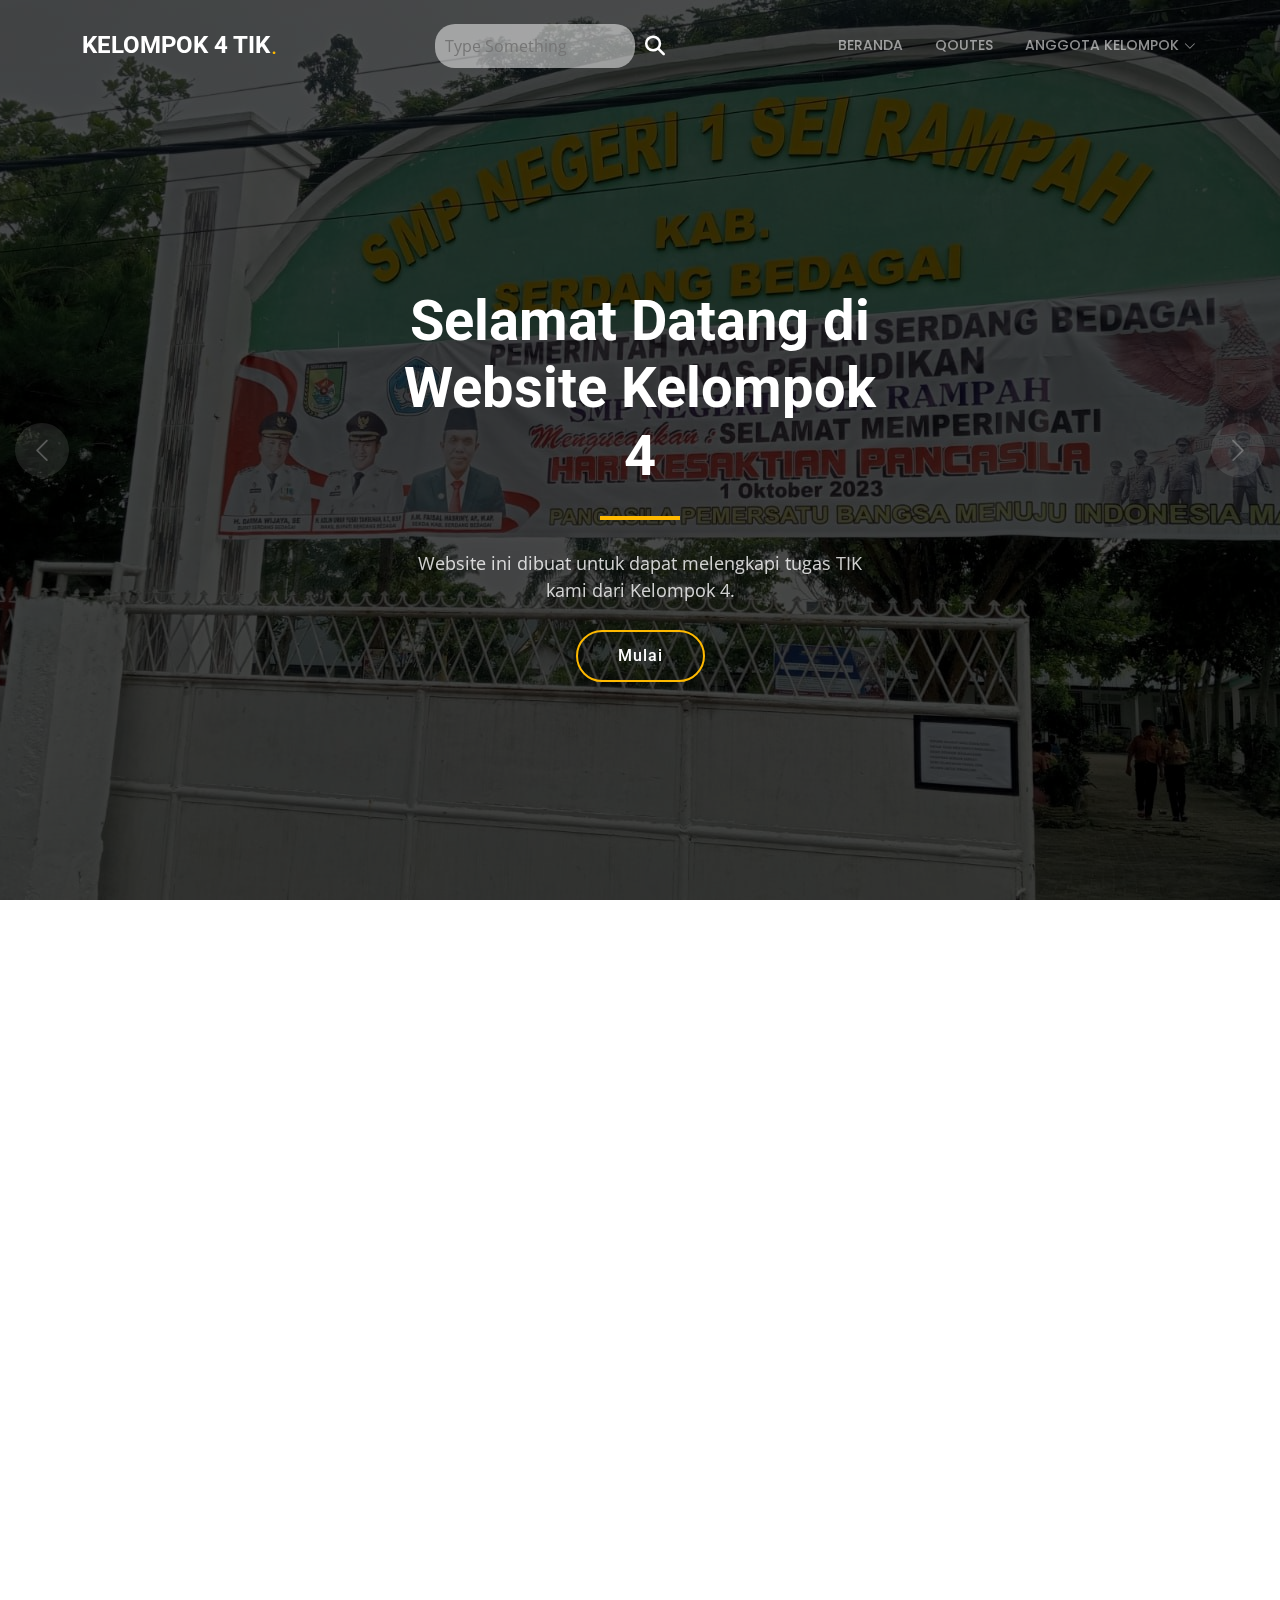
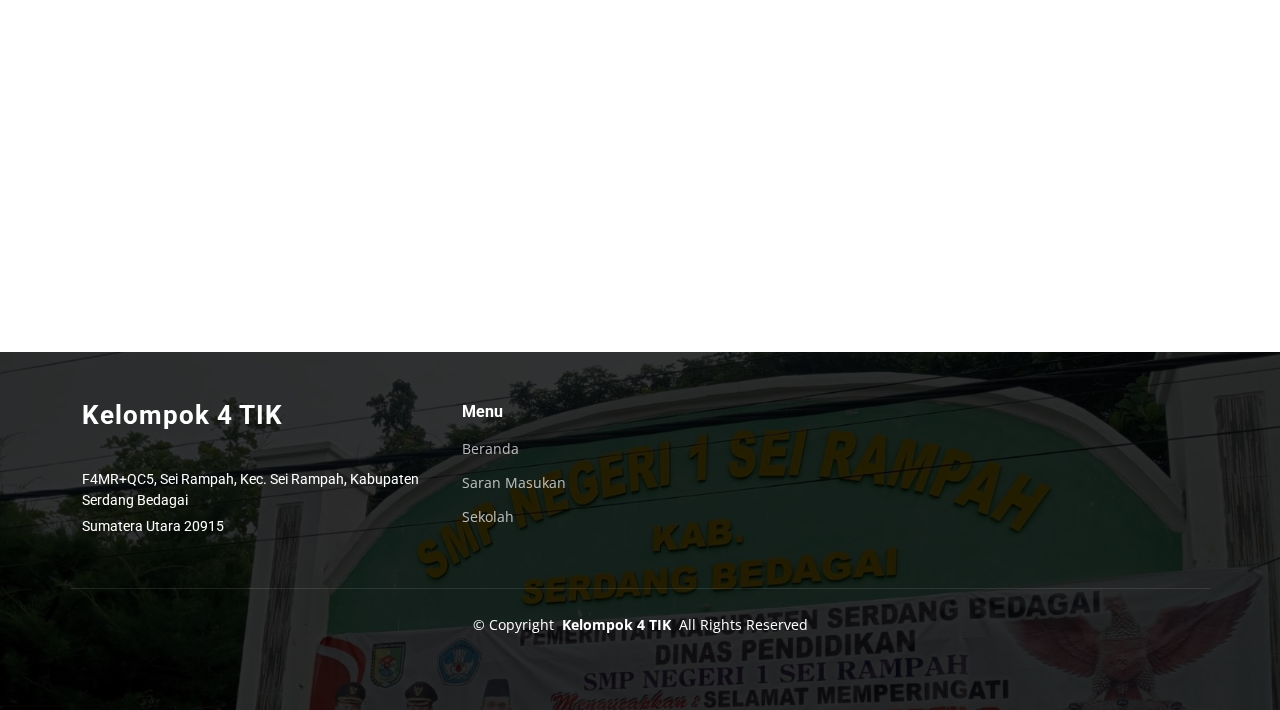
<file: index.html>
<!DOCTYPE html>
<html lang="en">

<head>
  <meta charset="utf-8">
  <meta content="width=device-width, initial-scale=1.0" name="viewport">
  <title>Tugas TIK Kelompok 4</title>
  <meta content="" name="description">
  <meta content="" name="keywords">

  <!-- Favicons -->
  <link href="assets/img/Buku_icon.jpg" rel="icon">
  <link href="assets/img/apple-touch-icon.png" rel="apple-touch-icon">

  <!-- Fonts -->
  <link href="https://fonts.googleapis.com" rel="preconnect">
  <link href="https://fonts.gstatic.com" rel="preconnect" crossorigin>
  <link href="https://fonts.googleapis.com/css2?family=Roboto:ital,wght@0,100;0,300;0,400;0,500;0,700;0,900;1,100;1,300;1,400;1,500;1,700;1,900&family=Open+Sans:ital,wght@0,300;0,400;0,500;0,600;0,700;0,800;1,300;1,400;1,500;1,600;1,700;1,800&family=Poppins:ital,wght@0,100;0,200;0,300;0,400;0,500;0,600;0,700;0,800;0,900;1,100;1,200;1,300;1,400;1,500;1,600;1,700;1,800;1,900&display=swap" rel="stylesheet">

  <!-- Vendor CSS Files -->
  <link href="assets/vendor/bootstrap/css/bootstrap.min.css" rel="stylesheet">
  <link href="assets/vendor/bootstrap-icons/bootstrap-icons.css" rel="stylesheet">
  <link href="assets/vendor/aos/aos.css" rel="stylesheet">
  <link href="assets/vendor/fontawesome-free/css/all.min.css" rel="stylesheet">
  <link href="assets/vendor/glightbox/css/glightbox.min.css" rel="stylesheet">
  <link href="assets/vendor/swiper/swiper-bundle.min.css" rel="stylesheet">

  <!-- Main CSS File -->
  <link href="assets/css/main.css" rel="stylesheet">

  <style>
    #search {
    display: flex; /* Membuat elemen form menjadi flex container */
    align-items: center; /* Menyusun elemen secara vertikal di tengah */
      }

      #search input[type="text"] {
          background-color: rgba(255, 255, 255, 0.5); /* Memberikan latar belakang transparan */
          border: none; /* Menghapus border input */
          border-radius: 20px; /* Memberikan sudut bulat pada input */
          padding: 10px; /* Memberikan ruang di sekitar teks input */
          margin-right: 10px; /* Memberikan jarak antara input dan ikon pencarian */
      }

      #search i.fa {
          color: white; /* Memberikan warna putih pada ikon pencarian */
          font-size: 20px; /* Menyesuaikan ukuran ikon pencarian */
      }

      /* Tambahkan gaya CSS untuk responsivitas formulir */
      #search input[type="text"] {
            width: 100%; /* Form akan mengisi lebar container */
            max-width: 200px; /* Maksimum lebar form */
            transition: max-width 0.4s ease; /* Animasi perubahan lebar */
        }

        /* Tambahkan gaya CSS untuk toggle dropdown pada navigasi */
        .toggle-dropdown {
            transition: transform 0.3s ease; /* Animasi perubahan ikon */
        }

        /* Tambahkan gaya CSS untuk tampilan mobile */
        @media only screen and (max-width: 768px) {
            .container-xl {
                padding: 0 10px; /* Padding lebih sedikit pada tampilan mobile */
            }
            #search input[type="text"] {
                max-width: 150px; /* Perkecil lebar form pada tampilan mobile */
            }
            .toggle-dropdown {
                transform: rotate(180deg); /* Putar ikon dropdown */
            }
            .navmenu ul ul {
                display: none; /* Sembunyikan submenu pada tampilan mobile */
            }
            .navmenu ul li.dropdown.active ul {
                display: block; /* Tampilkan submenu yang aktif */
            }
        }
  </style>
</head>

<body class="index-page">

  <header id="header" class="header d-flex align-items-center fixed-top">
    <div class="container-fluid container-xl position-relative d-flex align-items-center justify-content-between">

      <a href="index.html" class="logo d-flex align-items-center">
        <!-- Uncomment the line below if you also wish to use an image logo -->
        <!-- <img src="assets/img/logo.png" alt=""> -->
        <h1 class="sitename">KELOMPOK 4 TIK</h1> <span>.</span>
        
      </a>

      <form id="search" action="#">
        <input type="text" placeholder="Type Something" id='searchText' name="searchKeyword" onkeypress="handle" />
        <i class="fa fa-search"></i>
      </form>

      <nav id="navmenu" class="navmenu">
        <ul>
          <li><a href="index.html" class="">Beranda</a></li>
          <li><a href="#qoutes">Qoutes</a></li>
          <li class="dropdown"><a href="#"><span>Anggota Kelompok</span> <i class="bi bi-chevron-down toggle-dropdown"></i></a>
            <ul>
              <li><a href="keysa.html">Keysa Nazwa Syakila</a></li>
                  <li><a href="nazwa.html">Nazwa Fatia Sari</a></li>
                  <li><a href="icha.html">Icha Aulia Janah</a></li>
                  <li><a href="liza.html">Liza Marwani</a></li>
                  <li><a href="jesica.html">Jesica Marito Sagala</a></li>
                  <li><a href="dafa.html">Aryang Daffa Muzakki</a></li>
                  <li><a href="junimart.html">Junimart Mirachel Lumban Gaol</a></li>
                  <li><a href="marvel.html">Marvel Majus Manullang</a></li>
            </ul>
          </li>
        </ul>
        <i class="mobile-nav-toggle d-xl-none bi bi-list"></i>
      </nav>

    </div>
  </header>

  <main class="main">

    <!-- Hero Section -->
    <section id="hero" class="hero section">

      <div class="info d-flex align-items-center">
        <div class="container">
          <div class="row justify-content-center" data-aos="fade-up" data-aos-delay="100">
            <div class="col-lg-6 text-center">
              <h2>Selamat Datang di Website Kelompok 4</h2>
              <p>Website ini dibuat untuk dapat melengkapi tugas TIK kami dari Kelompok 4.</p>
              <a href="#get-started" class="btn-get-started">Mulai</a>
            </div>
          </div>
        </div>
      </div>

      <div id="hero-carousel" class="carousel slide" data-bs-ride="carousel" data-bs-interval="5000">

        <div class="carousel-item">
          <img src="assets/img/hero-carousel/foto1.jpg" alt="">
        </div>

        <div class="carousel-item active">
          <img src="assets/img/hero-carousel/foto2.jpg" alt="">
        </div>

        <div class="carousel-item">
          <img src="assets/img/hero-carousel/foto3.jpg" alt="">
        </div>

        <a class="carousel-control-prev" href="#hero-carousel" role="button" data-bs-slide="prev">
          <span class="carousel-control-prev-icon bi bi-chevron-left" aria-hidden="true"></span>
        </a>

        <a class="carousel-control-next" href="#hero-carousel" role="button" data-bs-slide="next">
          <span class="carousel-control-next-icon bi bi-chevron-right" aria-hidden="true"></span>
        </a>

      </div>

    </section><!-- /Hero Section -->

    <!-- Get Started Section -->
      <section id="get-started" class="get-started section">
        <div class="container">
          <div class="row justify-content-center gy-4"> <!-- Mengubah justify-content-between menjadi justify-content-center -->
            <div class="col-lg-6 d-flex align-items-center text-center" data-aos="zoom-out" data-aos-delay="100"> <!-- Menambahkan kelas text-center di sini -->
              <div class="content">
                <h3>Kelompok 4</h3>
                <p>Selamat datang di website resmi Kelompok 4 TIK! Kami adalah tim yang bersemangat dalam menjelajahi dunia 
                  teknologi informasi dan komunikasi. Dengan dedikasi kami, kami bertekad untuk memberikan kontribusi positif 
                  melalui proyek-proyek inovatif kami. Temukan lebih banyak tentang kami, layanan kami, dan anggota tim kami 
                  yang berbakat di sini. Bersama-sama, mari kita jelajahi potensi tak terbatas dari dunia digital yang terus berkembang!
                </p>
              </div>
            </div>
          </div>
        </div>
      </section><!-- /Get Started Section -->


    <!-- Testimonials Section -->
    <section id="qoutes" class="testimonials section">

      <!-- Section Title -->
      <div class="container section-title" data-aos="fade-up">
        <h2>Qoutes Kelompok 4</h2>
        <p>Berikut Qoutes dari Kami Kelompok 4</p>
      </div><!-- End Section Title -->

      <div class="container" data-aos="fade-up" data-aos-delay="100">

        <div class="swiper">
          <script type="application/json" class="swiper-config">
            {
              "loop": true,
              "speed": 600,
              "autoplay": {
                "delay": 5000
              },
              "slidesPerView": "auto",
              "pagination": {
                "el": ".swiper-pagination",
                "type": "bullets",
                "clickable": true
              },
              "breakpoints": {
                "320": {
                  "slidesPerView": 1,
                  "spaceBetween": 40
                },
                "1200": {
                  "slidesPerView": 2,
                  "spaceBetween": 20
                }
              }
            }
          </script>
          <div class="swiper-wrapper">

            <div class="swiper-slide">
              <div class="testimonial-wrap">
                <div class="testimonial-item">
                  <img src="assets/img/testimonials/marvel.jpg" class="testimonial-img" alt="">
                  <h3>Marvel Majus Manullang</h3>
                  <h4>Team Kelompok 4</h4>
                  <div class="stars">
                    <i class="bi bi-star-fill"></i><i class="bi bi-star-fill"></i><i class="bi bi-star-fill"></i><i class="bi bi-star-fill"></i><i class="bi bi-star-fill"></i>
                  </div>
                  <p>
                    <i class="bi bi-quote quote-icon-left"></i>
                    <span>Jangan pernah menyerah dalam menggapai impianmu, karena impianlah yang mendorongmu untuk terus maju.</span>
                    <i class="bi bi-quote quote-icon-right"></i>
                  </p>
                </div>
              </div>
            </div><!-- End testimonial item -->

            <div class="swiper-slide">
              <div class="testimonial-wrap">
                <div class="testimonial-item">
                  <img src="assets/img/testimonials/Junimart.jpg" class="testimonial-img" alt="">
                  <h3>Junimart Mirachel Lumban Gaol</h3>
                  <h4>Team Kelompok 4</h4>
                  <div class="stars">
                    <i class="bi bi-star-fill"></i><i class="bi bi-star-fill"></i><i class="bi bi-star-fill"></i><i class="bi bi-star-fill"></i><i class="bi bi-star-fill"></i>
                  </div>
                  <p>
                    <i class="bi bi-quote quote-icon-left"></i>
                    <span>Kegagalan adalah suatu pelajaran berharga yang mengajarkan kita untuk lebih kuat dan pantang menyerah.</span>
                    <i class="bi bi-quote quote-icon-right"></i>
                  </p>
                </div>
              </div>
            </div><!-- End testimonial item -->

            <div class="swiper-slide">
              <div class="testimonial-wrap">
                <div class="testimonial-item">
                  <img src="assets/img/testimonials/daffa.jpg" class="testimonial-img" alt="">
                  <h3>Aryang Daffa Muzakki</h3>
                  <h4>Team Kelompok 4</h4>
                  <div class="stars">
                    <i class="bi bi-star-fill"></i><i class="bi bi-star-fill"></i><i class="bi bi-star-fill"></i><i class="bi bi-star-fill"></i><i class="bi bi-star-fill"></i>
                  </div>
                  <p>
                    <i class="bi bi-quote quote-icon-left"></i>
                    <span>Jika kamu berani bermimpi, kamu juga harus berani menggapai mimpi tersebut dengan tindakan nyata.</span>
                    <i class="bi bi-quote quote-icon-right"></i>
                  </p>
                </div>
              </div>
            </div><!-- End testimonial item -->

            <div class="swiper-slide">
              <div class="testimonial-wrap">
                <div class="testimonial-item">
                  <img src="assets/img/testimonials/jesica.jpg" class="testimonial-img" alt="">
                  <h3>Jesica Marito Sagala</h3>
                  <h4>Team Kelompok 4</h4>
                  <div class="stars">
                    <i class="bi bi-star-fill"></i><i class="bi bi-star-fill"></i><i class="bi bi-star-fill"></i><i class="bi bi-star-fill"></i><i class="bi bi-star-fill"></i>
                  </div>
                  <p>
                    <i class="bi bi-quote quote-icon-left"></i>
                    <span>Hidup ini seperti sebuah sepeda, agar tetap seimbang, kamu harus terus bergerak maju.</span>
                    <i class="bi bi-quote quote-icon-right"></i>
                  </p>
                </div>
              </div>
            </div><!-- End testimonial item -->

            <div class="swiper-slide">
              <div class="testimonial-wrap">
                <div class="testimonial-item">
                  <img src="assets/img/testimonials/liza.jpg" class="testimonial-img" alt="">
                  <h3>Liza Marwani</h3>
                  <h4>Team Kelompok 4</h4>
                  <div class="stars">
                    <i class="bi bi-star-fill"></i><i class="bi bi-star-fill"></i><i class="bi bi-star-fill"></i><i class="bi bi-star-fill"></i><i class="bi bi-star-fill"></i>
                  </div>
                  <p>
                    <i class="bi bi-quote quote-icon-left"></i>
                    <span>Kesuksesan bukanlah kunci kebahagiaan. Kebahagiaanlah kunci kesuksesan. Jika kamu mencintai apa yang kamu lakukan, kamu akan sukses.</span>
                    <i class="bi bi-quote quote-icon-right"></i>
                  </p>
                </div>
              </div>
            </div><!-- End testimonial item -->

            <div class="swiper-slide">
              <div class="testimonial-wrap">
                <div class="testimonial-item">
                  <img src="assets/img/testimonials/icha.jpg" class="testimonial-img" alt="">
                  <h3>Icha Aulia Janah</h3>
                  <h4>Team Kelompok 4</h4>
                  <div class="stars">
                    <i class="bi bi-star-fill"></i><i class="bi bi-star-fill"></i><i class="bi bi-star-fill"></i><i class="bi bi-star-fill"></i><i class="bi bi-star-fill"></i>
                  </div>
                  <p>
                    <i class="bi bi-quote quote-icon-left"></i>
                    <span>Setiap langkah kecil yang kamu ambil hari ini, akan membawamu lebih dekat kepada impianmu.</span>
                    <i class="bi bi-quote quote-icon-right"></i>
                  </p>
                </div>
              </div>
            </div><!-- End testimonial item -->

            <div class="swiper-slide">
              <div class="testimonial-wrap">
                <div class="testimonial-item">
                  <img src="assets/img/testimonials/nazwa.jpg" class="testimonial-img" alt="">
                  <h3>Nazwa Fatia Sari</h3>
                  <h4>Team Kelompok 4</h4>
                  <div class="stars">
                    <i class="bi bi-star-fill"></i><i class="bi bi-star-fill"></i><i class="bi bi-star-fill"></i><i class="bi bi-star-fill"></i><i class="bi bi-star-fill"></i>
                  </div>
                  <p>
                    <i class="bi bi-quote quote-icon-left"></i>
                    <span>Jangan pernah menilai seseorang dari kesuksesannya, tetapi lihatlah bagaimana dia bangkit setelah jatuh.</span>
                    <i class="bi bi-quote quote-icon-right"></i>
                  </p>
                </div>
              </div>
            </div><!-- End testimonial item -->

            <div class="swiper-slide">
              <div class="testimonial-wrap">
                <div class="testimonial-item">
                  <img src="assets/img/testimonials/keysa.jpg" class="testimonial-img" alt="">
                  <h3>Keysa Nazwa Syakila</h3>
                  <h4>Team Kelompok 4</h4>
                  <div class="stars">
                    <i class="bi bi-star-fill"></i><i class="bi bi-star-fill"></i><i class="bi bi-star-fill"></i><i class="bi bi-star-fill"></i><i class="bi bi-star-fill"></i>
                  </div>
                  <p>
                    <i class="bi bi-quote quote-icon-left"></i>
                    <span>Ketika satu pintu tertutup, pintu lain akan terbuka. Tetapi terkadang kita terlalu fokus pada pintu yang tertutup sehingga tidak melihat pintu yang terbuka.</span>
                    <i class="bi bi-quote quote-icon-right"></i>
                  </p>
                </div>
              </div>
            </div><!-- End testimonial item -->

          </div>
          <div class="swiper-pagination"></div>
        </div>

      </div>

    </section><!-- /Testimonials Section -->

  </main>

  <footer id="footer" class="footer">

    <div class="container footer-top">
      <div class="row gy-4">
        <div class="col-lg-4 col-md-6 footer-about">
          <a href="index.html" class="logo d-flex align-items-center">
            <span class="sitename">Kelompok 4 TIK</span>
          </a>
          <div class="footer-contact pt-3">
            <p>F4MR+QC5, Sei Rampah, Kec. Sei Rampah, Kabupaten Serdang Bedagai</p>
            <p>Sumatera Utara 20915</p>
          </div>
        </div>

        <div class="col-lg-2 col-md-3 footer-links">
          <h4>Menu</h4>
          <ul>
            <li><a href="#">Beranda</a></li>
            <li><a href="#get-started">Saran Masukan</a></li>
            <li><a href="#">Sekolah</a></li>
          </ul>
        </div>

      </div>
    </div>

    <div class="container copyright text-center mt-4">
      <p>© <span>Copyright</span> <strong class="px-1 sitename">Kelompok 4 TIK</strong> <span>All Rights Reserved</span></p>
    </div>

  </footer>

  <!-- Scroll Top -->
  <a href="#" id="scroll-top" class="scroll-top d-flex align-items-center justify-content-center"><i class="bi bi-arrow-up-short"></i></a>

  <!-- Preloader -->
  <div id="preloader"></div>

  <!-- Vendor JS Files -->
  <script src="assets/vendor/bootstrap/js/bootstrap.bundle.min.js"></script>
  <script src="assets/vendor/php-email-form/validate.js"></script>
  <script src="assets/vendor/aos/aos.js"></script>
  <script src="assets/vendor/glightbox/js/glightbox.min.js"></script>
  <script src="assets/vendor/imagesloaded/imagesloaded.pkgd.min.js"></script>
  <script src="assets/vendor/isotope-layout/isotope.pkgd.min.js"></script>
  <script src="assets/vendor/swiper/swiper-bundle.min.js"></script>
  <script src="assets/vendor/purecounter/purecounter_vanilla.js"></script>

  <!-- Main JS File -->
  <script src="assets/js/main.js"></script>

</body>

</html>
</file>
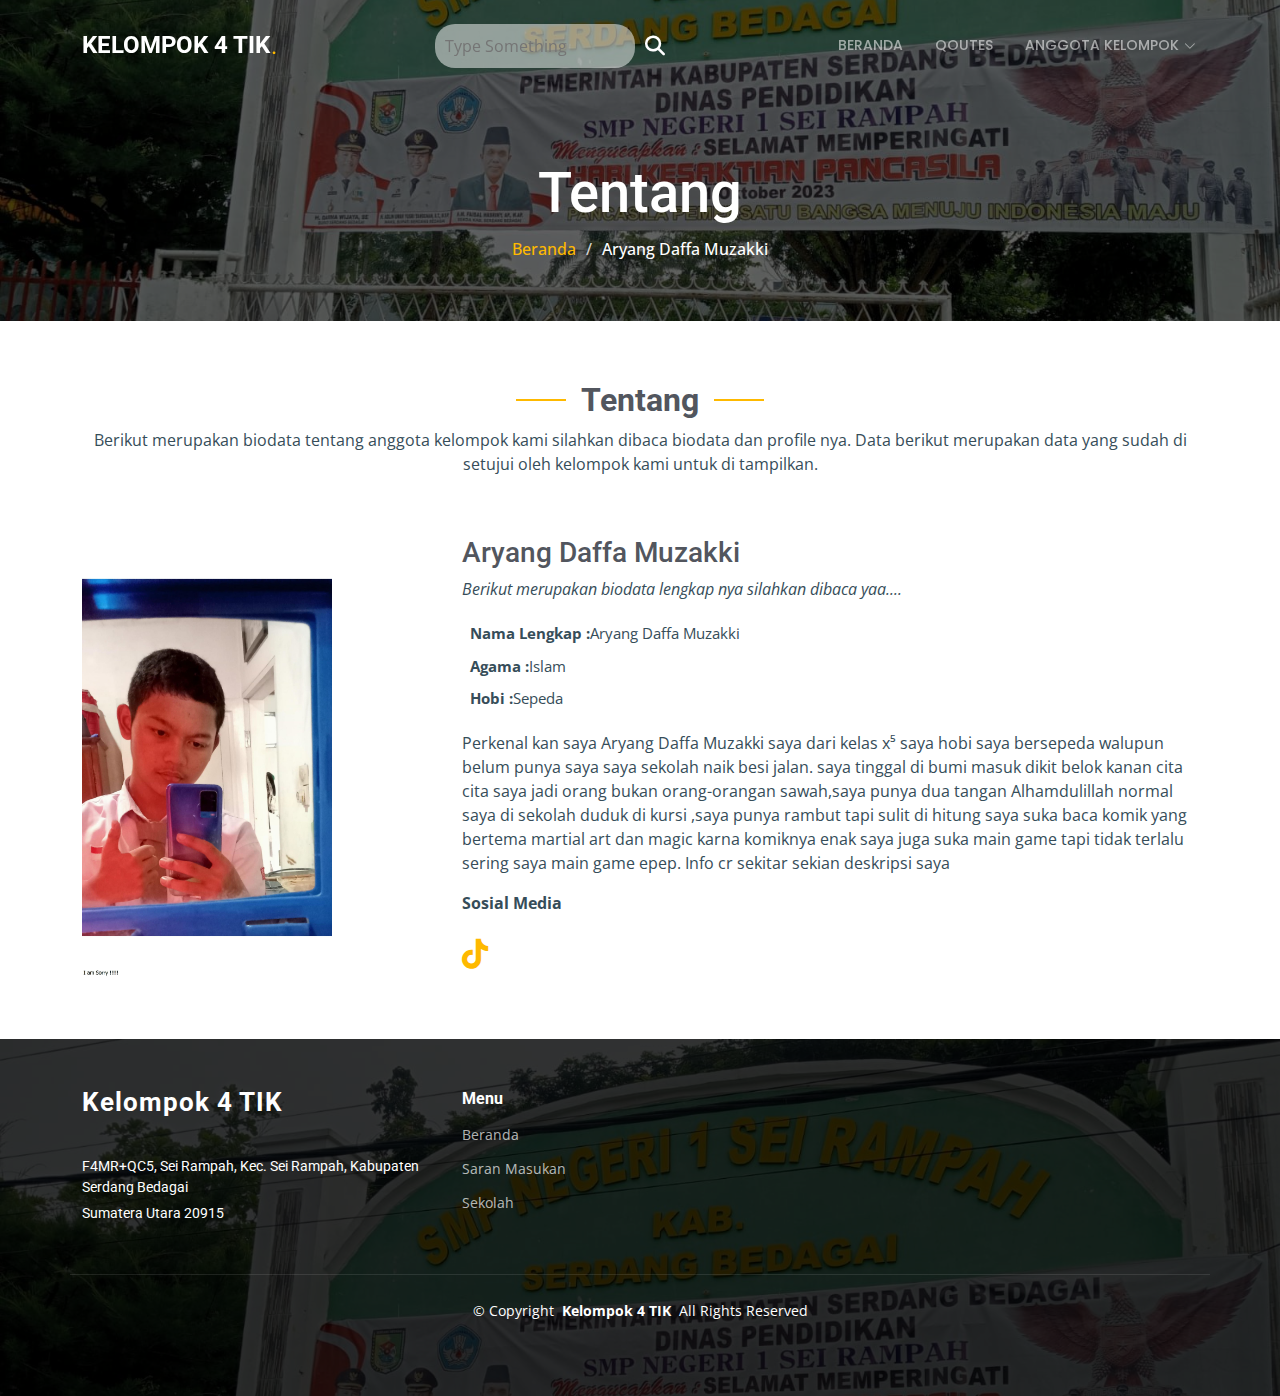
<file: dafa.html>
<!DOCTYPE html>
<html lang="en">

<head>
  <meta charset="utf-8">
  <meta content="width=device-width, initial-scale=1.0" name="viewport">
  <title>Profil</title>
  <meta content="" name="description">
  <meta content="" name="keywords">

  <!-- Favicons -->
  <link href="assets/img/Buku_icon.jpg" rel="icon">
  <link href="assets/img/apple-touch-icon.png" rel="apple-touch-icon">

  <!-- Fonts -->
  <link href="https://fonts.googleapis.com" rel="preconnect">
  <link href="https://fonts.gstatic.com" rel="preconnect" crossorigin>
  <link href="https://fonts.googleapis.com/css2?family=Roboto:ital,wght@0,100;0,300;0,400;0,500;0,700;0,900;1,100;1,300;1,400;1,500;1,700;1,900&family=Open+Sans:ital,wght@0,300;0,400;0,500;0,600;0,700;0,800;1,300;1,400;1,500;1,600;1,700;1,800&family=Poppins:ital,wght@0,100;0,200;0,300;0,400;0,500;0,600;0,700;0,800;0,900;1,100;1,200;1,300;1,400;1,500;1,600;1,700;1,800;1,900&display=swap" rel="stylesheet">

  <!-- Vendor CSS Files -->
  <link href="assets/vendor/bootstrap/css/bootstrap.min.css" rel="stylesheet">
  <link href="assets/vendor/bootstrap-icons/bootstrap-icons.css" rel="stylesheet">
  <link href="assets/vendor/aos/aos.css" rel="stylesheet">
  <link href="assets/vendor/fontawesome-free/css/all.min.css" rel="stylesheet">
  <link href="assets/vendor/glightbox/css/glightbox.min.css" rel="stylesheet">
  <link href="assets/vendor/swiper/swiper-bundle.min.css" rel="stylesheet">

  <!-- Main CSS File -->
  <link href="assets/css/main.css" rel="stylesheet">

  <style>
    #search {
    display: flex; /* Membuat elemen form menjadi flex container */
    align-items: center; /* Menyusun elemen secara vertikal di tengah */
      }

      #search input[type="text"] {
          background-color: rgba(255, 255, 255, 0.5); /* Memberikan latar belakang transparan */
          border: none; /* Menghapus border input */
          border-radius: 20px; /* Memberikan sudut bulat pada input */
          padding: 10px; /* Memberikan ruang di sekitar teks input */
          margin-right: 10px; /* Memberikan jarak antara input dan ikon pencarian */
      }

      #search i.fa {
          color: white; /* Memberikan warna putih pada ikon pencarian */
          font-size: 20px; /* Menyesuaikan ukuran ikon pencarian */
      }

      /* Tambahkan gaya CSS untuk responsivitas formulir */
      #search input[type="text"] {
            width: 100%; /* Form akan mengisi lebar container */
            max-width: 200px; /* Maksimum lebar form */
            transition: max-width 0.4s ease; /* Animasi perubahan lebar */
        }

        /* Tambahkan gaya CSS untuk toggle dropdown pada navigasi */
        .toggle-dropdown {
            transition: transform 0.3s ease; /* Animasi perubahan ikon */
        }

        /* Tambahkan gaya CSS untuk tampilan mobile */
        @media only screen and (max-width: 768px) {
            .container-xl {
                padding: 0 10px; /* Padding lebih sedikit pada tampilan mobile */
            }
            #search input[type="text"] {
                max-width: 150px; /* Perkecil lebar form pada tampilan mobile */
            }
            .toggle-dropdown {
                transform: rotate(180deg); /* Putar ikon dropdown */
            }
            .navmenu ul ul {
                display: none; /* Sembunyikan submenu pada tampilan mobile */
            }
            .navmenu ul li.dropdown.active ul {
                display: block; /* Tampilkan submenu yang aktif */
            }
        }
  </style>
</head>

<body class="index-page">

  <header id="header" class="header d-flex align-items-center fixed-top">
    <div class="container-fluid container-xl position-relative d-flex align-items-center justify-content-between">

      <a href="index.html" class="logo d-flex align-items-center">
        <!-- Uncomment the line below if you also wish to use an image logo -->
        <!-- <img src="assets/img/logo.png" alt=""> -->
        <h1 class="sitename">KELOMPOK 4 TIK</h1> <span>.</span>
        
      </a>

      <form id="search" action="#">
        <input type="text" placeholder="Type Something" id='searchText' name="searchKeyword" onkeypress="handle" />
        <i class="fa fa-search"></i>
      </form>

      <nav id="navmenu" class="navmenu">
        <ul>
          <li><a href="index.html" class="">Beranda</a></li>
          <li><a href="index.html">Qoutes</a></li>
          <li class="dropdown"><a href="#"><span>Anggota Kelompok</span> <i class="bi bi-chevron-down toggle-dropdown"></i></a>
            <ul>
              <li><a href="keysa.html">Keysa Nazwa Syakila</a></li>
                  <li><a href="nazwa.html">Nazwa Fatia Sari</a></li>
                  <li><a href="icha.html">Icha Aulia Janah</a></li>
                  <li><a href="liza.html">Liza Marwani</a></li>
                  <li><a href="jesica.html">Jesica Marito Sagala</a></li>
                  <li><a href="dafa.html">Aryang Daffa Muzakki</a></li>
                  <li><a href="junimart.html">Junimart Mirachel Lumban Gaol</a></li>
                  <li><a href="marvel.html">Marvel Majus Manullang</a></li>
            </ul>
          </li>
        </ul>
        <i class="mobile-nav-toggle d-xl-none bi bi-list"></i>
      </nav>

    </div>
  </header>

  <main class="main">

    <!-- Page Title -->
    <div class="page-title" data-aos="fade" style="background-image: url(assets/img/footer.jpg);">
      <div class="container position-relative">
        <h1>Tentang</h1>
        <nav class="breadcrumbs">
          <ol>
            <li><a href="index.html">Beranda</a></li>
            <li class="current">Aryang Daffa Muzakki</li>
          </ol>
        </nav>
      </div>
    </div><!-- End Page Title -->

    <!-- ======= About Section ======= -->
    <section id="about" class="about">
        <div class="container" data-aos="fade-up">
  
          <div class="section-title">
            <h2>Tentang</h2>
            <p>Berikut merupakan biodata tentang anggota kelompok kami silahkan dibaca biodata dan profile nya. Data berikut merupakan data yang sudah di setujui oleh kelompok kami untuk di tampilkan.</p>
          </div>
  
          <div class="row">
            <div class="col-lg-4">
                <img src="assets/img/testimonials/daffa.jpg" class="img-fluid" alt="" style="width: 250px; height: auto;">
            </div>
            <div class="col-lg-8 pt-4 pt-lg-0 content">
              <h3>Aryang Daffa Muzakki</h3>
              <p class="fst-italic">
                Berikut merupakan biodata lengkap nya silahkan dibaca yaa....
              </p>
              <div class="row">
                <div class="col-lg-6">
                  <ul>
                    <li><i class="bi bi-rounded-right"></i> <strong>Nama Lengkap :</strong> Aryang Daffa Muzakki</li>
                    <li><i class="bi bi-rounded-right"></i> <strong>Agama :</strong> Islam</li>
                    <li><i class="bi bi-rounded-right"></i> <strong>Hobi :</strong> Sepeda</li>
                  </ul>
                </div>
              </div>
              <p>
                Perkenal kan saya Aryang Daffa Muzakki saya dari kelas x⁵ saya hobi saya bersepeda walupun belum punya saya saya sekolah naik besi jalan. saya tinggal di bumi masuk dikit belok kanan cita cita saya jadi orang bukan orang-orangan sawah,saya punya dua tangan Alhamdulillah normal saya di sekolah duduk di kursi ,saya punya rambut tapi sulit di hitung saya suka baca komik yang bertema martial art dan magic karna komiknya enak 
                saya juga suka main game tapi tidak terlalu sering saya main game epep. Info cr sekitar
                sekian deskripsi saya
              </p>
              <strong>Sosial Media</strong> <br> <br>
              <a href="https://www.tiktok.com/@daffayahgitu3?_t=8n1w3gleyGI&_r=1" target="_blank">
                <i class="fab fa-tiktok" style="font-size: 30px;"></i>
              </a>              
            </div>
          </div>
  
        </div>
      </section><!-- End About Section -->

    
  </main>

  <footer id="footer" class="footer">

    <div class="container footer-top">
      <div class="row gy-4">
        <div class="col-lg-4 col-md-6 footer-about">
          <a href="index.html" class="logo d-flex align-items-center">
            <span class="sitename">Kelompok 4 TIK</span>
          </a>
          <div class="footer-contact pt-3">
            <p>F4MR+QC5, Sei Rampah, Kec. Sei Rampah, Kabupaten Serdang Bedagai</p>
            <p>Sumatera Utara 20915</p>
          </div>
        </div>

        <div class="col-lg-2 col-md-3 footer-links">
          <h4>Menu</h4>
          <ul>
            <li><a href="#">Beranda</a></li>
            <li><a href="#get-started">Saran Masukan</a></li>
            <li><a href="#">Sekolah</a></li>
          </ul>
        </div>

      </div>
    </div>

    <div class="container copyright text-center mt-4">
      <p>© <span>Copyright</span> <strong class="px-1 sitename">Kelompok 4 TIK</strong> <span>All Rights Reserved</span></p>
    </div>

  </footer>

  <!-- Scroll Top -->
  <a href="#" id="scroll-top" class="scroll-top d-flex align-items-center justify-content-center"><i class="bi bi-arrow-up-short"></i></a>

  <!-- Preloader -->
  <div id="preloader"></div>

  <!-- Vendor JS Files -->
  <script src="assets/vendor/bootstrap/js/bootstrap.bundle.min.js"></script>
  <script src="assets/vendor/php-email-form/validate.js"></script>
  <script src="assets/vendor/aos/aos.js"></script>
  <script src="assets/vendor/glightbox/js/glightbox.min.js"></script>
  <script src="assets/vendor/imagesloaded/imagesloaded.pkgd.min.js"></script>
  <script src="assets/vendor/isotope-layout/isotope.pkgd.min.js"></script>
  <script src="assets/vendor/swiper/swiper-bundle.min.js"></script>
  <script src="assets/vendor/purecounter/purecounter_vanilla.js"></script>

  <!-- Main JS File -->
  <script src="assets/js/main.js"></script>

</body>

</html>
</file>
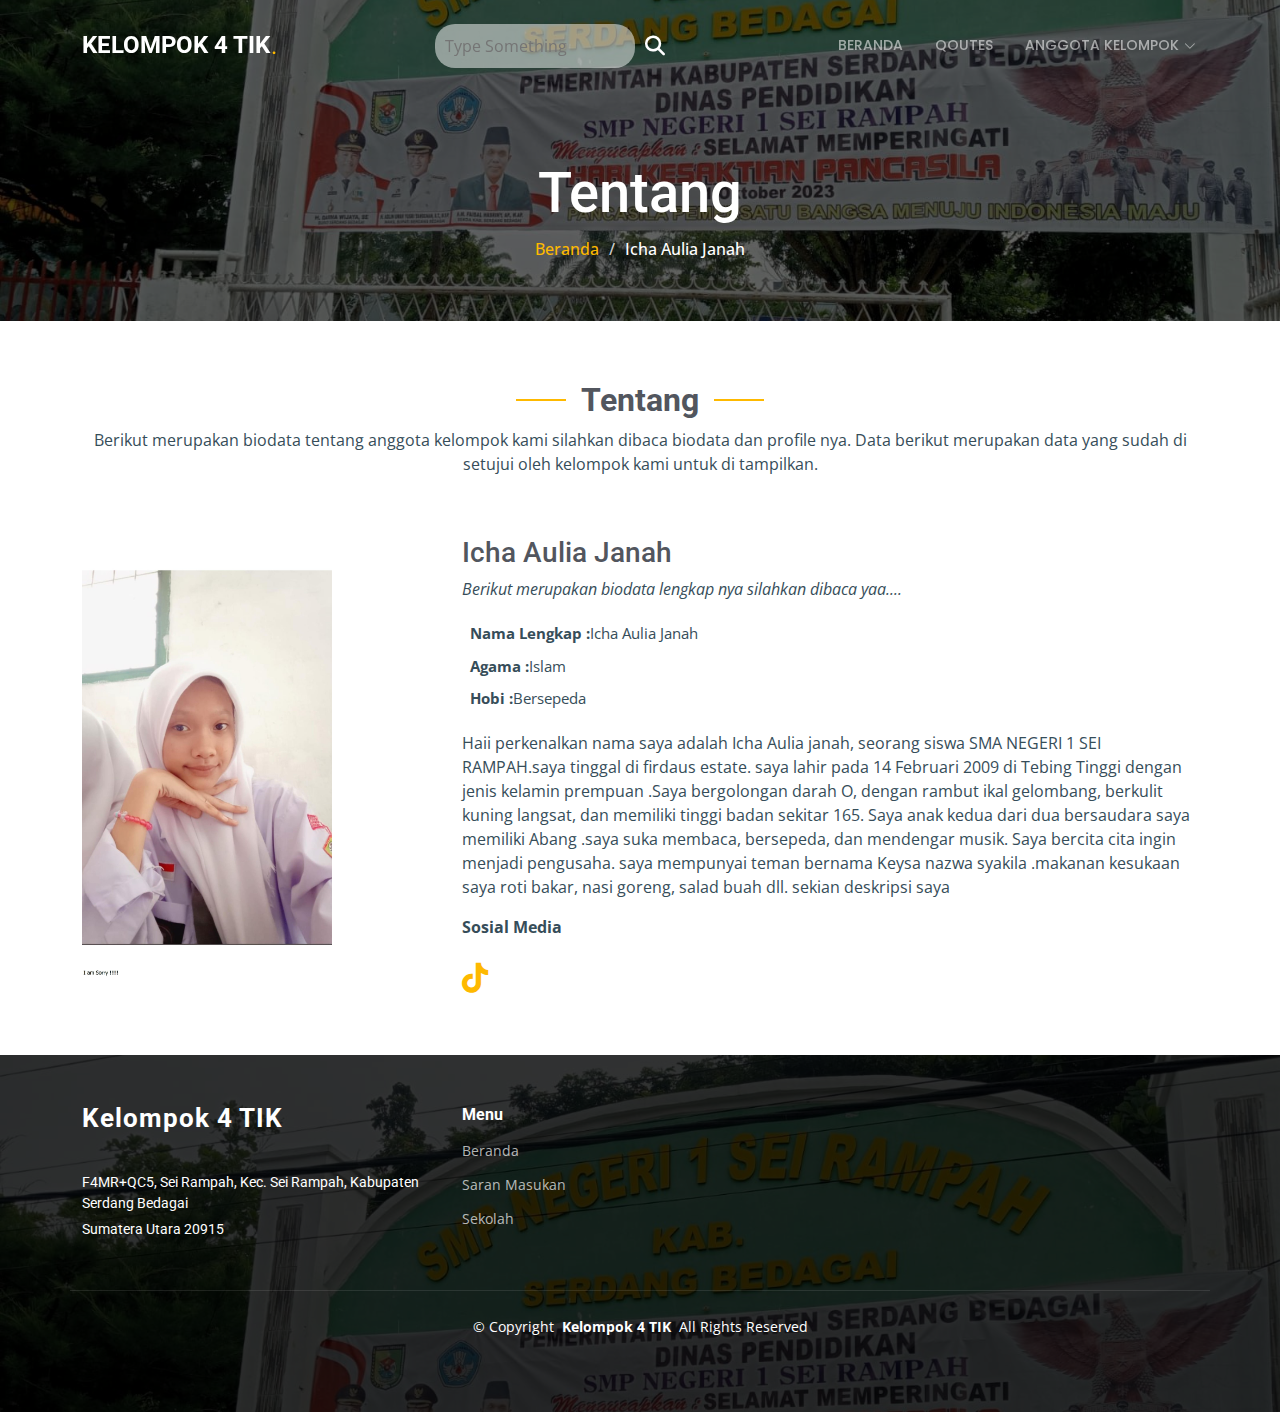
<file: icha.html>
<!DOCTYPE html>
<html lang="en">

<head>
  <meta charset="utf-8">
  <meta content="width=device-width, initial-scale=1.0" name="viewport">
  <title>Profil</title>
  <meta content="" name="description">
  <meta content="" name="keywords">

  <!-- Favicons -->
  <link href="assets/img/Buku_icon.jpg" rel="icon">
  <link href="assets/img/apple-touch-icon.png" rel="apple-touch-icon">

  <!-- Fonts -->
  <link href="https://fonts.googleapis.com" rel="preconnect">
  <link href="https://fonts.gstatic.com" rel="preconnect" crossorigin>
  <link href="https://fonts.googleapis.com/css2?family=Roboto:ital,wght@0,100;0,300;0,400;0,500;0,700;0,900;1,100;1,300;1,400;1,500;1,700;1,900&family=Open+Sans:ital,wght@0,300;0,400;0,500;0,600;0,700;0,800;1,300;1,400;1,500;1,600;1,700;1,800&family=Poppins:ital,wght@0,100;0,200;0,300;0,400;0,500;0,600;0,700;0,800;0,900;1,100;1,200;1,300;1,400;1,500;1,600;1,700;1,800;1,900&display=swap" rel="stylesheet">

  <!-- Vendor CSS Files -->
  <link href="assets/vendor/bootstrap/css/bootstrap.min.css" rel="stylesheet">
  <link href="assets/vendor/bootstrap-icons/bootstrap-icons.css" rel="stylesheet">
  <link href="assets/vendor/aos/aos.css" rel="stylesheet">
  <link href="assets/vendor/fontawesome-free/css/all.min.css" rel="stylesheet">
  <link href="assets/vendor/glightbox/css/glightbox.min.css" rel="stylesheet">
  <link href="assets/vendor/swiper/swiper-bundle.min.css" rel="stylesheet">

  <!-- Main CSS File -->
  <link href="assets/css/main.css" rel="stylesheet">

  <style>
    #search {
    display: flex; /* Membuat elemen form menjadi flex container */
    align-items: center; /* Menyusun elemen secara vertikal di tengah */
      }

      #search input[type="text"] {
          background-color: rgba(255, 255, 255, 0.5); /* Memberikan latar belakang transparan */
          border: none; /* Menghapus border input */
          border-radius: 20px; /* Memberikan sudut bulat pada input */
          padding: 10px; /* Memberikan ruang di sekitar teks input */
          margin-right: 10px; /* Memberikan jarak antara input dan ikon pencarian */
      }

      #search i.fa {
          color: white; /* Memberikan warna putih pada ikon pencarian */
          font-size: 20px; /* Menyesuaikan ukuran ikon pencarian */
      }

      /* Tambahkan gaya CSS untuk responsivitas formulir */
      #search input[type="text"] {
            width: 100%; /* Form akan mengisi lebar container */
            max-width: 200px; /* Maksimum lebar form */
            transition: max-width 0.4s ease; /* Animasi perubahan lebar */
        }

        /* Tambahkan gaya CSS untuk toggle dropdown pada navigasi */
        .toggle-dropdown {
            transition: transform 0.3s ease; /* Animasi perubahan ikon */
        }

        /* Tambahkan gaya CSS untuk tampilan mobile */
        @media only screen and (max-width: 768px) {
            .container-xl {
                padding: 0 10px; /* Padding lebih sedikit pada tampilan mobile */
            }
            #search input[type="text"] {
                max-width: 150px; /* Perkecil lebar form pada tampilan mobile */
            }
            .toggle-dropdown {
                transform: rotate(180deg); /* Putar ikon dropdown */
            }
            .navmenu ul ul {
                display: none; /* Sembunyikan submenu pada tampilan mobile */
            }
            .navmenu ul li.dropdown.active ul {
                display: block; /* Tampilkan submenu yang aktif */
            }
        }
  </style>
</head>

<body class="index-page">

  <header id="header" class="header d-flex align-items-center fixed-top">
    <div class="container-fluid container-xl position-relative d-flex align-items-center justify-content-between">

      <a href="index.html" class="logo d-flex align-items-center">
        <!-- Uncomment the line below if you also wish to use an image logo -->
        <!-- <img src="assets/img/logo.png" alt=""> -->
        <h1 class="sitename">KELOMPOK 4 TIK</h1> <span>.</span>
        
      </a>

      <form id="search" action="#">
        <input type="text" placeholder="Type Something" id='searchText' name="searchKeyword" onkeypress="handle" />
        <i class="fa fa-search"></i>
      </form>

      <nav id="navmenu" class="navmenu">
        <ul>
          <li><a href="index.html" class="">Beranda</a></li>
          <li><a href="index.html">Qoutes</a></li>
          <li class="dropdown"><a href="#"><span>Anggota Kelompok</span> <i class="bi bi-chevron-down toggle-dropdown"></i></a>
            <ul>
              <li><a href="keysa.html">Keysa Nazwa Syakila</a></li>
                  <li><a href="nazwa.html">Nazwa Fatia Sari</a></li>
                  <li><a href="icha.html">Icha Aulia Janah</a></li>
                  <li><a href="liza.html">Liza Marwani</a></li>
                  <li><a href="jesica.html">Jesica Marito Sagala</a></li>
                  <li><a href="dafa.html">Aryang Daffa Muzakki</a></li>
                  <li><a href="junimart.html">Junimart Mirachel Lumban Gaol</a></li>
                  <li><a href="marvel.html">Marvel Majus Manullang</a></li>
            </ul>
          </li>
        </ul>
        <i class="mobile-nav-toggle d-xl-none bi bi-list"></i>
      </nav>

    </div>
  </header>

  <main class="main">

    <!-- Page Title -->
    <div class="page-title" data-aos="fade" style="background-image: url(assets/img/footer.jpg);">
      <div class="container position-relative">
        <h1>Tentang</h1>
        <nav class="breadcrumbs">
          <ol>
            <li><a href="index.html">Beranda</a></li>
            <li class="current">Icha Aulia Janah</li>
          </ol>
        </nav>
      </div>
    </div><!-- End Page Title -->

    <!-- ======= About Section ======= -->
    <section id="about" class="about">
        <div class="container" data-aos="fade-up">
  
          <div class="section-title">
            <h2>Tentang</h2>
            <p>Berikut merupakan biodata tentang anggota kelompok kami silahkan dibaca biodata dan profile nya. Data berikut merupakan data yang sudah di setujui oleh kelompok kami untuk di tampilkan.</p>
          </div>
  
          <div class="row">
            <div class="col-lg-4">
                <img src="assets/img/testimonials/icha.jpg" class="img-fluid" alt="" style="width: 250px; height: auto;">
            </div>
            <div class="col-lg-8 pt-4 pt-lg-0 content">
              <h3>Icha Aulia Janah</h3>
              <p class="fst-italic">
                Berikut merupakan biodata lengkap nya silahkan dibaca yaa....
              </p>
              <div class="row">
                <div class="col-lg-6">
                  <ul>
                    <li><i class="bi bi-rounded-right"></i> <strong>Nama Lengkap :</strong> Icha Aulia Janah</li>
                    <li><i class="bi bi-rounded-right"></i> <strong>Agama :</strong> Islam</li>
                    <li><i class="bi bi-rounded-right"></i> <strong>Hobi :</strong> Bersepeda</li>
                  </ul>
                </div>
              </div>
              <p>
                Haii perkenalkan nama saya adalah Icha Aulia janah, seorang siswa SMA NEGERI 1 SEI RAMPAH.saya tinggal di firdaus estate. saya lahir pada 14 Februari 2009 di Tebing Tinggi dengan jenis kelamin prempuan .Saya bergolongan darah O, dengan rambut ikal gelombang, berkulit kuning langsat, dan memiliki tinggi badan sekitar 165. Saya anak kedua dari dua bersaudara saya memiliki Abang .saya suka membaca, bersepeda, dan mendengar musik. Saya bercita cita ingin menjadi pengusaha.  saya mempunyai teman bernama Keysa nazwa syakila .makanan kesukaan saya roti bakar, nasi goreng, salad buah dll.
                sekian deskripsi saya
              </p>
              <strong>Sosial Media</strong> <br> <br>
              <a href="https://www.tiktok.com/@chaalu02?_t=8mgwzbmGvfW&_r=1" target="_blank">
                <i class="fab fa-tiktok" style="font-size: 30px;"></i>
              </a>              
            </div>
          </div>
  
        </div>
      </section><!-- End About Section -->

    
  </main>

  <footer id="footer" class="footer">

    <div class="container footer-top">
      <div class="row gy-4">
        <div class="col-lg-4 col-md-6 footer-about">
          <a href="index.html" class="logo d-flex align-items-center">
            <span class="sitename">Kelompok 4 TIK</span>
          </a>
          <div class="footer-contact pt-3">
            <p>F4MR+QC5, Sei Rampah, Kec. Sei Rampah, Kabupaten Serdang Bedagai</p>
            <p>Sumatera Utara 20915</p>
          </div>
        </div>

        <div class="col-lg-2 col-md-3 footer-links">
          <h4>Menu</h4>
          <ul>
            <li><a href="#">Beranda</a></li>
            <li><a href="#get-started">Saran Masukan</a></li>
            <li><a href="#">Sekolah</a></li>
          </ul>
        </div>

      </div>
    </div>

    <div class="container copyright text-center mt-4">
      <p>© <span>Copyright</span> <strong class="px-1 sitename">Kelompok 4 TIK</strong> <span>All Rights Reserved</span></p>
    </div>

  </footer>

  <!-- Scroll Top -->
  <a href="#" id="scroll-top" class="scroll-top d-flex align-items-center justify-content-center"><i class="bi bi-arrow-up-short"></i></a>

  <!-- Preloader -->
  <div id="preloader"></div>

  <!-- Vendor JS Files -->
  <script src="assets/vendor/bootstrap/js/bootstrap.bundle.min.js"></script>
  <script src="assets/vendor/php-email-form/validate.js"></script>
  <script src="assets/vendor/aos/aos.js"></script>
  <script src="assets/vendor/glightbox/js/glightbox.min.js"></script>
  <script src="assets/vendor/imagesloaded/imagesloaded.pkgd.min.js"></script>
  <script src="assets/vendor/isotope-layout/isotope.pkgd.min.js"></script>
  <script src="assets/vendor/swiper/swiper-bundle.min.js"></script>
  <script src="assets/vendor/purecounter/purecounter_vanilla.js"></script>

  <!-- Main JS File -->
  <script src="assets/js/main.js"></script>

</body>

</html>
</file>
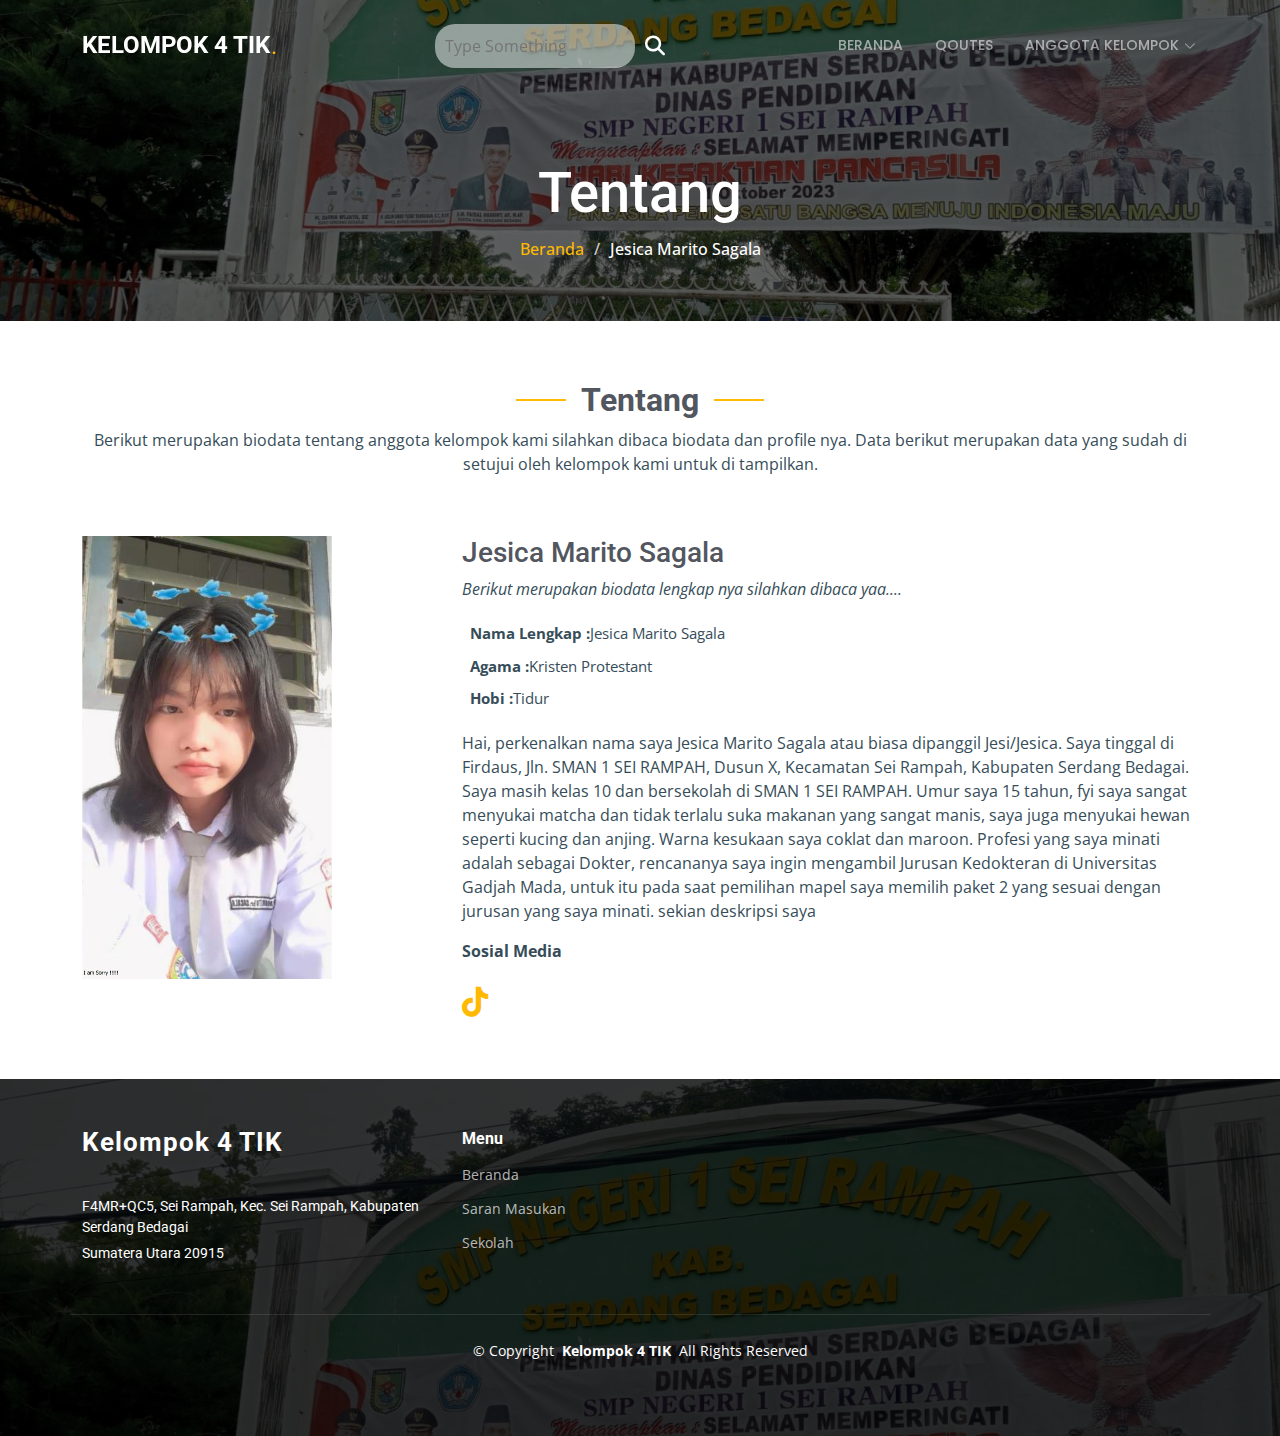
<file: jesica.html>
<!DOCTYPE html>
<html lang="en">

<head>
  <meta charset="utf-8">
  <meta content="width=device-width, initial-scale=1.0" name="viewport">
  <title>Profil</title>
  <meta content="" name="description">
  <meta content="" name="keywords">

  <!-- Favicons -->
  <link href="assets/img/Buku_icon.jpg" rel="icon">
  <link href="assets/img/apple-touch-icon.png" rel="apple-touch-icon">

  <!-- Fonts -->
  <link href="https://fonts.googleapis.com" rel="preconnect">
  <link href="https://fonts.gstatic.com" rel="preconnect" crossorigin>
  <link href="https://fonts.googleapis.com/css2?family=Roboto:ital,wght@0,100;0,300;0,400;0,500;0,700;0,900;1,100;1,300;1,400;1,500;1,700;1,900&family=Open+Sans:ital,wght@0,300;0,400;0,500;0,600;0,700;0,800;1,300;1,400;1,500;1,600;1,700;1,800&family=Poppins:ital,wght@0,100;0,200;0,300;0,400;0,500;0,600;0,700;0,800;0,900;1,100;1,200;1,300;1,400;1,500;1,600;1,700;1,800;1,900&display=swap" rel="stylesheet">

  <!-- Vendor CSS Files -->
  <link href="assets/vendor/bootstrap/css/bootstrap.min.css" rel="stylesheet">
  <link href="assets/vendor/bootstrap-icons/bootstrap-icons.css" rel="stylesheet">
  <link href="assets/vendor/aos/aos.css" rel="stylesheet">
  <link href="assets/vendor/fontawesome-free/css/all.min.css" rel="stylesheet">
  <link href="assets/vendor/glightbox/css/glightbox.min.css" rel="stylesheet">
  <link href="assets/vendor/swiper/swiper-bundle.min.css" rel="stylesheet">

  <!-- Main CSS File -->
  <link href="assets/css/main.css" rel="stylesheet">

  <style>
    #search {
    display: flex; /* Membuat elemen form menjadi flex container */
    align-items: center; /* Menyusun elemen secara vertikal di tengah */
      }

      #search input[type="text"] {
          background-color: rgba(255, 255, 255, 0.5); /* Memberikan latar belakang transparan */
          border: none; /* Menghapus border input */
          border-radius: 20px; /* Memberikan sudut bulat pada input */
          padding: 10px; /* Memberikan ruang di sekitar teks input */
          margin-right: 10px; /* Memberikan jarak antara input dan ikon pencarian */
      }

      #search i.fa {
          color: white; /* Memberikan warna putih pada ikon pencarian */
          font-size: 20px; /* Menyesuaikan ukuran ikon pencarian */
      }

      /* Tambahkan gaya CSS untuk responsivitas formulir */
      #search input[type="text"] {
            width: 100%; /* Form akan mengisi lebar container */
            max-width: 200px; /* Maksimum lebar form */
            transition: max-width 0.4s ease; /* Animasi perubahan lebar */
        }

        /* Tambahkan gaya CSS untuk toggle dropdown pada navigasi */
        .toggle-dropdown {
            transition: transform 0.3s ease; /* Animasi perubahan ikon */
        }

        /* Tambahkan gaya CSS untuk tampilan mobile */
        @media only screen and (max-width: 768px) {
            .container-xl {
                padding: 0 10px; /* Padding lebih sedikit pada tampilan mobile */
            }
            #search input[type="text"] {
                max-width: 150px; /* Perkecil lebar form pada tampilan mobile */
            }
            .toggle-dropdown {
                transform: rotate(180deg); /* Putar ikon dropdown */
            }
            .navmenu ul ul {
                display: none; /* Sembunyikan submenu pada tampilan mobile */
            }
            .navmenu ul li.dropdown.active ul {
                display: block; /* Tampilkan submenu yang aktif */
            }
        }
  </style>
</head>

<body class="index-page">

  <header id="header" class="header d-flex align-items-center fixed-top">
    <div class="container-fluid container-xl position-relative d-flex align-items-center justify-content-between">

      <a href="index.html" class="logo d-flex align-items-center">
        <!-- Uncomment the line below if you also wish to use an image logo -->
        <!-- <img src="assets/img/logo.png" alt=""> -->
        <h1 class="sitename">KELOMPOK 4 TIK</h1> <span>.</span>
        
      </a>

      <form id="search" action="#">
        <input type="text" placeholder="Type Something" id='searchText' name="searchKeyword" onkeypress="handle" />
        <i class="fa fa-search"></i>
      </form>

      <nav id="navmenu" class="navmenu">
        <ul>
          <li><a href="index.html" class="">Beranda</a></li>
          <li><a href="index.html">Qoutes</a></li>
          <li class="dropdown"><a href="#"><span>Anggota Kelompok</span> <i class="bi bi-chevron-down toggle-dropdown"></i></a>
            <ul>
              <li><a href="keysa.html">Keysa Nazwa Syakila</a></li>
                  <li><a href="nazwa.html">Nazwa Fatia Sari</a></li>
                  <li><a href="icha.html">Icha Aulia Janah</a></li>
                  <li><a href="liza.html">Liza Marwani</a></li>
                  <li><a href="jesica.html">Jesica Marito Sagala</a></li>
                  <li><a href="dafa.html">Aryang Daffa Muzakki</a></li>
                  <li><a href="junimart.html">Junimart Mirachel Lumban Gaol</a></li>
                  <li><a href="marvel.html">Marvel Majus Manullang</a></li>
            </ul>
          </li>
        </ul>
        <i class="mobile-nav-toggle d-xl-none bi bi-list"></i>
      </nav>

    </div>
  </header>

  <main class="main">

    <!-- Page Title -->
    <div class="page-title" data-aos="fade" style="background-image: url(assets/img/footer.jpg);">
      <div class="container position-relative">
        <h1>Tentang</h1>
        <nav class="breadcrumbs">
          <ol>
            <li><a href="index.html">Beranda</a></li>
            <li class="current">Jesica Marito Sagala</li>
          </ol>
        </nav>
      </div>
    </div><!-- End Page Title -->

    <!-- ======= About Section ======= -->
    <section id="about" class="about">
        <div class="container" data-aos="fade-up">
  
          <div class="section-title">
            <h2>Tentang</h2>
            <p>Berikut merupakan biodata tentang anggota kelompok kami silahkan dibaca biodata dan profile nya. Data berikut merupakan data yang sudah di setujui oleh kelompok kami untuk di tampilkan.</p>
          </div>
  
          <div class="row">
            <div class="col-lg-4">
                <img src="assets/img/testimonials/jesica.jpg" class="img-fluid" alt="" style="width: 250px; height: auto;">
            </div>
            <div class="col-lg-8 pt-4 pt-lg-0 content">
              <h3>Jesica Marito Sagala</h3>
              <p class="fst-italic">
                Berikut merupakan biodata lengkap nya silahkan dibaca yaa....
              </p>
              <div class="row">
                <div class="col-lg-6">
                  <ul>
                    <li><i class="bi bi-rounded-right"></i> <strong>Nama Lengkap :</strong> Jesica Marito Sagala</li>
                    <li><i class="bi bi-rounded-right"></i> <strong>Agama :</strong> Kristen Protestant</li>
                    <li><i class="bi bi-rounded-right"></i> <strong>Hobi :</strong> Tidur</li>
                  </ul>
                </div>
              </div>
              <p>
                Hai, perkenalkan nama saya Jesica Marito Sagala atau biasa dipanggil Jesi/Jesica. Saya tinggal di Firdaus, Jln. SMAN 1 SEI RAMPAH, Dusun X, Kecamatan Sei Rampah, Kabupaten Serdang Bedagai. Saya masih kelas 10 dan bersekolah di SMAN 1 SEI RAMPAH. Umur saya 15 tahun, fyi saya sangat menyukai matcha dan tidak terlalu suka makanan yang sangat manis, saya juga menyukai hewan seperti kucing dan anjing. Warna kesukaan saya coklat dan maroon. Profesi yang saya minati adalah sebagai Dokter, rencananya saya ingin mengambil Jurusan Kedokteran di Universitas Gadjah Mada, untuk itu pada saat pemilihan mapel saya memilih paket 2 yang sesuai dengan jurusan yang saya minati.
                sekian deskripsi saya
              </p>
              <strong>Sosial Media</strong> <br> <br>
              <a href="https://www.tiktok.com/@marsgzy._?_t=8n1u0B1pQpk&_r=1" target="_blank">
                <i class="fab fa-tiktok" style="font-size: 30px;"></i>
              </a>              
            </div>
          </div>
  
        </div>
      </section><!-- End About Section -->

    
  </main>

  <footer id="footer" class="footer">

    <div class="container footer-top">
      <div class="row gy-4">
        <div class="col-lg-4 col-md-6 footer-about">
          <a href="index.html" class="logo d-flex align-items-center">
            <span class="sitename">Kelompok 4 TIK</span>
          </a>
          <div class="footer-contact pt-3">
            <p>F4MR+QC5, Sei Rampah, Kec. Sei Rampah, Kabupaten Serdang Bedagai</p>
            <p>Sumatera Utara 20915</p>
          </div>
        </div>

        <div class="col-lg-2 col-md-3 footer-links">
          <h4>Menu</h4>
          <ul>
            <li><a href="#">Beranda</a></li>
            <li><a href="#get-started">Saran Masukan</a></li>
            <li><a href="#">Sekolah</a></li>
          </ul>
        </div>

      </div>
    </div>

    <div class="container copyright text-center mt-4">
      <p>© <span>Copyright</span> <strong class="px-1 sitename">Kelompok 4 TIK</strong> <span>All Rights Reserved</span></p>
    </div>

  </footer>

  <!-- Scroll Top -->
  <a href="#" id="scroll-top" class="scroll-top d-flex align-items-center justify-content-center"><i class="bi bi-arrow-up-short"></i></a>

  <!-- Preloader -->
  <div id="preloader"></div>

  <!-- Vendor JS Files -->
  <script src="assets/vendor/bootstrap/js/bootstrap.bundle.min.js"></script>
  <script src="assets/vendor/php-email-form/validate.js"></script>
  <script src="assets/vendor/aos/aos.js"></script>
  <script src="assets/vendor/glightbox/js/glightbox.min.js"></script>
  <script src="assets/vendor/imagesloaded/imagesloaded.pkgd.min.js"></script>
  <script src="assets/vendor/isotope-layout/isotope.pkgd.min.js"></script>
  <script src="assets/vendor/swiper/swiper-bundle.min.js"></script>
  <script src="assets/vendor/purecounter/purecounter_vanilla.js"></script>

  <!-- Main JS File -->
  <script src="assets/js/main.js"></script>

</body>

</html>
</file>
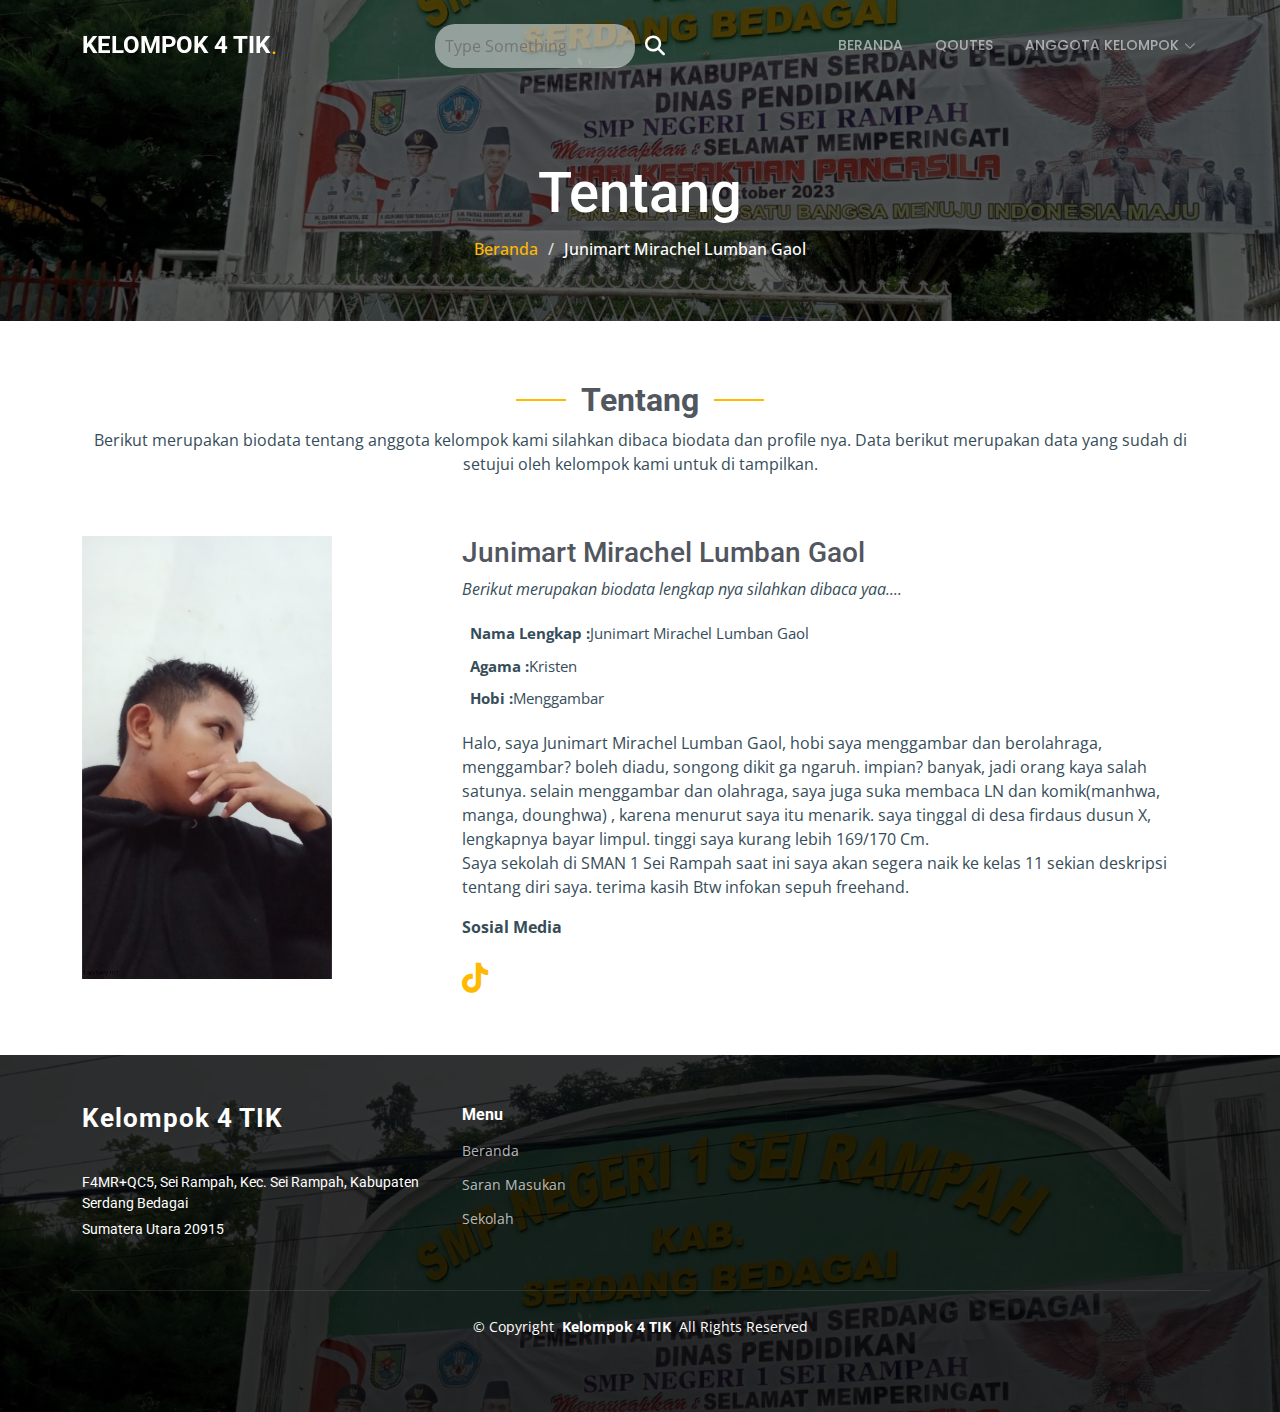
<file: junimart.html>
<!DOCTYPE html>
<html lang="en">

<head>
  <meta charset="utf-8">
  <meta content="width=device-width, initial-scale=1.0" name="viewport">
  <title>Profil</title>
  <meta content="" name="description">
  <meta content="" name="keywords">

  <!-- Favicons -->
  <link href="assets/img/Buku_icon.jpg" rel="icon">
  <link href="assets/img/apple-touch-icon.png" rel="apple-touch-icon">

  <!-- Fonts -->
  <link href="https://fonts.googleapis.com" rel="preconnect">
  <link href="https://fonts.gstatic.com" rel="preconnect" crossorigin>
  <link href="https://fonts.googleapis.com/css2?family=Roboto:ital,wght@0,100;0,300;0,400;0,500;0,700;0,900;1,100;1,300;1,400;1,500;1,700;1,900&family=Open+Sans:ital,wght@0,300;0,400;0,500;0,600;0,700;0,800;1,300;1,400;1,500;1,600;1,700;1,800&family=Poppins:ital,wght@0,100;0,200;0,300;0,400;0,500;0,600;0,700;0,800;0,900;1,100;1,200;1,300;1,400;1,500;1,600;1,700;1,800;1,900&display=swap" rel="stylesheet">

  <!-- Vendor CSS Files -->
  <link href="assets/vendor/bootstrap/css/bootstrap.min.css" rel="stylesheet">
  <link href="assets/vendor/bootstrap-icons/bootstrap-icons.css" rel="stylesheet">
  <link href="assets/vendor/aos/aos.css" rel="stylesheet">
  <link href="assets/vendor/fontawesome-free/css/all.min.css" rel="stylesheet">
  <link href="assets/vendor/glightbox/css/glightbox.min.css" rel="stylesheet">
  <link href="assets/vendor/swiper/swiper-bundle.min.css" rel="stylesheet">

  <!-- Main CSS File -->
  <link href="assets/css/main.css" rel="stylesheet">

  <style>
    #search {
    display: flex; /* Membuat elemen form menjadi flex container */
    align-items: center; /* Menyusun elemen secara vertikal di tengah */
      }

      #search input[type="text"] {
          background-color: rgba(255, 255, 255, 0.5); /* Memberikan latar belakang transparan */
          border: none; /* Menghapus border input */
          border-radius: 20px; /* Memberikan sudut bulat pada input */
          padding: 10px; /* Memberikan ruang di sekitar teks input */
          margin-right: 10px; /* Memberikan jarak antara input dan ikon pencarian */
      }

      #search i.fa {
          color: white; /* Memberikan warna putih pada ikon pencarian */
          font-size: 20px; /* Menyesuaikan ukuran ikon pencarian */
      }

      /* Tambahkan gaya CSS untuk responsivitas formulir */
      #search input[type="text"] {
            width: 100%; /* Form akan mengisi lebar container */
            max-width: 200px; /* Maksimum lebar form */
            transition: max-width 0.4s ease; /* Animasi perubahan lebar */
        }

        /* Tambahkan gaya CSS untuk toggle dropdown pada navigasi */
        .toggle-dropdown {
            transition: transform 0.3s ease; /* Animasi perubahan ikon */
        }

        /* Tambahkan gaya CSS untuk tampilan mobile */
        @media only screen and (max-width: 768px) {
            .container-xl {
                padding: 0 10px; /* Padding lebih sedikit pada tampilan mobile */
            }
            #search input[type="text"] {
                max-width: 150px; /* Perkecil lebar form pada tampilan mobile */
            }
            .toggle-dropdown {
                transform: rotate(180deg); /* Putar ikon dropdown */
            }
            .navmenu ul ul {
                display: none; /* Sembunyikan submenu pada tampilan mobile */
            }
            .navmenu ul li.dropdown.active ul {
                display: block; /* Tampilkan submenu yang aktif */
            }
        }
  </style>
</head>

<body class="index-page">

  <header id="header" class="header d-flex align-items-center fixed-top">
    <div class="container-fluid container-xl position-relative d-flex align-items-center justify-content-between">

      <a href="index.html" class="logo d-flex align-items-center">
        <!-- Uncomment the line below if you also wish to use an image logo -->
        <!-- <img src="assets/img/logo.png" alt=""> -->
        <h1 class="sitename">KELOMPOK 4 TIK</h1> <span>.</span>
        
      </a>

      <form id="search" action="#">
        <input type="text" placeholder="Type Something" id='searchText' name="searchKeyword" onkeypress="handle" />
        <i class="fa fa-search"></i>
      </form>

      <nav id="navmenu" class="navmenu">
        <ul>
          <li><a href="index.html" class="">Beranda</a></li>
          <li><a href="index.html">Qoutes</a></li>
          <li class="dropdown"><a href="#"><span>Anggota Kelompok</span> <i class="bi bi-chevron-down toggle-dropdown"></i></a>
            <ul>
              <li><a href="keysa.html">Keysa Nazwa Syakila</a></li>
                  <li><a href="nazwa.html">Nazwa Fatia Sari</a></li>
                  <li><a href="icha.html">Icha Aulia Janah</a></li>
                  <li><a href="liza.html">Liza Marwani</a></li>
                  <li><a href="jesica.html">Jesica Marito Sagala</a></li>
                  <li><a href="dafa.html">Aryang Daffa Muzakki</a></li>
                  <li><a href="junimart.html">Junimart Mirachel Lumban Gaol</a></li>
                  <li><a href="marvel.html">Marvel Majus Manullang</a></li>
            </ul>
          </li>
        </ul>
        <i class="mobile-nav-toggle d-xl-none bi bi-list"></i>
      </nav>

    </div>
  </header>

  <main class="main">

    <!-- Page Title -->
    <div class="page-title" data-aos="fade" style="background-image: url(assets/img/footer.jpg);">
      <div class="container position-relative">
        <h1>Tentang</h1>
        <nav class="breadcrumbs">
          <ol>
            <li><a href="index.html">Beranda</a></li>
            <li class="current">Junimart Mirachel Lumban Gaol</li>
          </ol>
        </nav>
      </div>
    </div><!-- End Page Title -->

    <!-- ======= About Section ======= -->
    <section id="about" class="about">
        <div class="container" data-aos="fade-up">
  
          <div class="section-title">
            <h2>Tentang</h2>
            <p>Berikut merupakan biodata tentang anggota kelompok kami silahkan dibaca biodata dan profile nya. Data berikut merupakan data yang sudah di setujui oleh kelompok kami untuk di tampilkan.</p>
          </div>
  
          <div class="row">
            <div class="col-lg-4">
                <img src="assets/img/testimonials/Junimart.jpg" class="img-fluid" alt="" style="width: 250px; height: auto;">
            </div>
            <div class="col-lg-8 pt-4 pt-lg-0 content">
              <h3>Junimart Mirachel Lumban Gaol</h3>
              <p class="fst-italic">
                Berikut merupakan biodata lengkap nya silahkan dibaca yaa....
              </p>
              <div class="row">
                <div class="col-lg-6">
                  <ul>
                    <li><i class="bi bi-rounded-right"></i> <strong>Nama Lengkap :</strong> Junimart Mirachel Lumban Gaol</li>
                    <li><i class="bi bi-rounded-right"></i> <strong>Agama :</strong> Kristen </li>
                    <li><i class="bi bi-rounded-right"></i> <strong>Hobi :</strong> Menggambar</li>
                  </ul>
                </div>
              </div>
              <p>
                Halo, saya Junimart Mirachel Lumban Gaol, hobi saya menggambar dan berolahraga, menggambar? boleh diadu, songong dikit ga ngaruh.
                impian? banyak, jadi orang kaya salah satunya.
                selain menggambar dan olahraga, saya juga suka membaca LN dan komik(manhwa, manga, dounghwa) , karena menurut saya itu menarik.
                saya tinggal di desa firdaus dusun X, lengkapnya bayar limpul.
                tinggi saya kurang lebih 169/170 Cm. <br>
                Saya sekolah di SMAN 1 Sei Rampah
                saat ini saya akan segera naik ke kelas 11
                sekian deskripsi tentang diri saya. terima kasih
                Btw infokan sepuh freehand.
              </p>
              <strong>Sosial Media</strong> <br> <br>
              <a href="https://www.tiktok.com/@ekel4953?_t=8n1pkmjzC3l&_r=1" target="_blank">
                <i class="fab fa-tiktok" style="font-size: 30px;"></i>
              </a>              
            </div>
          </div>
  
        </div>
      </section><!-- End About Section -->

    
  </main>

  <footer id="footer" class="footer">

    <div class="container footer-top">
      <div class="row gy-4">
        <div class="col-lg-4 col-md-6 footer-about">
          <a href="index.html" class="logo d-flex align-items-center">
            <span class="sitename">Kelompok 4 TIK</span>
          </a>
          <div class="footer-contact pt-3">
            <p>F4MR+QC5, Sei Rampah, Kec. Sei Rampah, Kabupaten Serdang Bedagai</p>
            <p>Sumatera Utara 20915</p>
          </div>
        </div>

        <div class="col-lg-2 col-md-3 footer-links">
          <h4>Menu</h4>
          <ul>
            <li><a href="#">Beranda</a></li>
            <li><a href="#get-started">Saran Masukan</a></li>
            <li><a href="#">Sekolah</a></li>
          </ul>
        </div>

      </div>
    </div>

    <div class="container copyright text-center mt-4">
      <p>© <span>Copyright</span> <strong class="px-1 sitename">Kelompok 4 TIK</strong> <span>All Rights Reserved</span></p>
    </div>

  </footer>

  <!-- Scroll Top -->
  <a href="#" id="scroll-top" class="scroll-top d-flex align-items-center justify-content-center"><i class="bi bi-arrow-up-short"></i></a>

  <!-- Preloader -->
  <div id="preloader"></div>

  <!-- Vendor JS Files -->
  <script src="assets/vendor/bootstrap/js/bootstrap.bundle.min.js"></script>
  <script src="assets/vendor/php-email-form/validate.js"></script>
  <script src="assets/vendor/aos/aos.js"></script>
  <script src="assets/vendor/glightbox/js/glightbox.min.js"></script>
  <script src="assets/vendor/imagesloaded/imagesloaded.pkgd.min.js"></script>
  <script src="assets/vendor/isotope-layout/isotope.pkgd.min.js"></script>
  <script src="assets/vendor/swiper/swiper-bundle.min.js"></script>
  <script src="assets/vendor/purecounter/purecounter_vanilla.js"></script>

  <!-- Main JS File -->
  <script src="assets/js/main.js"></script>

</body>

</html>
</file>
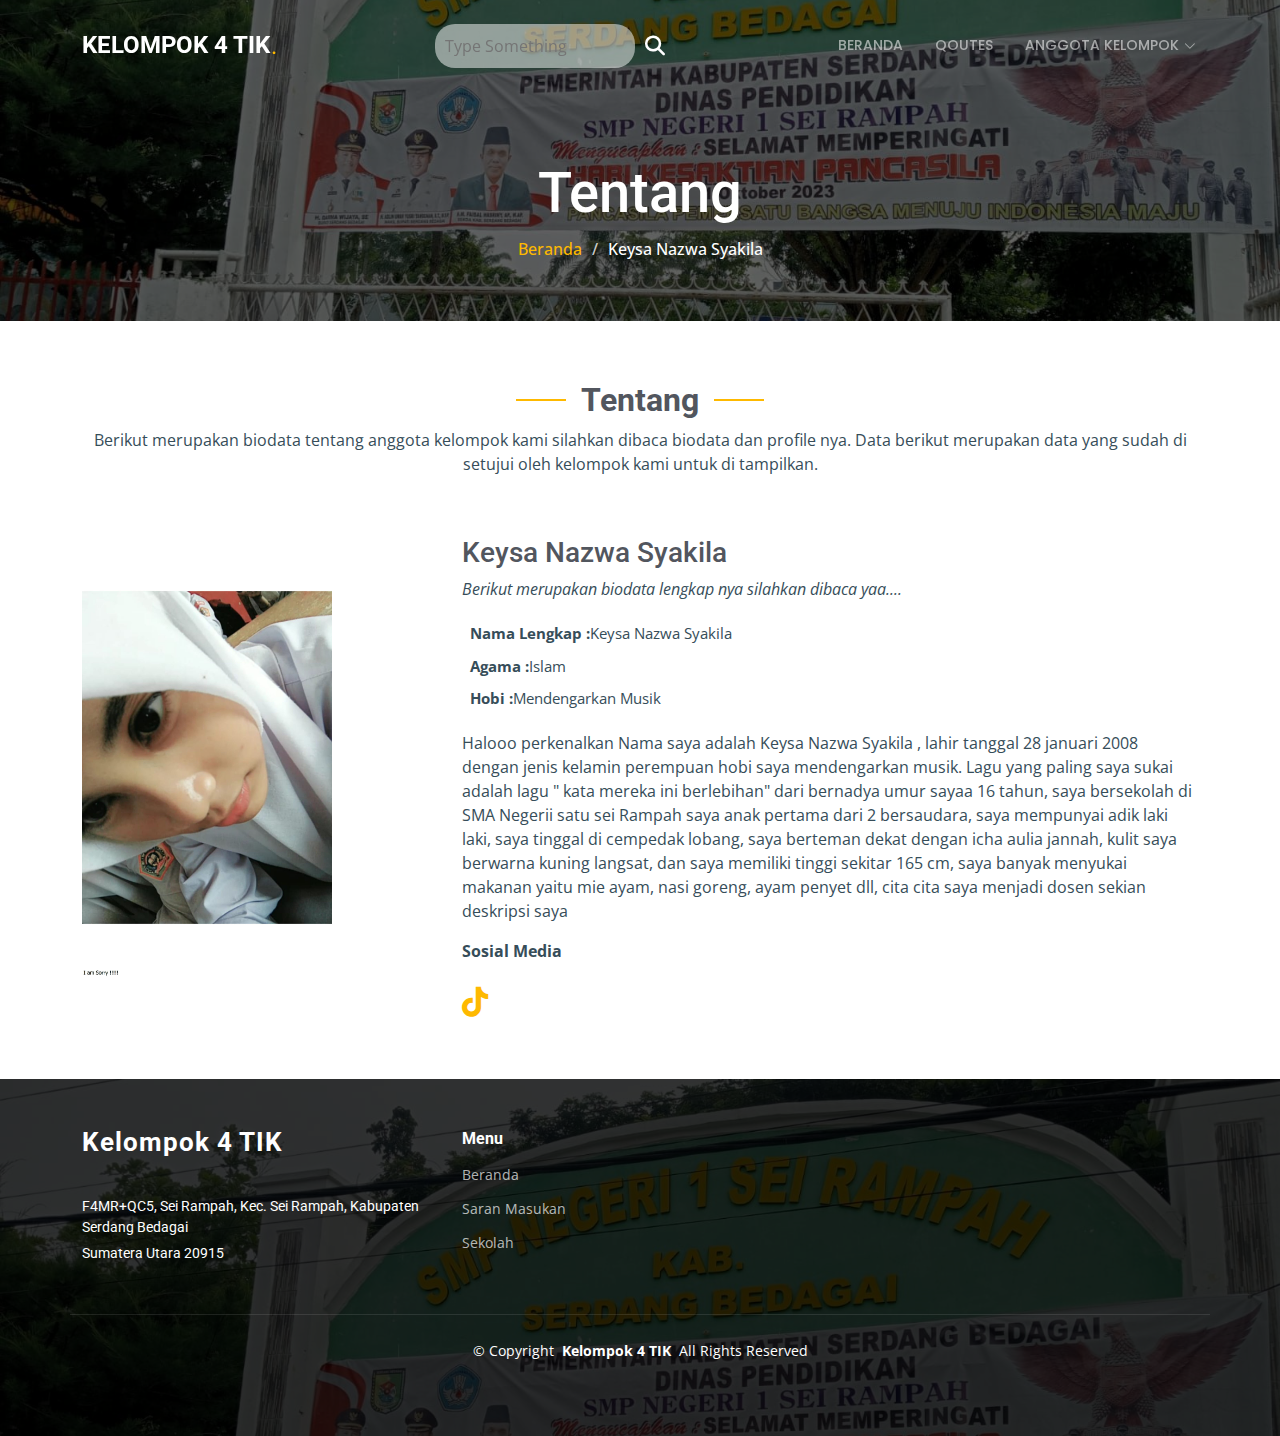
<file: keysa.html>
<!DOCTYPE html>
<html lang="en">

<head>
  <meta charset="utf-8">
  <meta content="width=device-width, initial-scale=1.0" name="viewport">
  <title>Profil</title>
  <meta content="" name="description">
  <meta content="" name="keywords">

  <!-- Favicons -->
  <link href="assets/img/Buku_icon.jpg" rel="icon">
  <link href="assets/img/apple-touch-icon.png" rel="apple-touch-icon">

  <!-- Fonts -->
  <link href="https://fonts.googleapis.com" rel="preconnect">
  <link href="https://fonts.gstatic.com" rel="preconnect" crossorigin>
  <link href="https://fonts.googleapis.com/css2?family=Roboto:ital,wght@0,100;0,300;0,400;0,500;0,700;0,900;1,100;1,300;1,400;1,500;1,700;1,900&family=Open+Sans:ital,wght@0,300;0,400;0,500;0,600;0,700;0,800;1,300;1,400;1,500;1,600;1,700;1,800&family=Poppins:ital,wght@0,100;0,200;0,300;0,400;0,500;0,600;0,700;0,800;0,900;1,100;1,200;1,300;1,400;1,500;1,600;1,700;1,800;1,900&display=swap" rel="stylesheet">

  <!-- Vendor CSS Files -->
  <link href="assets/vendor/bootstrap/css/bootstrap.min.css" rel="stylesheet">
  <link href="assets/vendor/bootstrap-icons/bootstrap-icons.css" rel="stylesheet">
  <link href="assets/vendor/aos/aos.css" rel="stylesheet">
  <link href="assets/vendor/fontawesome-free/css/all.min.css" rel="stylesheet">
  <link href="assets/vendor/glightbox/css/glightbox.min.css" rel="stylesheet">
  <link href="assets/vendor/swiper/swiper-bundle.min.css" rel="stylesheet">

  <!-- Main CSS File -->
  <link href="assets/css/main.css" rel="stylesheet">

  <style>
    #search {
    display: flex; /* Membuat elemen form menjadi flex container */
    align-items: center; /* Menyusun elemen secara vertikal di tengah */
      }

      #search input[type="text"] {
          background-color: rgba(255, 255, 255, 0.5); /* Memberikan latar belakang transparan */
          border: none; /* Menghapus border input */
          border-radius: 20px; /* Memberikan sudut bulat pada input */
          padding: 10px; /* Memberikan ruang di sekitar teks input */
          margin-right: 10px; /* Memberikan jarak antara input dan ikon pencarian */
      }

      #search i.fa {
          color: white; /* Memberikan warna putih pada ikon pencarian */
          font-size: 20px; /* Menyesuaikan ukuran ikon pencarian */
      }

      /* Tambahkan gaya CSS untuk responsivitas formulir */
      #search input[type="text"] {
            width: 100%; /* Form akan mengisi lebar container */
            max-width: 200px; /* Maksimum lebar form */
            transition: max-width 0.4s ease; /* Animasi perubahan lebar */
        }

        /* Tambahkan gaya CSS untuk toggle dropdown pada navigasi */
        .toggle-dropdown {
            transition: transform 0.3s ease; /* Animasi perubahan ikon */
        }

        /* Tambahkan gaya CSS untuk tampilan mobile */
        @media only screen and (max-width: 768px) {
            .container-xl {
                padding: 0 10px; /* Padding lebih sedikit pada tampilan mobile */
            }
            #search input[type="text"] {
                max-width: 150px; /* Perkecil lebar form pada tampilan mobile */
            }
            .toggle-dropdown {
                transform: rotate(180deg); /* Putar ikon dropdown */
            }
            .navmenu ul ul {
                display: none; /* Sembunyikan submenu pada tampilan mobile */
            }
            .navmenu ul li.dropdown.active ul {
                display: block; /* Tampilkan submenu yang aktif */
            }
        }
  </style>
</head>

<body class="index-page">

  <header id="header" class="header d-flex align-items-center fixed-top">
    <div class="container-fluid container-xl position-relative d-flex align-items-center justify-content-between">

      <a href="index.html" class="logo d-flex align-items-center">
        <!-- Uncomment the line below if you also wish to use an image logo -->
        <!-- <img src="assets/img/logo.png" alt=""> -->
        <h1 class="sitename">KELOMPOK 4 TIK</h1> <span>.</span>
        
      </a>

      <form id="search" action="#">
        <input type="text" placeholder="Type Something" id='searchText' name="searchKeyword" onkeypress="handle" />
        <i class="fa fa-search"></i>
      </form>

      <nav id="navmenu" class="navmenu">
        <ul>
          <li><a href="index.html" class="">Beranda</a></li>
          <li><a href="index.html">Qoutes</a></li>
          <li class="dropdown"><a href="#"><span>Anggota Kelompok</span> <i class="bi bi-chevron-down toggle-dropdown"></i></a>
            <ul>
              <li><a href="keysa.html">Keysa Nazwa Syakila</a></li>
                  <li><a href="nazwa.html">Nazwa Fatia Sari</a></li>
                  <li><a href="icha.html">Icha Aulia Janah</a></li>
                  <li><a href="liza.html">Liza Marwani</a></li>
                  <li><a href="jesica.html">Jesica Marito Sagala</a></li>
                  <li><a href="dafa.html">Aryang Daffa Muzakki</a></li>
                  <li><a href="junimart.html">Junimart Mirachel Lumban Gaol</a></li>
                  <li><a href="marvel.html">Marvel Majus Manullang</a></li>
            </ul>
          </li>
        </ul>
        <i class="mobile-nav-toggle d-xl-none bi bi-list"></i>
      </nav>

    </div>
  </header>

  <main class="main">

    <!-- Page Title -->
    <div class="page-title" data-aos="fade" style="background-image: url(assets/img/footer.jpg);">
      <div class="container position-relative">
        <h1>Tentang</h1>
        <nav class="breadcrumbs">
          <ol>
            <li><a href="index.html">Beranda</a></li>
            <li class="current">Keysa Nazwa Syakila</li>
          </ol>
        </nav>
      </div>
    </div><!-- End Page Title -->

    <!-- ======= About Section ======= -->
    <section id="about" class="about">
        <div class="container" data-aos="fade-up">
  
          <div class="section-title">
            <h2>Tentang</h2>
            <p>Berikut merupakan biodata tentang anggota kelompok kami silahkan dibaca biodata dan profile nya. Data berikut merupakan data yang sudah di setujui oleh kelompok kami untuk di tampilkan.</p>
          </div>
  
          <div class="row">
            <div class="col-lg-4">
                <img src="assets/img/testimonials/keysa.jpg" class="img-fluid" alt="" style="width: 250px; height: auto;">
            </div>
            <div class="col-lg-8 pt-4 pt-lg-0 content">
              <h3>Keysa Nazwa Syakila</h3>
              <p class="fst-italic">
                Berikut merupakan biodata lengkap nya silahkan dibaca yaa....
              </p>
              <div class="row">
                <div class="col-lg-6">
                  <ul>
                    <li><i class="bi bi-rounded-right"></i> <strong>Nama Lengkap :</strong> Keysa Nazwa Syakila</li>
                    <li><i class="bi bi-rounded-right"></i> <strong>Agama :</strong> Islam</li>
                    <li><i class="bi bi-rounded-right"></i> <strong>Hobi :</strong> Mendengarkan Musik</li>
                  </ul>
                </div>
              </div>
              <p>
                Halooo perkenalkan Nama saya adalah Keysa Nazwa Syakila , lahir tanggal 28 januari 2008 dengan jenis kelamin  perempuan
                hobi saya mendengarkan musik. Lagu yang paling saya sukai adalah lagu " kata mereka ini berlebihan" dari bernadya
                umur sayaa 16 tahun, saya bersekolah di SMA Negerii satu sei Rampah
                saya anak pertama dari 2 bersaudara, saya mempunyai adik laki laki, saya tinggal di cempedak lobang, saya berteman dekat dengan icha aulia jannah, kulit saya berwarna kuning langsat, dan saya memiliki tinggi sekitar 165 cm, saya banyak menyukai makanan yaitu mie ayam, nasi goreng, ayam penyet dll, cita cita saya menjadi dosen
                sekian deskripsi saya
              </p>
              <strong>Sosial Media</strong> <br> <br>
              <a href="https://www.tiktok.com/@keysaanazwaa?_t=8mgwqDazDbl&_r=1" target="_blank">
                <i class="fab fa-tiktok" style="font-size: 30px;"></i>
              </a>              
            </div>
          </div>
  
        </div>
      </section><!-- End About Section -->

    
  </main>

  <footer id="footer" class="footer">

    <div class="container footer-top">
      <div class="row gy-4">
        <div class="col-lg-4 col-md-6 footer-about">
          <a href="index.html" class="logo d-flex align-items-center">
            <span class="sitename">Kelompok 4 TIK</span>
          </a>
          <div class="footer-contact pt-3">
            <p>F4MR+QC5, Sei Rampah, Kec. Sei Rampah, Kabupaten Serdang Bedagai</p>
            <p>Sumatera Utara 20915</p>
          </div>
        </div>

        <div class="col-lg-2 col-md-3 footer-links">
          <h4>Menu</h4>
          <ul>
            <li><a href="#">Beranda</a></li>
            <li><a href="#get-started">Saran Masukan</a></li>
            <li><a href="#">Sekolah</a></li>
          </ul>
        </div>

      </div>
    </div>

    <div class="container copyright text-center mt-4">
      <p>© <span>Copyright</span> <strong class="px-1 sitename">Kelompok 4 TIK</strong> <span>All Rights Reserved</span></p>
    </div>

  </footer>

  <!-- Scroll Top -->
  <a href="#" id="scroll-top" class="scroll-top d-flex align-items-center justify-content-center"><i class="bi bi-arrow-up-short"></i></a>

  <!-- Preloader -->
  <div id="preloader"></div>

  <!-- Vendor JS Files -->
  <script src="assets/vendor/bootstrap/js/bootstrap.bundle.min.js"></script>
  <script src="assets/vendor/php-email-form/validate.js"></script>
  <script src="assets/vendor/aos/aos.js"></script>
  <script src="assets/vendor/glightbox/js/glightbox.min.js"></script>
  <script src="assets/vendor/imagesloaded/imagesloaded.pkgd.min.js"></script>
  <script src="assets/vendor/isotope-layout/isotope.pkgd.min.js"></script>
  <script src="assets/vendor/swiper/swiper-bundle.min.js"></script>
  <script src="assets/vendor/purecounter/purecounter_vanilla.js"></script>

  <!-- Main JS File -->
  <script src="assets/js/main.js"></script>

</body>

</html>
</file>
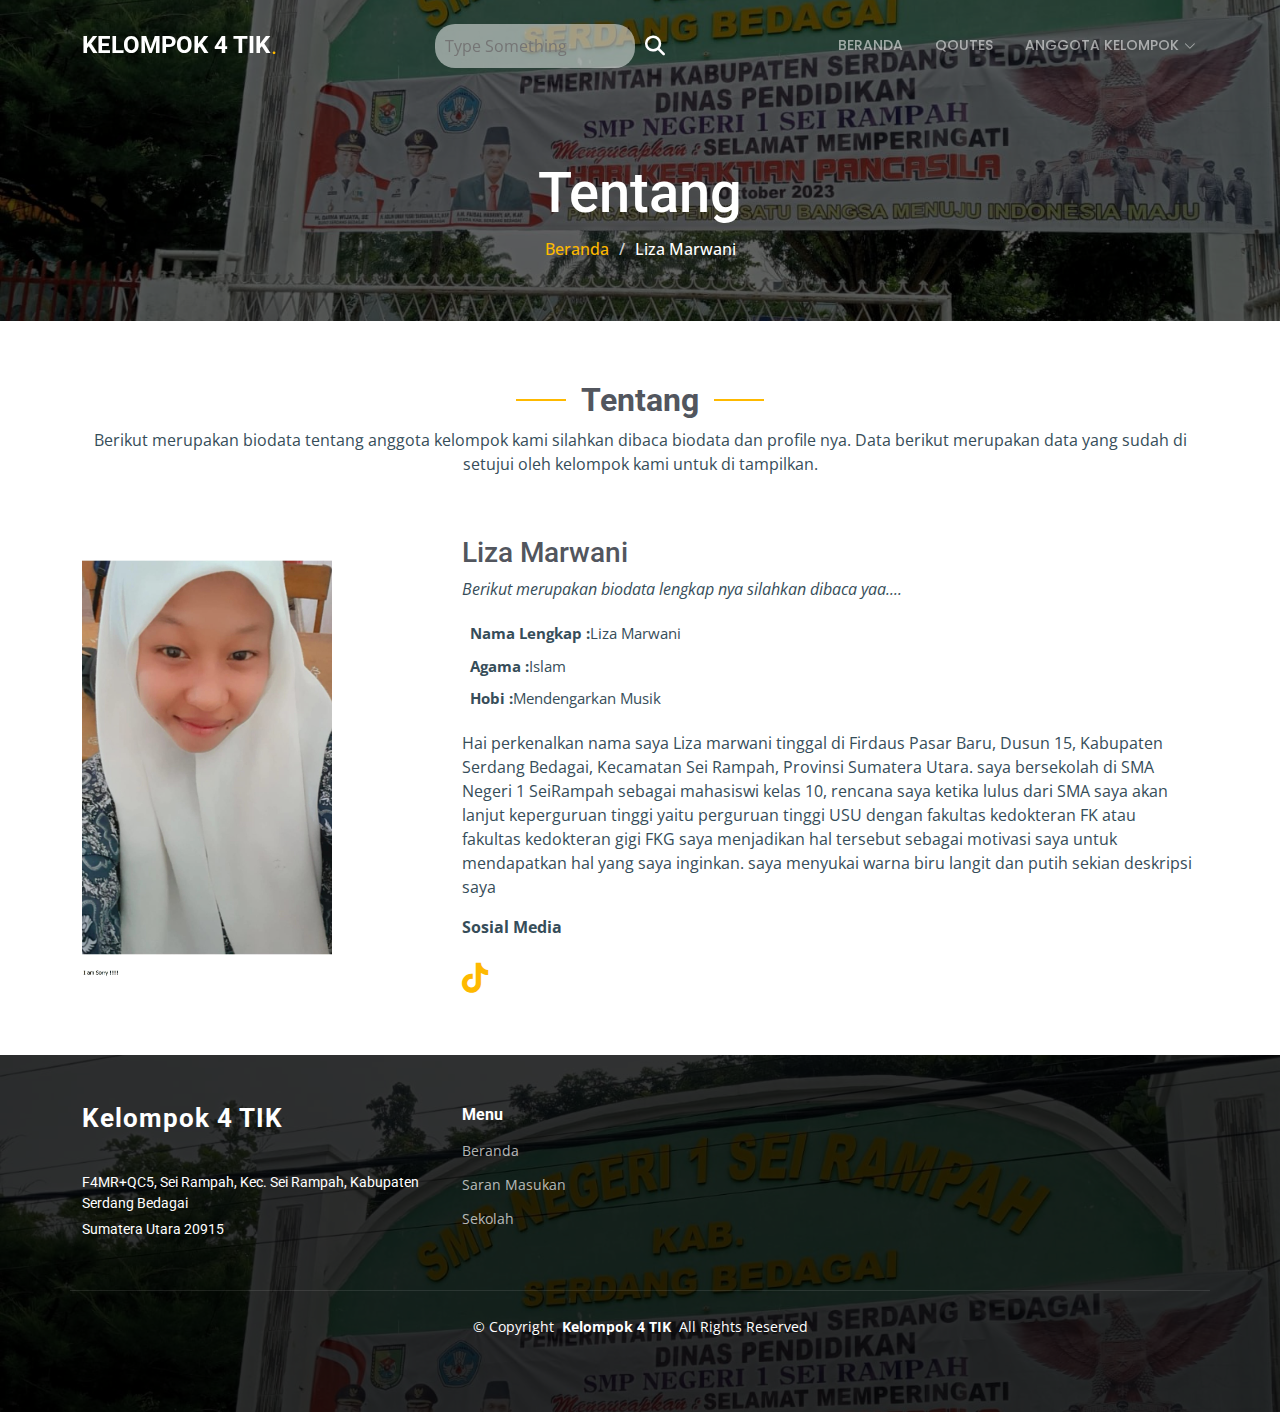
<file: liza.html>
<!DOCTYPE html>
<html lang="en">

<head>
  <meta charset="utf-8">
  <meta content="width=device-width, initial-scale=1.0" name="viewport">
  <title>Profil</title>
  <meta content="" name="description">
  <meta content="" name="keywords">

  <!-- Favicons -->
  <link href="assets/img/Buku_icon.jpg" rel="icon">
  <link href="assets/img/apple-touch-icon.png" rel="apple-touch-icon">

  <!-- Fonts -->
  <link href="https://fonts.googleapis.com" rel="preconnect">
  <link href="https://fonts.gstatic.com" rel="preconnect" crossorigin>
  <link href="https://fonts.googleapis.com/css2?family=Roboto:ital,wght@0,100;0,300;0,400;0,500;0,700;0,900;1,100;1,300;1,400;1,500;1,700;1,900&family=Open+Sans:ital,wght@0,300;0,400;0,500;0,600;0,700;0,800;1,300;1,400;1,500;1,600;1,700;1,800&family=Poppins:ital,wght@0,100;0,200;0,300;0,400;0,500;0,600;0,700;0,800;0,900;1,100;1,200;1,300;1,400;1,500;1,600;1,700;1,800;1,900&display=swap" rel="stylesheet">

  <!-- Vendor CSS Files -->
  <link href="assets/vendor/bootstrap/css/bootstrap.min.css" rel="stylesheet">
  <link href="assets/vendor/bootstrap-icons/bootstrap-icons.css" rel="stylesheet">
  <link href="assets/vendor/aos/aos.css" rel="stylesheet">
  <link href="assets/vendor/fontawesome-free/css/all.min.css" rel="stylesheet">
  <link href="assets/vendor/glightbox/css/glightbox.min.css" rel="stylesheet">
  <link href="assets/vendor/swiper/swiper-bundle.min.css" rel="stylesheet">

  <!-- Main CSS File -->
  <link href="assets/css/main.css" rel="stylesheet">

  <style>
    #search {
    display: flex; /* Membuat elemen form menjadi flex container */
    align-items: center; /* Menyusun elemen secara vertikal di tengah */
      }

      #search input[type="text"] {
          background-color: rgba(255, 255, 255, 0.5); /* Memberikan latar belakang transparan */
          border: none; /* Menghapus border input */
          border-radius: 20px; /* Memberikan sudut bulat pada input */
          padding: 10px; /* Memberikan ruang di sekitar teks input */
          margin-right: 10px; /* Memberikan jarak antara input dan ikon pencarian */
      }

      #search i.fa {
          color: white; /* Memberikan warna putih pada ikon pencarian */
          font-size: 20px; /* Menyesuaikan ukuran ikon pencarian */
      }

      /* Tambahkan gaya CSS untuk responsivitas formulir */
      #search input[type="text"] {
            width: 100%; /* Form akan mengisi lebar container */
            max-width: 200px; /* Maksimum lebar form */
            transition: max-width 0.4s ease; /* Animasi perubahan lebar */
        }

        /* Tambahkan gaya CSS untuk toggle dropdown pada navigasi */
        .toggle-dropdown {
            transition: transform 0.3s ease; /* Animasi perubahan ikon */
        }

        /* Tambahkan gaya CSS untuk tampilan mobile */
        @media only screen and (max-width: 768px) {
            .container-xl {
                padding: 0 10px; /* Padding lebih sedikit pada tampilan mobile */
            }
            #search input[type="text"] {
                max-width: 150px; /* Perkecil lebar form pada tampilan mobile */
            }
            .toggle-dropdown {
                transform: rotate(180deg); /* Putar ikon dropdown */
            }
            .navmenu ul ul {
                display: none; /* Sembunyikan submenu pada tampilan mobile */
            }
            .navmenu ul li.dropdown.active ul {
                display: block; /* Tampilkan submenu yang aktif */
            }
        }
  </style>
</head>

<body class="index-page">

  <header id="header" class="header d-flex align-items-center fixed-top">
    <div class="container-fluid container-xl position-relative d-flex align-items-center justify-content-between">

      <a href="index.html" class="logo d-flex align-items-center">
        <!-- Uncomment the line below if you also wish to use an image logo -->
        <!-- <img src="assets/img/logo.png" alt=""> -->
        <h1 class="sitename">KELOMPOK 4 TIK</h1> <span>.</span>
        
      </a>

      <form id="search" action="#">
        <input type="text" placeholder="Type Something" id='searchText' name="searchKeyword" onkeypress="handle" />
        <i class="fa fa-search"></i>
      </form>

      <nav id="navmenu" class="navmenu">
        <ul>
          <li><a href="index.html" class="">Beranda</a></li>
          <li><a href="index.html">Qoutes</a></li>
          <li class="dropdown"><a href="#"><span>Anggota Kelompok</span> <i class="bi bi-chevron-down toggle-dropdown"></i></a>
            <ul>
              <li><a href="keysa.html">Keysa Nazwa Syakila</a></li>
                  <li><a href="nazwa.html">Nazwa Fatia Sari</a></li>
                  <li><a href="icha.html">Icha Aulia Janah</a></li>
                  <li><a href="liza.html">Liza Marwani</a></li>
                  <li><a href="jesica.html">Jesica Marito Sagala</a></li>
                  <li><a href="dafa.html">Aryang Daffa Muzakki</a></li>
                  <li><a href="junimart.html">Junimart Mirachel Lumban Gaol</a></li>
                  <li><a href="marvel.html">Marvel Majus Manullang</a></li>
            </ul>
          </li>
        </ul>
        <i class="mobile-nav-toggle d-xl-none bi bi-list"></i>
      </nav>

    </div>
  </header>

  <main class="main">

    <!-- Page Title -->
    <div class="page-title" data-aos="fade" style="background-image: url(assets/img/footer.jpg);">
      <div class="container position-relative">
        <h1>Tentang</h1>
        <nav class="breadcrumbs">
          <ol>
            <li><a href="index.html">Beranda</a></li>
            <li class="current">Liza Marwani</li>
          </ol>
        </nav>
      </div>
    </div><!-- End Page Title -->

    <!-- ======= About Section ======= -->
    <section id="about" class="about">
        <div class="container" data-aos="fade-up">
  
          <div class="section-title">
            <h2>Tentang</h2>
            <p>Berikut merupakan biodata tentang anggota kelompok kami silahkan dibaca biodata dan profile nya. Data berikut merupakan data yang sudah di setujui oleh kelompok kami untuk di tampilkan.</p>
          </div>
  
          <div class="row">
            <div class="col-lg-4">
                <img src="assets/img/testimonials/liza.jpg" class="img-fluid" alt="" style="width: 250px; height: auto;">
            </div>
            <div class="col-lg-8 pt-4 pt-lg-0 content">
              <h3>Liza Marwani</h3>
              <p class="fst-italic">
                Berikut merupakan biodata lengkap nya silahkan dibaca yaa....
              </p>
              <div class="row">
                <div class="col-lg-6">
                  <ul>
                    <li><i class="bi bi-rounded-right"></i> <strong>Nama Lengkap :</strong> Liza Marwani</li>
                    <li><i class="bi bi-rounded-right"></i> <strong>Agama :</strong> Islam</li>
                    <li><i class="bi bi-rounded-right"></i> <strong>Hobi :</strong> Mendengarkan Musik</li>
                  </ul>
                </div>
              </div>
              <p>
                Hai perkenalkan nama saya Liza marwani tinggal di Firdaus Pasar Baru, Dusun 15, Kabupaten Serdang Bedagai,  Kecamatan Sei Rampah,  Provinsi Sumatera Utara.   
                saya bersekolah di SMA Negeri 1 SeiRampah sebagai mahasiswi kelas 10, rencana saya ketika lulus dari SMA saya akan lanjut keperguruan tinggi yaitu perguruan 
                tinggi USU dengan fakultas kedokteran FK atau fakultas kedokteran gigi FKG saya menjadikan hal tersebut sebagai motivasi saya untuk mendapatkan hal yang saya 
                inginkan. saya menyukai warna biru langit dan putih
                sekian deskripsi saya
              </p>
              <strong>Sosial Media</strong> <br> <br>
              <a href="https://www.tiktok.com/@zaza47200?_t=8mgwnFyD2Hf&_r=1" target="_blank">
                <i class="fab fa-tiktok" style="font-size: 30px;"></i>
              </a>              
            </div>
          </div>
  
        </div>
      </section><!-- End About Section -->

    
  </main>

  <footer id="footer" class="footer">

    <div class="container footer-top">
      <div class="row gy-4">
        <div class="col-lg-4 col-md-6 footer-about">
          <a href="index.html" class="logo d-flex align-items-center">
            <span class="sitename">Kelompok 4 TIK</span>
          </a>
          <div class="footer-contact pt-3">
            <p>F4MR+QC5, Sei Rampah, Kec. Sei Rampah, Kabupaten Serdang Bedagai</p>
            <p>Sumatera Utara 20915</p>
          </div>
        </div>

        <div class="col-lg-2 col-md-3 footer-links">
          <h4>Menu</h4>
          <ul>
            <li><a href="#">Beranda</a></li>
            <li><a href="#get-started">Saran Masukan</a></li>
            <li><a href="#">Sekolah</a></li>
          </ul>
        </div>

      </div>
    </div>

    <div class="container copyright text-center mt-4">
      <p>© <span>Copyright</span> <strong class="px-1 sitename">Kelompok 4 TIK</strong> <span>All Rights Reserved</span></p>
    </div>

  </footer>

  <!-- Scroll Top -->
  <a href="#" id="scroll-top" class="scroll-top d-flex align-items-center justify-content-center"><i class="bi bi-arrow-up-short"></i></a>

  <!-- Preloader -->
  <div id="preloader"></div>

  <!-- Vendor JS Files -->
  <script src="assets/vendor/bootstrap/js/bootstrap.bundle.min.js"></script>
  <script src="assets/vendor/php-email-form/validate.js"></script>
  <script src="assets/vendor/aos/aos.js"></script>
  <script src="assets/vendor/glightbox/js/glightbox.min.js"></script>
  <script src="assets/vendor/imagesloaded/imagesloaded.pkgd.min.js"></script>
  <script src="assets/vendor/isotope-layout/isotope.pkgd.min.js"></script>
  <script src="assets/vendor/swiper/swiper-bundle.min.js"></script>
  <script src="assets/vendor/purecounter/purecounter_vanilla.js"></script>

  <!-- Main JS File -->
  <script src="assets/js/main.js"></script>

</body>

</html>
</file>
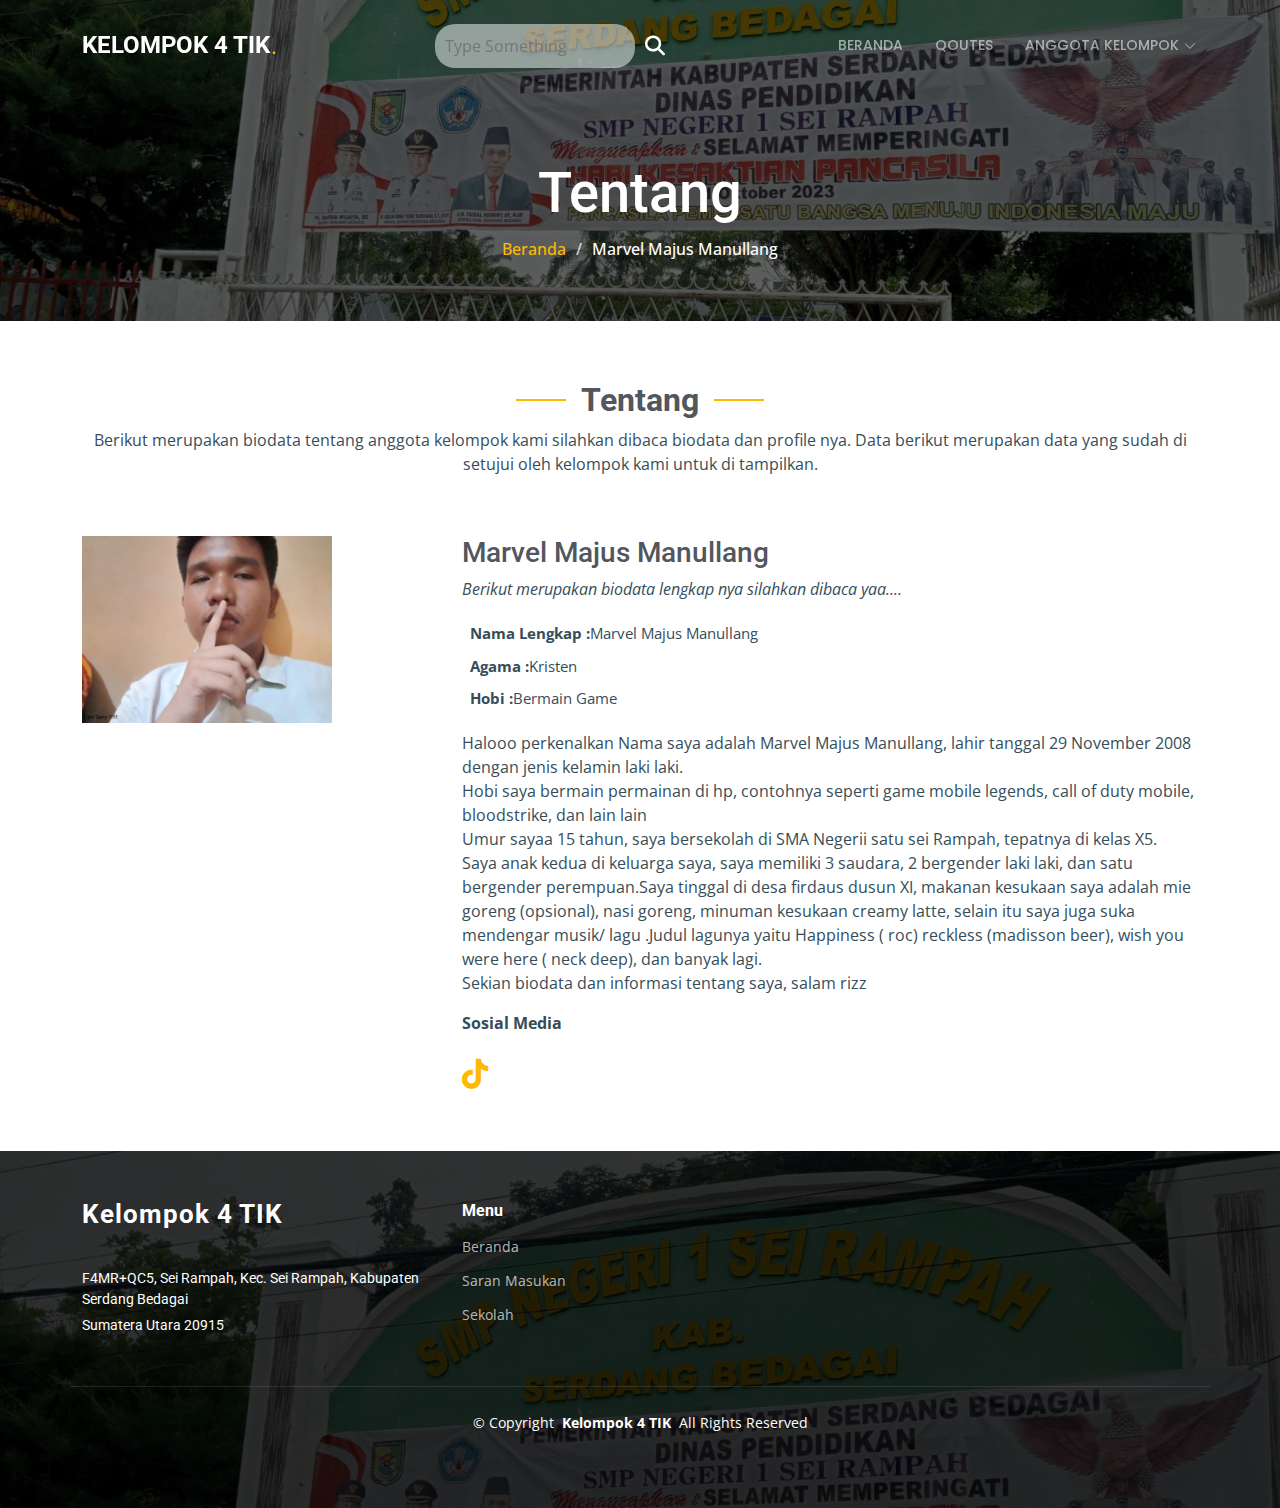
<file: marvel.html>
<!DOCTYPE html>
<html lang="en">

<head>
  <meta charset="utf-8">
  <meta content="width=device-width, initial-scale=1.0" name="viewport">
  <title>Profil</title>
  <meta content="" name="description">
  <meta content="" name="keywords">

  <!-- Favicons -->
  <link href="assets/img/Buku_icon.jpg" rel="icon">
  <link href="assets/img/apple-touch-icon.png" rel="apple-touch-icon">

  <!-- Fonts -->
  <link href="https://fonts.googleapis.com" rel="preconnect">
  <link href="https://fonts.gstatic.com" rel="preconnect" crossorigin>
  <link href="https://fonts.googleapis.com/css2?family=Roboto:ital,wght@0,100;0,300;0,400;0,500;0,700;0,900;1,100;1,300;1,400;1,500;1,700;1,900&family=Open+Sans:ital,wght@0,300;0,400;0,500;0,600;0,700;0,800;1,300;1,400;1,500;1,600;1,700;1,800&family=Poppins:ital,wght@0,100;0,200;0,300;0,400;0,500;0,600;0,700;0,800;0,900;1,100;1,200;1,300;1,400;1,500;1,600;1,700;1,800;1,900&display=swap" rel="stylesheet">

  <!-- Vendor CSS Files -->
  <link href="assets/vendor/bootstrap/css/bootstrap.min.css" rel="stylesheet">
  <link href="assets/vendor/bootstrap-icons/bootstrap-icons.css" rel="stylesheet">
  <link href="assets/vendor/aos/aos.css" rel="stylesheet">
  <link href="assets/vendor/fontawesome-free/css/all.min.css" rel="stylesheet">
  <link href="assets/vendor/glightbox/css/glightbox.min.css" rel="stylesheet">
  <link href="assets/vendor/swiper/swiper-bundle.min.css" rel="stylesheet">

  <!-- Main CSS File -->
  <link href="assets/css/main.css" rel="stylesheet">

  <style>
    #search {
    display: flex; /* Membuat elemen form menjadi flex container */
    align-items: center; /* Menyusun elemen secara vertikal di tengah */
      }

      #search input[type="text"] {
          background-color: rgba(255, 255, 255, 0.5); /* Memberikan latar belakang transparan */
          border: none; /* Menghapus border input */
          border-radius: 20px; /* Memberikan sudut bulat pada input */
          padding: 10px; /* Memberikan ruang di sekitar teks input */
          margin-right: 10px; /* Memberikan jarak antara input dan ikon pencarian */
      }

      #search i.fa {
          color: white; /* Memberikan warna putih pada ikon pencarian */
          font-size: 20px; /* Menyesuaikan ukuran ikon pencarian */
      }

      /* Tambahkan gaya CSS untuk responsivitas formulir */
      #search input[type="text"] {
            width: 100%; /* Form akan mengisi lebar container */
            max-width: 200px; /* Maksimum lebar form */
            transition: max-width 0.4s ease; /* Animasi perubahan lebar */
        }

        /* Tambahkan gaya CSS untuk toggle dropdown pada navigasi */
        .toggle-dropdown {
            transition: transform 0.3s ease; /* Animasi perubahan ikon */
        }

        /* Tambahkan gaya CSS untuk tampilan mobile */
        @media only screen and (max-width: 768px) {
            .container-xl {
                padding: 0 10px; /* Padding lebih sedikit pada tampilan mobile */
            }
            #search input[type="text"] {
                max-width: 150px; /* Perkecil lebar form pada tampilan mobile */
            }
            .toggle-dropdown {
                transform: rotate(180deg); /* Putar ikon dropdown */
            }
            .navmenu ul ul {
                display: none; /* Sembunyikan submenu pada tampilan mobile */
            }
            .navmenu ul li.dropdown.active ul {
                display: block; /* Tampilkan submenu yang aktif */
            }
        }
  </style>
</head>

<body class="index-page">

  <header id="header" class="header d-flex align-items-center fixed-top">
    <div class="container-fluid container-xl position-relative d-flex align-items-center justify-content-between">

      <a href="index.html" class="logo d-flex align-items-center">
        <!-- Uncomment the line below if you also wish to use an image logo -->
        <!-- <img src="assets/img/logo.png" alt=""> -->
        <h1 class="sitename">KELOMPOK 4 TIK</h1> <span>.</span>
        
      </a>

      <form id="search" action="#">
        <input type="text" placeholder="Type Something" id='searchText' name="searchKeyword" onkeypress="handle" />
        <i class="fa fa-search"></i>
      </form>

      <nav id="navmenu" class="navmenu">
        <ul>
          <li><a href="index.html" class="">Beranda</a></li>
          <li><a href="index.html">Qoutes</a></li>
          <li class="dropdown"><a href="#"><span>Anggota Kelompok</span> <i class="bi bi-chevron-down toggle-dropdown"></i></a>
            <ul>
              <li><a href="keysa.html">Keysa Nazwa Syakila</a></li>
                  <li><a href="nazwa.html">Nazwa Fatia Sari</a></li>
                  <li><a href="icha.html">Icha Aulia Janah</a></li>
                  <li><a href="liza.html">Liza Marwani</a></li>
                  <li><a href="jesica.html">Jesica Marito Sagala</a></li>
                  <li><a href="dafa.html">Aryang Daffa Muzakki</a></li>
                  <li><a href="junimart.html">Junimart Mirachel Lumban Gaol</a></li>
                  <li><a href="marvel.html">Marvel Majus Manullang</a></li>
            </ul>
          </li>
        </ul>
        <i class="mobile-nav-toggle d-xl-none bi bi-list"></i>
      </nav>

    </div>
  </header>

  <main class="main">

    <!-- Page Title -->
    <div class="page-title" data-aos="fade" style="background-image: url(assets/img/footer.jpg);">
      <div class="container position-relative">
        <h1>Tentang</h1>
        <nav class="breadcrumbs">
          <ol>
            <li><a href="index.html">Beranda</a></li>
            <li class="current">Marvel Majus Manullang</li>
          </ol>
        </nav>
      </div>
    </div><!-- End Page Title -->

    <!-- ======= About Section ======= -->
    <section id="about" class="about">
        <div class="container" data-aos="fade-up">
  
          <div class="section-title">
            <h2>Tentang</h2>
            <p>Berikut merupakan biodata tentang anggota kelompok kami silahkan dibaca biodata dan profile nya. Data berikut merupakan data yang sudah di setujui oleh kelompok kami untuk di tampilkan.</p>
          </div>
  
          <div class="row">
            <div class="col-lg-4">
                <img src="assets/img/testimonials/marvel.jpg" class="img-fluid" alt="" style="width: 250px; height: auto;">
            </div>
            <div class="col-lg-8 pt-4 pt-lg-0 content">
              <h3>Marvel Majus Manullang</h3>
              <p class="fst-italic">
                Berikut merupakan biodata lengkap nya silahkan dibaca yaa....
              </p>
              <div class="row">
                <div class="col-lg-6">
                  <ul>
                    <li><i class="bi bi-rounded-right"></i> <strong>Nama Lengkap :</strong> Marvel Majus Manullang</li>
                    <li><i class="bi bi-rounded-right"></i> <strong>Agama :</strong> Kristen</li>
                    <li><i class="bi bi-rounded-right"></i> <strong>Hobi :</strong> Bermain Game</li>
                  </ul>
                </div>
              </div>
              <p>
                Halooo perkenalkan Nama saya adalah Marvel Majus Manullang, lahir tanggal 29 November 2008 dengan jenis kelamin  laki laki. <br>
                Hobi saya bermain permainan di hp, contohnya seperti game mobile legends, call of duty mobile, bloodstrike, dan lain lain <br>
                Umur sayaa 15 tahun, saya bersekolah di SMA Negerii satu sei Rampah, tepatnya di kelas X5. <br>
                Saya anak kedua di keluarga saya, saya memiliki 3 saudara, 2 bergender laki laki, dan satu bergender perempuan.Saya tinggal di desa firdaus dusun XI,  makanan kesukaan saya adalah mie goreng (opsional), nasi goreng, minuman kesukaan creamy latte, selain itu saya juga suka mendengar musik/ lagu .Judul lagunya yaitu Happiness ( roc) reckless (madisson beer), wish you were here ( neck deep), dan banyak lagi. <br>
                Sekian biodata dan informasi tentang saya, salam rizz

              </p>
              <strong>Sosial Media</strong> <br> <br>
              <a href="https://www.tiktok.com/@rhyzie_rrvell?_t=8n1pY1Xy6Wg&_r=1" target="_blank">
                <i class="fab fa-tiktok" style="font-size: 30px;"></i>
              </a>              
            </div>
          </div>
  
        </div>
      </section><!-- End About Section -->

    
  </main>

  <footer id="footer" class="footer">

    <div class="container footer-top">
      <div class="row gy-4">
        <div class="col-lg-4 col-md-6 footer-about">
          <a href="index.html" class="logo d-flex align-items-center">
            <span class="sitename">Kelompok 4 TIK</span>
          </a>
          <div class="footer-contact pt-3">
            <p>F4MR+QC5, Sei Rampah, Kec. Sei Rampah, Kabupaten Serdang Bedagai</p>
            <p>Sumatera Utara 20915</p>
          </div>
        </div>

        <div class="col-lg-2 col-md-3 footer-links">
          <h4>Menu</h4>
          <ul>
            <li><a href="#">Beranda</a></li>
            <li><a href="#get-started">Saran Masukan</a></li>
            <li><a href="#">Sekolah</a></li>
          </ul>
        </div>

      </div>
    </div>

    <div class="container copyright text-center mt-4">
      <p>© <span>Copyright</span> <strong class="px-1 sitename">Kelompok 4 TIK</strong> <span>All Rights Reserved</span></p>
    </div>

  </footer>

  <!-- Scroll Top -->
  <a href="#" id="scroll-top" class="scroll-top d-flex align-items-center justify-content-center"><i class="bi bi-arrow-up-short"></i></a>

  <!-- Preloader -->
  <div id="preloader"></div>

  <!-- Vendor JS Files -->
  <script src="assets/vendor/bootstrap/js/bootstrap.bundle.min.js"></script>
  <script src="assets/vendor/php-email-form/validate.js"></script>
  <script src="assets/vendor/aos/aos.js"></script>
  <script src="assets/vendor/glightbox/js/glightbox.min.js"></script>
  <script src="assets/vendor/imagesloaded/imagesloaded.pkgd.min.js"></script>
  <script src="assets/vendor/isotope-layout/isotope.pkgd.min.js"></script>
  <script src="assets/vendor/swiper/swiper-bundle.min.js"></script>
  <script src="assets/vendor/purecounter/purecounter_vanilla.js"></script>

  <!-- Main JS File -->
  <script src="assets/js/main.js"></script>

</body>

</html>
</file>
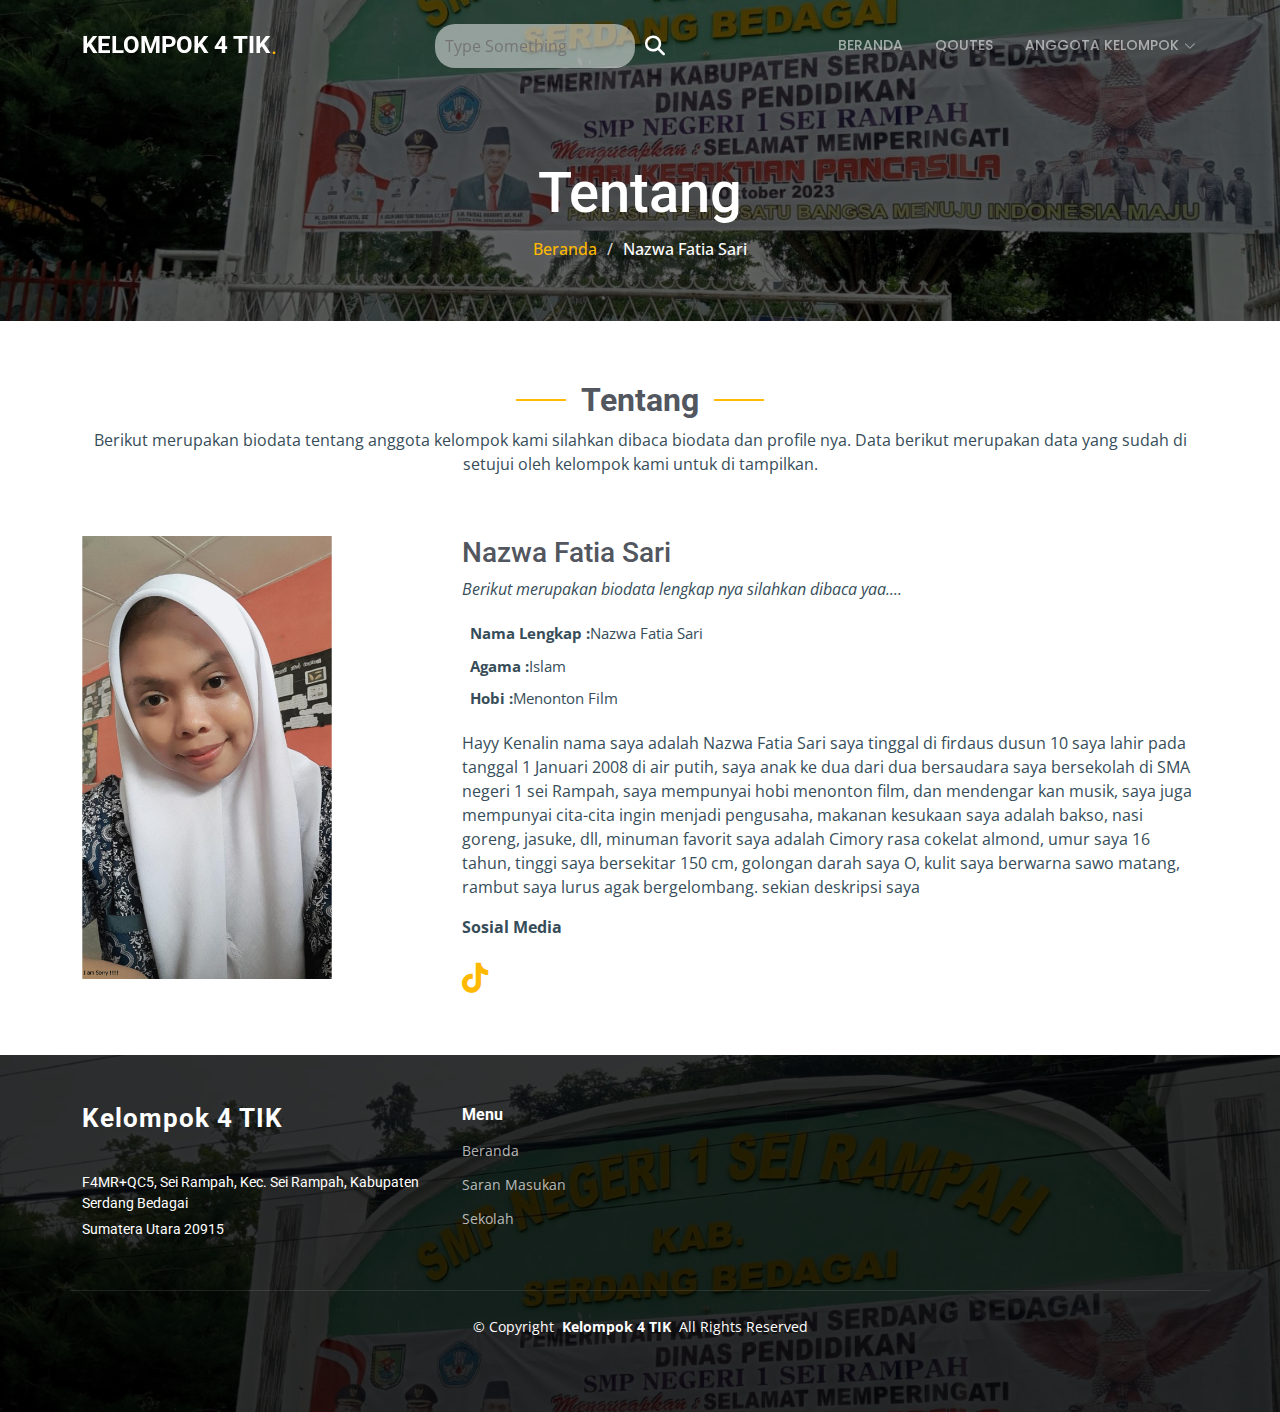
<file: nazwa.html>
<!DOCTYPE html>
<html lang="en">

<head>
  <meta charset="utf-8">
  <meta content="width=device-width, initial-scale=1.0" name="viewport">
  <title>Profil</title>
  <meta content="" name="description">
  <meta content="" name="keywords">

  <!-- Favicons -->
  <link href="assets/img/Buku_icon.jpg" rel="icon">
  <link href="assets/img/apple-touch-icon.png" rel="apple-touch-icon">

  <!-- Fonts -->
  <link href="https://fonts.googleapis.com" rel="preconnect">
  <link href="https://fonts.gstatic.com" rel="preconnect" crossorigin>
  <link href="https://fonts.googleapis.com/css2?family=Roboto:ital,wght@0,100;0,300;0,400;0,500;0,700;0,900;1,100;1,300;1,400;1,500;1,700;1,900&family=Open+Sans:ital,wght@0,300;0,400;0,500;0,600;0,700;0,800;1,300;1,400;1,500;1,600;1,700;1,800&family=Poppins:ital,wght@0,100;0,200;0,300;0,400;0,500;0,600;0,700;0,800;0,900;1,100;1,200;1,300;1,400;1,500;1,600;1,700;1,800;1,900&display=swap" rel="stylesheet">

  <!-- Vendor CSS Files -->
  <link href="assets/vendor/bootstrap/css/bootstrap.min.css" rel="stylesheet">
  <link href="assets/vendor/bootstrap-icons/bootstrap-icons.css" rel="stylesheet">
  <link href="assets/vendor/aos/aos.css" rel="stylesheet">
  <link href="assets/vendor/fontawesome-free/css/all.min.css" rel="stylesheet">
  <link href="assets/vendor/glightbox/css/glightbox.min.css" rel="stylesheet">
  <link href="assets/vendor/swiper/swiper-bundle.min.css" rel="stylesheet">

  <!-- Main CSS File -->
  <link href="assets/css/main.css" rel="stylesheet">

  <style>
    #search {
    display: flex; /* Membuat elemen form menjadi flex container */
    align-items: center; /* Menyusun elemen secara vertikal di tengah */
      }

      #search input[type="text"] {
          background-color: rgba(255, 255, 255, 0.5); /* Memberikan latar belakang transparan */
          border: none; /* Menghapus border input */
          border-radius: 20px; /* Memberikan sudut bulat pada input */
          padding: 10px; /* Memberikan ruang di sekitar teks input */
          margin-right: 10px; /* Memberikan jarak antara input dan ikon pencarian */
      }

      #search i.fa {
          color: white; /* Memberikan warna putih pada ikon pencarian */
          font-size: 20px; /* Menyesuaikan ukuran ikon pencarian */
      }

      /* Tambahkan gaya CSS untuk responsivitas formulir */
      #search input[type="text"] {
            width: 100%; /* Form akan mengisi lebar container */
            max-width: 200px; /* Maksimum lebar form */
            transition: max-width 0.4s ease; /* Animasi perubahan lebar */
        }

        /* Tambahkan gaya CSS untuk toggle dropdown pada navigasi */
        .toggle-dropdown {
            transition: transform 0.3s ease; /* Animasi perubahan ikon */
        }

        /* Tambahkan gaya CSS untuk tampilan mobile */
        @media only screen and (max-width: 768px) {
            .container-xl {
                padding: 0 10px; /* Padding lebih sedikit pada tampilan mobile */
            }
            #search input[type="text"] {
                max-width: 150px; /* Perkecil lebar form pada tampilan mobile */
            }
            .toggle-dropdown {
                transform: rotate(180deg); /* Putar ikon dropdown */
            }
            .navmenu ul ul {
                display: none; /* Sembunyikan submenu pada tampilan mobile */
            }
            .navmenu ul li.dropdown.active ul {
                display: block; /* Tampilkan submenu yang aktif */
            }
        }
  </style>
</head>

<body class="index-page">

  <header id="header" class="header d-flex align-items-center fixed-top">
    <div class="container-fluid container-xl position-relative d-flex align-items-center justify-content-between">

      <a href="index.html" class="logo d-flex align-items-center">
        <!-- Uncomment the line below if you also wish to use an image logo -->
        <!-- <img src="assets/img/logo.png" alt=""> -->
        <h1 class="sitename">KELOMPOK 4 TIK</h1> <span>.</span>
        
      </a>

      <form id="search" action="#">
        <input type="text" placeholder="Type Something" id='searchText' name="searchKeyword" onkeypress="handle" />
        <i class="fa fa-search"></i>
      </form>

      <nav id="navmenu" class="navmenu">
        <ul>
          <li><a href="index.html" class="">Beranda</a></li>
          <li><a href="index.html">Qoutes</a></li>
          <li class="dropdown"><a href="#"><span>Anggota Kelompok</span> <i class="bi bi-chevron-down toggle-dropdown"></i></a>
            <ul>
              <li><a href="keysa.html">Keysa Nazwa Syakila</a></li>
                  <li><a href="nazwa.html">Nazwa Fatia Sari</a></li>
                  <li><a href="icha.html">Icha Aulia Janah</a></li>
                  <li><a href="liza.html">Liza Marwani</a></li>
                  <li><a href="jesica.html">Jesica Marito Sagala</a></li>
                  <li><a href="dafa.html">Aryang Daffa Muzakki</a></li>
                  <li><a href="junimart.html">Junimart Mirachel Lumban Gaol</a></li>
                  <li><a href="marvel.html">Marvel Majus Manullang</a></li>
            </ul>
          </li>
        </ul>
        <i class="mobile-nav-toggle d-xl-none bi bi-list"></i>
      </nav>

    </div>
  </header>

  <main class="main">

    <!-- Page Title -->
    <div class="page-title" data-aos="fade" style="background-image: url(assets/img/footer.jpg);">
      <div class="container position-relative">
        <h1>Tentang</h1>
        <nav class="breadcrumbs">
          <ol>
            <li><a href="index.html">Beranda</a></li>
            <li class="current">Nazwa Fatia Sari</li>
          </ol>
        </nav>
      </div>
    </div><!-- End Page Title -->

    <!-- ======= About Section ======= -->
    <section id="about" class="about">
        <div class="container" data-aos="fade-up">
  
          <div class="section-title">
            <h2>Tentang</h2>
            <p>Berikut merupakan biodata tentang anggota kelompok kami silahkan dibaca biodata dan profile nya. Data berikut merupakan data yang sudah di setujui oleh kelompok kami untuk di tampilkan.</p>
          </div>
  
          <div class="row">
            <div class="col-lg-4">
                <img src="assets/img/testimonials/nazwa.jpg" class="img-fluid" alt="" style="width: 250px; height: auto;">
            </div>
            <div class="col-lg-8 pt-4 pt-lg-0 content">
              <h3>Nazwa Fatia Sari</h3>
              <p class="fst-italic">
                Berikut merupakan biodata lengkap nya silahkan dibaca yaa....
              </p>
              <div class="row">
                <div class="col-lg-6">
                  <ul>
                    <li><i class="bi bi-rounded-right"></i> <strong>Nama Lengkap :</strong> Nazwa Fatia Sari</li>
                    <li><i class="bi bi-rounded-right"></i> <strong>Agama :</strong> Islam</li>
                    <li><i class="bi bi-rounded-right"></i> <strong>Hobi :</strong> Menonton Film</li>
                  </ul>
                </div>
              </div>
              <p>
                Hayy Kenalin nama saya adalah Nazwa Fatia Sari saya tinggal di firdaus dusun 10 saya lahir pada tanggal 1 Januari 2008 di air putih, saya anak ke dua dari dua bersaudara saya bersekolah di SMA negeri 1 sei Rampah, saya mempunyai hobi menonton film, dan mendengar kan musik, saya juga mempunyai cita-cita ingin menjadi pengusaha, makanan kesukaan saya adalah bakso, nasi goreng, jasuke, dll, minuman favorit saya adalah Cimory rasa cokelat almond, umur saya 16 tahun, tinggi saya bersekitar 150 cm, golongan darah saya O, kulit saya berwarna sawo matang, rambut saya lurus agak bergelombang.
                sekian deskripsi saya
              </p>
              <strong>Sosial Media</strong> <br> <br>
              <a href="https://www.tiktok.com/@ftia252?_t=8mgwopUZ1Xd&_r=1" target="_blank">
                <i class="fab fa-tiktok" style="font-size: 30px;"></i>
              </a>              
            </div>
          </div>
  
        </div>
      </section><!-- End About Section -->

    
  </main>

  <footer id="footer" class="footer">

    <div class="container footer-top">
      <div class="row gy-4">
        <div class="col-lg-4 col-md-6 footer-about">
          <a href="index.html" class="logo d-flex align-items-center">
            <span class="sitename">Kelompok 4 TIK</span>
          </a>
          <div class="footer-contact pt-3">
            <p>F4MR+QC5, Sei Rampah, Kec. Sei Rampah, Kabupaten Serdang Bedagai</p>
            <p>Sumatera Utara 20915</p>
          </div>
        </div>

        <div class="col-lg-2 col-md-3 footer-links">
          <h4>Menu</h4>
          <ul>
            <li><a href="#">Beranda</a></li>
            <li><a href="#get-started">Saran Masukan</a></li>
            <li><a href="#">Sekolah</a></li>
          </ul>
        </div>

      </div>
    </div>

    <div class="container copyright text-center mt-4">
      <p>© <span>Copyright</span> <strong class="px-1 sitename">Kelompok 4 TIK</strong> <span>All Rights Reserved</span></p>
    </div>

  </footer>

  <!-- Scroll Top -->
  <a href="#" id="scroll-top" class="scroll-top d-flex align-items-center justify-content-center"><i class="bi bi-arrow-up-short"></i></a>

  <!-- Preloader -->
  <div id="preloader"></div>

  <!-- Vendor JS Files -->
  <script src="assets/vendor/bootstrap/js/bootstrap.bundle.min.js"></script>
  <script src="assets/vendor/php-email-form/validate.js"></script>
  <script src="assets/vendor/aos/aos.js"></script>
  <script src="assets/vendor/glightbox/js/glightbox.min.js"></script>
  <script src="assets/vendor/imagesloaded/imagesloaded.pkgd.min.js"></script>
  <script src="assets/vendor/isotope-layout/isotope.pkgd.min.js"></script>
  <script src="assets/vendor/swiper/swiper-bundle.min.js"></script>
  <script src="assets/vendor/purecounter/purecounter_vanilla.js"></script>

  <!-- Main JS File -->
  <script src="assets/js/main.js"></script>

</body>

</html>
</file>
<file: assets/css/main.css>
/**
* Template Name: UpConstruction
* Template URL: https://bootstrapmade.com/upconstruction-bootstrap-construction-website-template/
* Updated: Jun 06 2024 with Bootstrap v5.3.3
* Author: BootstrapMade.com
* License: https://bootstrapmade.com/license/
*/

/*--------------------------------------------------------------
# Font & Color Variables
# Help: https://bootstrapmade.com/color-system/
--------------------------------------------------------------*/
/* Fonts */
:root {
  --default-font: "Open Sans",  system-ui, -apple-system, "Segoe UI", Roboto, "Helvetica Neue", Arial, "Noto Sans", "Liberation Sans", sans-serif, "Apple Color Emoji", "Segoe UI Emoji", "Segoe UI Symbol", "Noto Color Emoji";
  --heading-font: "Roboto",  sans-serif;
  --nav-font: "Poppins",  sans-serif;
}

/* Global Colors - The following color variables are used throughout the website. Updating them here will change the color scheme of the entire website */
:root { 
  --background-color: #ffffff; /* Background color for the entire website, including individual sections */
  --default-color: #364d59; /* Default color used for the majority of the text content across the entire website */
  --heading-color: #52565e; /* Color for headings, subheadings and title throughout the website */
  --accent-color: #feb900; /* Accent color that represents your brand on the website. It's used for buttons, links, and other elements that need to stand out */
  --contrast-color: #ffffff; /* The contrast color is used for elements when the background color is one of the heading, accent, or default colors. Its purpose is to ensure proper contrast and readability when placed over these more dominant colors */
}

/* Nav Menu Colors - The following color variables are used specifically for the navigation menu. They are separate from the global colors to allow for more customization options */
:root {
  --nav-color: rgba(255, 255, 255, 0.55);  /* The default color of the main navmenu links */
  --nav-hover-color: #ffffff; /* Applied to main navmenu links when they are hovered over or active */
  --nav-dropdown-background-color: #ffffff; /* Used as the background color for dropdown items that appear when hovering over primary navigation items */
  --nav-dropdown-color: #212529; /* Used for navigation links of the dropdown items in the navigation menu. */
  --nav-dropdown-hover-color: #feb900; /* Similar to --nav-hover-color, this color is applied to dropdown navigation links when they are hovered over. */
}

/* Smooth scroll */
:root {
  scroll-behavior: smooth;
}

/*--------------------------------------------------------------
# General
--------------------------------------------------------------*/
body {
  color: var(--default-color);
  background-color: var(--background-color);
  font-family: var(--default-font);
}

a {
  color: var(--accent-color);
  text-decoration: none;
  transition: 0.3s;
}

a:hover {
  color: color-mix(in srgb, var(--accent-color), transparent 25%);
  text-decoration: none;
}

h1,
h2,
h3,
h4,
h5,
h6 {
  color: var(--heading-color);
  font-family: var(--heading-font);
}

/*--------------------------------------------------------------
# Global Header
--------------------------------------------------------------*/
.header {
  --background-color: rgba(255, 255, 255, 0);
  --default-color: #ffffff;
  --heading-color: #ffffff;
  color: var(--default-color);
  background-color: var(--background-color);
  padding: 20px 0;
  transition: all 0.5s;
  z-index: 997;
}

.header .logo img {
  max-height: 32px;
  margin-right: 8px;
}

.header .logo h1 {
  font-size: 24px;
  margin: 0;
  font-weight: 700;
  color: var(--heading-color);
}

.header .logo span {
  font-size: 24px;
  padding-left: 1px;
  font-family: var(--heading-font);
  color: var(--color-primary);
}

.scrolled .header {
  box-shadow: 0px 0 18px rgba(0, 0, 0, 0.1);
}

/* Global Header on Scroll
------------------------------*/
.scrolled .header {
  --background-color: rgba(255, 255, 255, 0.95);
  --heading-color: #3c3c3c;
  --nav-color: #3c3c3c;
  --nav-hover-color: #3c3c3c;
}

/*--------------------------------------------------------------
# Navigation Menu
--------------------------------------------------------------*/
/* Desktop Navigation */
@media (min-width: 1200px) {
  .navmenu {
    padding: 0;
  }

  .navmenu ul {
    margin: 0;
    padding: 0;
    display: flex;
    list-style: none;
    align-items: center;
  }

  .navmenu li {
    position: relative;
  }

  .navmenu>ul>li {
    white-space: nowrap;
    padding: 15px 14px;
  }

  .navmenu>ul>li:last-child {
    padding-right: 0;
  }

  .navmenu a,
  .navmenu a:focus {
    color: var(--nav-color);
    font-size: 14px;
    padding: 0 2px;
    font-family: var(--nav-font);
    font-weight: 500;
    display: flex;
    align-items: center;
    justify-content: space-between;
    white-space: nowrap;
    transition: 0.3s;
    position: relative;
    text-transform: uppercase;
  }

  .navmenu a i,
  .navmenu a:focus i {
    font-size: 12px;
    line-height: 0;
    margin-left: 5px;
    transition: 0.3s;
  }

  .navmenu>ul>li>a:before {
    content: "";
    position: absolute;
    height: 2px;
    bottom: -6px;
    left: 0;
    background-color: var(--accent-color);
    visibility: hidden;
    width: 0px;
    transition: all 0.3s ease-in-out 0s;
  }

  .navmenu a:hover:before,
  .navmenu li:hover>a:before,
  .navmenu .active:before {
    visibility: visible;
    width: 100%;
  }

  .navmenu li:hover>a,
  .navmenu .active,
  .navmenu .active:focus {
    color: var(--nav-hover-color);
  }

  .navmenu .dropdown ul {
    margin: 0;
    padding: 10px 0;
    background: var(--nav-dropdown-background-color);
    display: block;
    position: absolute;
    visibility: hidden;
    left: 14px;
    top: 130%;
    opacity: 0;
    transition: 0.3s;
    border-radius: 4px;
    z-index: 99;
    box-shadow: 0px 0px 30px rgba(0, 0, 0, 0.1);
  }

  .navmenu .dropdown ul li {
    min-width: 200px;
  }

  .navmenu .dropdown ul a {
    padding: 10px 20px;
    font-size: 15px;
    text-transform: none;
    font-weight: 400;
    color: var(--nav-dropdown-color);
  }

  .navmenu .dropdown ul a i {
    font-size: 12px;
  }

  .navmenu .dropdown ul a:hover,
  .navmenu .dropdown ul .active:hover,
  .navmenu .dropdown ul li:hover>a {
    color: var(--nav-dropdown-hover-color);
  }

  .navmenu .dropdown:hover>ul {
    opacity: 1;
    top: 100%;
    visibility: visible;
  }

  .navmenu .dropdown .dropdown ul {
    top: 0;
    left: -90%;
    visibility: hidden;
  }

  .navmenu .dropdown .dropdown:hover>ul {
    opacity: 1;
    top: 0;
    left: -100%;
    visibility: visible;
  }
}

/* Mobile Navigation */
@media (max-width: 1199px) {
  .mobile-nav-toggle {
    color: var(--nav-color);
    font-size: 28px;
    line-height: 0;
    margin-right: 10px;
    cursor: pointer;
    transition: color 0.3s;
  }

  .navmenu {
    padding: 0;
    z-index: 9997;
  }

  .navmenu ul {
    display: none;
    position: absolute;
    inset: 60px 20px 20px 20px;
    padding: 10px 0;
    margin: 0;
    border-radius: 6px;
    background-color: var(--nav-dropdown-background-color);
    border: 1px solid color-mix(in srgb, var(--default-color), transparent 90%);
    box-shadow: none;
    overflow-y: auto;
    transition: 0.3s;
    z-index: 9998;
  }

  .navmenu a,
  .navmenu a:focus {
    color: var(--nav-dropdown-color);
    padding: 10px 20px;
    font-family: var(--nav-font);
    font-size: 17px;
    font-weight: 500;
    display: flex;
    align-items: center;
    justify-content: space-between;
    white-space: nowrap;
    transition: 0.3s;
  }

  .navmenu a i,
  .navmenu a:focus i {
    font-size: 12px;
    line-height: 0;
    margin-left: 5px;
    width: 30px;
    height: 30px;
    display: flex;
    align-items: center;
    justify-content: center;
    border-radius: 50%;
    transition: 0.3s;
    background-color: color-mix(in srgb, var(--accent-color), transparent 90%);
  }

  .navmenu a i:hover,
  .navmenu a:focus i:hover {
    background-color: var(--accent-color);
    color: var(--contrast-color);
  }

  .navmenu a:hover,
  .navmenu .active,
  .navmenu .active:focus {
    color: var(--nav-dropdown-hover-color);
  }

  .navmenu .active i,
  .navmenu .active:focus i {
    background-color: var(--accent-color);
    color: var(--contrast-color);
    transform: rotate(180deg);
  }

  .navmenu .dropdown ul {
    position: static;
    display: none;
    z-index: 99;
    padding: 10px 0;
    margin: 10px 20px;
    background-color: var(--nav-dropdown-background-color);
    transition: all 0.5s ease-in-out;
  }

  .navmenu .dropdown ul ul {
    background-color: rgba(33, 37, 41, 0.1);
  }

  .navmenu .dropdown>.dropdown-active {
    display: block;
    background-color: rgba(33, 37, 41, 0.03);
  }

  .mobile-nav-active {
    overflow: hidden;
  }

  .mobile-nav-active .mobile-nav-toggle {
    color: #fff;
    position: absolute;
    font-size: 32px;
    top: 15px;
    right: 15px;
    margin-right: 0;
    z-index: 9999;
  }

  .mobile-nav-active .navmenu {
    position: fixed;
    overflow: hidden;
    inset: 0;
    background: rgba(33, 37, 41, 0.8);
    transition: 0.3s;
  }

  .mobile-nav-active .navmenu>ul {
    display: block;
  }
}

/*--------------------------------------------------------------
# Global Footer
--------------------------------------------------------------*/
.footer {
  --background-color: #000000;
  --heading-color: var(--contrast-color);
  --default-color: var(--contrast-color);
  color: var(--default-color);
  background-color: var(--background-color);
  background: url("../img/footer.jpg") top center no-repeat;
  background-size: cover;
  font-size: 14px;
  padding-bottom: 50px;
  position: relative;
}

.footer .container {
  position: relative;
}

.footer:before {
  content: "";
  background: color-mix(in srgb, var(--background-color), transparent 20%);
  position: absolute;
  inset: 0;
}

.footer .footer-top {
  padding-top: 50px;
}

.footer .footer-about .logo {
  line-height: 1;
  margin-bottom: 25px;
}

.footer .footer-about .logo img {
  max-height: 40px;
  margin-right: 6px;
}

.footer .footer-about .logo span {
  color: var(--heading-color);
  font-family: var(--heading-font);
  font-size: 26px;
  font-weight: 700;
  letter-spacing: 1px;
}

.footer .footer-about p {
  font-size: 14px;
  font-family: var(--heading-font);
}

.footer .social-links a {
  display: flex;
  align-items: center;
  justify-content: center;
  width: 40px;
  height: 40px;
  border-radius: 5px;
  border: 1px solid color-mix(in srgb, var(--default-color), transparent 50%);
  font-size: 16px;
  color: color-mix(in srgb, var(--default-color), transparent 20%);
  margin-right: 10px;
  transition: 0.3s;
}

.footer .social-links a:hover {
  color: var(--accent-color);
  border-color: var(--accent-color);
}

.footer h4 {
  font-size: 16px;
  font-weight: bold;
  position: relative;
  padding-bottom: 12px;
}

.footer .footer-links {
  margin-bottom: 30px;
}

.footer .footer-links ul {
  list-style: none;
  padding: 0;
  margin: 0;
}

.footer .footer-links ul i {
  padding-right: 2px;
  font-size: 12px;
  line-height: 0;
}

.footer .footer-links ul li {
  padding: 10px 0;
  display: flex;
  align-items: center;
}

.footer .footer-links ul li:first-child {
  padding-top: 0;
}

.footer .footer-links ul a {
  color: color-mix(in srgb, var(--default-color), transparent 30%);
  display: inline-block;
  line-height: 1;
}

.footer .footer-links ul a:hover {
  color: var(--accent-color);
}

.footer .footer-contact p {
  margin-bottom: 5px;
}

.footer .copyright {
  padding-top: 25px;
  padding-bottom: 25px;
  border-top: 1px solid color-mix(in srgb, var(--default-color), transparent 90%);
}

.footer .copyright p {
  margin-bottom: 0;
}

.footer .credits {
  margin-top: 8px;
  font-size: 13px;
}

/*--------------------------------------------------------------
# Preloader
--------------------------------------------------------------*/
#preloader {
  position: fixed;
  inset: 0;
  z-index: 999999;
  overflow: hidden;
  background: var(--background-color);
  transition: all 0.6s ease-out;
}

#preloader:before {
  content: "";
  position: fixed;
  top: calc(50% - 30px);
  left: calc(50% - 30px);
  border: 6px solid #ffffff;
  border-color: var(--accent-color) transparent var(--accent-color) transparent;
  border-radius: 50%;
  width: 60px;
  height: 60px;
  animation: animate-preloader 1.5s linear infinite;
}

@keyframes animate-preloader {
  0% {
    transform: rotate(0deg);
  }

  100% {
    transform: rotate(360deg);
  }
}

/*--------------------------------------------------------------
# Scroll Top Button
--------------------------------------------------------------*/
.scroll-top {
  position: fixed;
  visibility: hidden;
  opacity: 0;
  right: 15px;
  bottom: 15px;
  z-index: 99999;
  background-color: var(--accent-color);
  width: 40px;
  height: 40px;
  border-radius: 4px;
  transition: all 0.4s;
}

.scroll-top i {
  font-size: 24px;
  color: var(--default-color);
  line-height: 0;
}

.scroll-top:hover {
  background-color: color-mix(in srgb, var(--accent-color), transparent 20%);
  color: var(--contrast-color);
}

.scroll-top.active {
  visibility: visible;
  opacity: 1;
}

/*--------------------------------------------------------------
# Disable aos animation delay on mobile devices
--------------------------------------------------------------*/
@media screen and (max-width: 768px) {
  [data-aos-delay] {
    transition-delay: 0 !important;
  }
}

/*--------------------------------------------------------------
# Global Page Titles & Breadcrumbs
--------------------------------------------------------------*/
.page-title {
  --background-color: #000000;
  --heading-color: var(--contrast-color);
  --default-color: var(--contrast-color);
  color: var(--default-color);
  background-color: var(--background-color);
  background-size: cover;
  background-position: center;
  background-repeat: no-repeat;
  padding: 160px 0 60px 0;
  text-align: center;
  position: relative;
}

.page-title:before {
  content: "";
  background-color: color-mix(in srgb, var(--background-color), transparent 40%);
  position: absolute;
  inset: 0;
}

.page-title h1 {
  font-size: 56px;
  font-weight: 500;
  margin-bottom: 10px;
}

.page-title .breadcrumbs ol {
  display: flex;
  flex-wrap: wrap;
  list-style: none;
  justify-content: center;
  padding: 0;
  margin: 0;
  font-size: 16px;
  font-weight: 500;
}

.page-title .breadcrumbs ol li+li {
  padding-left: 10px;
}

.page-title .breadcrumbs ol li+li::before {
  content: "/";
  display: inline-block;
  padding-right: 10px;
  color: color-mix(in srgb, var(--default-color), transparent 20%);
}

/*--------------------------------------------------------------
# Global Sections
--------------------------------------------------------------*/
section,
.section {
  color: var(--default-color);
  background-color: var(--background-color);
  padding: 60px 0;
  scroll-margin-top: 92px;
  overflow: clip;
}

@media (max-width: 1199px) {

  section,
  .section {
    scroll-margin-top: 76px;
  }
}

/*--------------------------------------------------------------
# Global Section Titles
--------------------------------------------------------------*/
.section-title {
  text-align: center;
  padding-bottom: 60px;
  position: relative;
}

.section-title h2 {
  font-size: 32px;
  font-weight: 700;
  position: relative;
}

.section-title h2:before,
.section-title h2:after {
  content: "";
  width: 50px;
  height: 2px;
  background: var(--accent-color);
  display: inline-block;
}

.section-title h2:before {
  margin: 0 15px 10px 0;
}

.section-title h2:after {
  margin: 0 0 10px 15px;
}

.section-title p {
  margin-bottom: 0;
}

/*--------------------------------------------------------------
# Hero Section
--------------------------------------------------------------*/
.hero {
  --default-color: #ffffff;
  --background-color: #000000;
  --heading-color: #ffffff;
  width: 100%;
  min-height: 100vh;
  position: relative;
  padding: 0;
  display: flex;
  align-items: center;
  justify-content: center;
  overflow: hidden;
}

.hero .info {
  position: relative;
  inset: 0;
  z-index: 3;
  padding: 140px 0 60px 0;
}

@media (max-width: 768px),
(max-height: 480px) {
  .hero .info {
    padding: 100px 50px 60px 50px;
  }
}

.hero .info h2 {
  margin-bottom: 30px;
  padding-bottom: 30px;
  font-size: 56px;
  font-weight: 700;
  position: relative;
}

.hero .info h2:after {
  content: "";
  position: absolute;
  display: block;
  width: 80px;
  height: 4px;
  background: var(--accent-color);
  left: 0;
  right: 0;
  bottom: 0;
  margin: auto;
}

@media (max-width: 768px) {
  .hero .info h2 {
    font-size: 36px;
  }
}

.hero .info p {
  color: color-mix(in srgb, var(--default-color), transparent 20%);
  font-size: 18px;
}

.hero .info .btn-get-started {
  color: var(--contrast-color);
  font-family: var(--heading-font);
  font-weight: 500;
  font-size: 16px;
  letter-spacing: 1px;
  display: inline-block;
  padding: 12px 40px;
  border-radius: 50px;
  transition: 0.5s;
  margin: 10px;
  border: 2px solid var(--accent-color);
}

.hero .info .btn-get-started:hover {
  background: var(--accent-color);
}

.hero .carousel {
  inset: 0;
  position: absolute;
  overflow: hidden;
}

.hero .carousel-item {
  position: absolute;
  inset: 0;
  background-size: cover;
  background-position: center;
  background-repeat: no-repeat;
  overflow: hidden;
  transition-duration: 0.4s;
}

.hero .carousel-item img {
  position: absolute;
  inset: 0;
  display: block;
  width: 100%;
  height: 100%;
  object-fit: cover;
  z-index: 1;
}

.hero .carousel-item::before {
  content: "";
  background-color: color-mix(in srgb, var(--background-color), transparent 30%);
  position: absolute;
  inset: 0;
  z-index: 2;
}

.hero .carousel-control-prev {
  justify-content: start;
}

@media (min-width: 640px) {
  .hero .carousel-control-prev {
    padding-left: 15px;
  }
}

.hero .carousel-control-next {
  justify-content: end;
}

@media (min-width: 640px) {
  .hero .carousel-control-next {
    padding-right: 15px;
  }
}

.hero .carousel-control-next-icon,
.hero .carousel-control-prev-icon {
  background: none;
  font-size: 26px;
  line-height: 0;
  background: color-mix(in srgb, var(--default-color), transparent 80%);
  color: color-mix(in srgb, var(--default-color), transparent 40%);
  border-radius: 50px;
  width: 54px;
  height: 54px;
  display: flex;
  align-items: center;
  justify-content: center;
}

.hero .carousel-control-prev,
.hero .carousel-control-next {
  z-index: 3;
  transition: 0.3s;
}

.hero .carousel-control-prev:focus,
.hero .carousel-control-next:focus {
  opacity: 0.5;
}

.hero .carousel-control-prev:hover,
.hero .carousel-control-next:hover {
  opacity: 0.9;
}

/*--------------------------------------------------------------
# Get Started Section
--------------------------------------------------------------*/
.get-started .content {
  padding: 30px 0;
}

.get-started .content h3 {
  font-size: 36px;
  font-weight: 600;
  margin-bottom: 25px;
  padding-bottom: 25px;
  position: relative;
}

.get-started .content h3:after {
  content: "";
  position: absolute;
  display: block;
  width: 60px;
  height: 4px;
  background: var(--accent-color);
  left: 0;
  bottom: 0;
}

.get-started .content p {
  font-size: 14px;
}

.get-started .php-email-form {
  background: color-mix(in srgb, var(--default-color), transparent 97%);
  padding: 30px;
  height: 100%;
}

@media (max-width: 575px) {
  .get-started .php-email-form {
    padding: 20px;
  }
}

.get-started .php-email-form h3 {
  font-size: 14px;
  font-weight: 700;
  text-transform: uppercase;
  letter-spacing: 1px;
}

.get-started .php-email-form p {
  font-size: 14px;
  margin-bottom: 20px;
}

.get-started .php-email-form .error-message {
  display: none;
  background: #df1529;
  color: #ffffff;
  text-align: left;
  padding: 15px;
  margin-bottom: 24px;
  font-weight: 600;
}

.get-started .php-email-form .sent-message {
  display: none;
  color: #ffffff;
  background: #059652;
  text-align: center;
  padding: 15px;
  margin-bottom: 24px;
  font-weight: 600;
}

.get-started .php-email-form .loading {
  display: none;
  background: var(--background-color);
  text-align: center;
  padding: 15px;
  margin-bottom: 24px;
}

.get-started .php-email-form .loading:before {
  content: "";
  display: inline-block;
  border-radius: 50%;
  width: 24px;
  height: 24px;
  margin: 0 10px -6px 0;
  border: 3px solid var(--accent-color);
  border-top-color: var(--background-color);
  animation: animate-loading 1s linear infinite;
}

.get-started .php-email-form input[type=text],
.get-started .php-email-form input[type=email],
.get-started .php-email-form textarea {
  font-size: 14px;
  padding: 10px 15px;
  box-shadow: none;
  border-radius: 0;
  color: var(--default-color);
  background-color: color-mix(in srgb, var(--background-color), transparent 20%);
  border-color: color-mix(in srgb, var(--default-color), transparent 80%);
}

.get-started .php-email-form input[type=text]:focus,
.get-started .php-email-form input[type=email]:focus,
.get-started .php-email-form textarea:focus {
  border-color: var(--accent-color);
}

.get-started .php-email-form input[type=text]::placeholder,
.get-started .php-email-form input[type=email]::placeholder,
.get-started .php-email-form textarea::placeholder {
  color: color-mix(in srgb, var(--default-color), transparent 70%);
}

.get-started .php-email-form button[type=submit] {
  color: var(--contrast-color);
  background: var(--accent-color);
  border: 0;
  padding: 10px 30px;
  transition: 0.4s;
  border-radius: 4px;
}

.get-started .php-email-form button[type=submit]:hover {
  background: color-mix(in srgb, var(--accent-color), transparent 20%);
}

@keyframes animate-loading {
  0% {
    transform: rotate(0deg);
  }

  100% {
    transform: rotate(360deg);
  }
}

/*--------------------------------------------------------------
# Constructions Section
--------------------------------------------------------------*/
.constructions .card-item {
  border: 1px solid color-mix(in srgb, var(--default-color), transparent 85%);
  position: relative;
  border-radius: 0;
}

.constructions .card-item .card-bg {
  min-height: 300px;
  position: relative;
}

.constructions .card-item .card-bg img {
  position: absolute;
  inset: 0;
  display: block;
  width: 100%;
  height: 100%;
  object-fit: cover;
  object-position: center;
  z-index: 1;
}

.constructions .card-item .card-body {
  padding: 30px;
}

.constructions .card-item h4 {
  font-weight: 700;
  font-size: 20px;
  margin-bottom: 15px;
}

.constructions .card-item p {
  color: color-mix(in srgb, var(--default-color), transparent 40%);
  margin: 0;
}

/*--------------------------------------------------------------
# Services Section
--------------------------------------------------------------*/
.services {
  background-color: color-mix(in srgb, var(--default-color), transparent 95%);
}

.services .service-item {
  padding: 40px;
  box-shadow: 0px 0 30px color-mix(in srgb, var(--default-color), transparent 90%);
  background-color: var(--contrast-color);
  height: 100%;
}

.services .service-item .icon {
  width: 48px;
  height: 48px;
  position: relative;
  margin-bottom: 50px;
}

.services .service-item .icon i {
  color: var(--heading-color);
  font-size: 56px;
  transition: ease-in-out 0.3s;
  z-index: 2;
  position: relative;
}

.services .service-item .icon:before {
  position: absolute;
  content: "";
  height: 100%;
  width: 100%;
  background: color-mix(in srgb, var(--heading-color), transparent 95%);
  border-radius: 50px;
  z-index: 1;
  top: 10px;
  right: -20px;
  transition: 0.3s;
}

.services .service-item h3 {
  color: color-mix(in srgb, var(--heading-color), transparent 20%);
  font-weight: 700;
  margin: 0 0 20px 0;
  padding-bottom: 8px;
  font-size: 22px;
  position: relative;
  display: inline-block;
  border-bottom: 4px solid color-mix(in srgb, var(--heading-color), transparent 90%);
  transition: 0.3s;
}

.services .service-item p {
  line-height: 24px;
  font-size: 14px;
  margin-bottom: 0;
}

.services .service-item .readmore {
  margin-top: 15px;
  display: inline-block;
  color: color-mix(in srgb, var(--default-color), transparent 30%);
}

.services .service-item:hover .icon i {
  color: var(--heading-color);
}

.services .service-item:hover .icon:before {
  background: var(--accent-color);
}

.services .service-item:hover h3 {
  border-color: var(--accent-color);
  color: var(--heading-color);
}

.services .service-item:hover .readmore {
  color: var(--accent-color);
}

/*--------------------------------------------------------------
# Alt Services Section
--------------------------------------------------------------*/
.alt-services .features-image {
  position: relative;
  min-height: 400px;
}

.alt-services .features-image img {
  position: absolute;
  inset: 0;
  display: block;
  width: 100%;
  height: 100%;
  object-fit: cover;
  z-index: 1;
}

.alt-services h3 {
  font-size: 28px;
  font-weight: 700;
  margin-bottom: 20px;
  padding-bottom: 20px;
  position: relative;
}

.alt-services h3:after {
  content: "";
  background: var(--accent-color);
  position: absolute;
  display: block;
  width: 50px;
  height: 3px;
  left: 0;
  bottom: 0;
}

.alt-services .icon-box {
  margin-top: 50px;
}

.alt-services .icon-box i {
  color: var(--accent-color);
  background-color: var(--contrast-color);
  display: flex;
  align-items: center;
  justify-content: center;
  margin-right: 25px;
  font-size: 28px;
  width: 56px;
  height: 56px;
  border-radius: 4px;
  line-height: 0;
  box-shadow: 0px 2px 30px color-mix(in srgb, var(--default-color), transparent 90%);
  transition: 0.3s;
}

.alt-services .icon-box:hover i {
  background-color: var(--accent-color);
  color: var(--contrast-color);
}

.alt-services .icon-box h4 {
  font-weight: 700;
  margin-bottom: 10px;
  font-size: 18px;
}

.alt-services .icon-box h4 a {
  color: var(--heading-color);
  transition: 0.3s;
}

.alt-services .icon-box h4 a:hover {
  color: var(--accent-color);
}

.alt-services .icon-box p {
  line-height: 24px;
  font-size: 14px;
  margin-bottom: 0;
}

/*--------------------------------------------------------------
# Features Section
--------------------------------------------------------------*/
.features .nav-tabs {
  border: 0;
}

.features .nav-link {
  color: var(--heading-color);
  padding: 15px 0;
  transition: 0.3s;
  border-radius: 0;
  display: flex;
  align-items: center;
  justify-content: center;
  cursor: pointer;
  height: 100%;
  border: 0;
  border-bottom: 4px solid color-mix(in srgb, var(--default-color), transparent 90%);
}

.features .nav-link i {
  padding-right: 15px;
  font-size: 48px;
}

.features .nav-link h4 {
  font-size: 18px;
  font-weight: 600;
  margin: 0;
}

@media (max-width: 575px) {
  .features .nav-link h4 {
    font-size: 16px;
  }
}

.features .nav-link:hover {
  color: var(--accent-color);
  border-color: color-mix(in srgb, var(--default-color), transparent 80%);
}

.features .nav-link.active {
  background-color: var(--background-color);
  color: var(--accent-color);
  border-color: var(--accent-color);
}

.features .tab-content {
  margin-top: 30px;
}

.features .tab-pane h3 {
  color: var(--heading-color);
  font-weight: 700;
  font-size: 32px;
  position: relative;
  margin-bottom: 20px;
  padding-bottom: 20px;
}

.features .tab-pane h3:after {
  content: "";
  position: absolute;
  display: block;
  width: 60px;
  height: 3px;
  background: var(--accent-color);
  left: 0;
  bottom: 0;
}

.features .tab-pane ul {
  list-style: none;
  padding: 0;
}

.features .tab-pane ul li {
  padding-top: 10px;
}

.features .tab-pane ul i {
  font-size: 20px;
  padding-right: 4px;
  color: var(--accent-color);
}

.features .tab-pane p:last-child {
  margin-bottom: 0;
}

/*--------------------------------------------------------------
# Projects Section
--------------------------------------------------------------*/
.projects .portfolio-filters {
  padding: 0;
  margin: 0 auto 20px auto;
  list-style: none;
  text-align: center;
}

.projects .portfolio-filters li {
  cursor: pointer;
  display: inline-block;
  padding: 0;
  font-size: 18px;
  font-weight: 500;
  margin: 0 10px;
  line-height: 1;
  margin-bottom: 5px;
  transition: all 0.3s ease-in-out;
}

.projects .portfolio-filters li:hover,
.projects .portfolio-filters li.filter-active {
  color: var(--accent-color);
}

.projects .portfolio-filters li:first-child {
  margin-left: 0;
}

.projects .portfolio-filters li:last-child {
  margin-right: 0;
}

@media (max-width: 575px) {
  .projects .portfolio-filters li {
    font-size: 14px;
    margin: 0 5px;
  }
}

.projects .portfolio-content {
  position: relative;
  overflow: hidden;
}

.projects .portfolio-content img {
  transition: 0.3s;
}

.projects .portfolio-content .portfolio-info {
  opacity: 0;
  position: absolute;
  inset: 0;
  z-index: 3;
  transition: all ease-in-out 0.3s;
  background: rgba(0, 0, 0, 0.6);
  padding: 15px;
}

.projects .portfolio-content .portfolio-info h4 {
  font-size: 14px;
  padding: 5px 10px;
  font-weight: 400;
  color: #ffffff;
  display: inline-block;
  background-color: var(--accent-color);
}

.projects .portfolio-content .portfolio-info p {
  position: absolute;
  bottom: 10px;
  text-align: center;
  display: inline-block;
  left: 0;
  right: 0;
  font-size: 16px;
  font-weight: 600;
  color: rgba(255, 255, 255, 0.8);
}

.projects .portfolio-content .portfolio-info .preview-link,
.projects .portfolio-content .portfolio-info .details-link {
  position: absolute;
  left: calc(50% - 40px);
  font-size: 26px;
  top: calc(50% - 14px);
  color: #fff;
  transition: 0.3s;
  line-height: 1.2;
}

.projects .portfolio-content .portfolio-info .preview-link:hover,
.projects .portfolio-content .portfolio-info .details-link:hover {
  color: var(--accent-color);
}

.projects .portfolio-content .portfolio-info .details-link {
  left: 50%;
  font-size: 34px;
  line-height: 0;
}

.projects .portfolio-content:hover .portfolio-info {
  opacity: 1;
}

.projects .portfolio-content:hover img {
  transform: scale(1.1);
}

/*--------------------------------------------------------------
# Testimonials Section
--------------------------------------------------------------*/
.testimonials .testimonial-wrap {
  padding-left: 50px;
}

.testimonials .testimonials-carousel,
.testimonials .testimonials-slider {
  overflow: hidden;
}

.testimonials .testimonial-item {
  box-shadow: 0px 2px 15px color-mix(in srgb, var(--default-color), transparent 90%);
  box-sizing: content-box;
  padding: 30px 30px 30px 60px;
  margin: 30px 15px;
  min-height: 200px;
  position: relative;
}

.testimonials .testimonial-item .testimonial-img {
  width: 90px;
  border-radius: 10px;
  border: 6px solid var(--background-color);
  position: absolute;
  left: -45px;
}

.testimonials .testimonial-item h3 {
  font-size: 18px;
  font-weight: bold;
  margin: 10px 0 5px 0;
}

.testimonials .testimonial-item h4 {
  color: color-mix(in srgb, var(--default-color), transparent 50%);
  font-size: 14px;
  margin: 0;
}

.testimonials .testimonial-item .stars {
  margin: 10px 0;
}

.testimonials .testimonial-item .stars i {
  color: #ffc107;
  margin: 0 1px;
}

.testimonials .testimonial-item .quote-icon-left,
.testimonials .testimonial-item .quote-icon-right {
  color: color-mix(in srgb, var(--accent-color), transparent 60%);
  font-size: 26px;
  line-height: 0;
}

.testimonials .testimonial-item .quote-icon-left {
  display: inline-block;
  left: -5px;
  position: relative;
}

.testimonials .testimonial-item .quote-icon-right {
  display: inline-block;
  right: -5px;
  position: relative;
  top: 10px;
  transform: scale(-1, -1);
}

.testimonials .testimonial-item p {
  font-style: italic;
  margin: 15px auto 15px auto;
}

.testimonials .swiper-wrapper {
  height: auto;
}

.testimonials .swiper-pagination {
  margin-top: 20px;
  position: relative;
}

.testimonials .swiper-pagination .swiper-pagination-bullet {
  width: 12px;
  height: 12px;
  background-color: var(--background-color);
  opacity: 1;
  border: 1px solid var(--accent-color);
}

.testimonials .swiper-pagination .swiper-pagination-bullet-active {
  background-color: var(--accent-color);
}

@media (max-width: 767px) {
  .testimonials .testimonial-wrap {
    padding-left: 0;
  }

  .testimonials .testimonials-carousel,
  .testimonials .testimonials-slider {
    overflow: hidden;
  }

  .testimonials .testimonial-item {
    padding: 30px;
    margin: 15px;
  }

  .testimonials .testimonial-item .testimonial-img {
    position: static;
    left: auto;
  }
}

/*--------------------------------------------------------------
# Recent Blog Posts Section
--------------------------------------------------------------*/
.recent-blog-posts .post-item {
  box-shadow: 0px 2px 20px color-mix(in srgb, var(--default-color), transparent 92%);
  transition: 0.3s;
}

.recent-blog-posts .post-item .post-img img {
  transition: 0.5s;
}

.recent-blog-posts .post-item .post-date {
  position: absolute;
  right: 0;
  bottom: 0;
  background-color: var(--accent-color);
  color: var(--contrast-color);
  text-transform: uppercase;
  font-size: 13px;
  padding: 6px 12px;
  font-weight: 500;
}

.recent-blog-posts .post-item .post-content {
  padding: 30px;
}

.recent-blog-posts .post-item .post-title {
  color: var(--heading-color);
  font-size: 20px;
  font-weight: 700;
  transition: 0.3s;
  margin-bottom: 15px;
}

.recent-blog-posts .post-item .meta i {
  font-size: 16px;
  color: var(--accent-color);
}

.recent-blog-posts .post-item .meta span {
  font-size: 15px;
  color: color-mix(in srgb, var(--default-color), transparent 50%);
}

.recent-blog-posts .post-item hr {
  color: color-mix(in srgb, var(--default-color), transparent 80%);
  margin: 20px 0;
}

.recent-blog-posts .post-item .readmore {
  display: flex;
  align-items: center;
  font-weight: 600;
  line-height: 1;
  transition: 0.3s;
  color: color-mix(in srgb, var(--default-color), transparent 40%);
}

.recent-blog-posts .post-item .readmore i {
  line-height: 0;
  margin-left: 6px;
  font-size: 16px;
}

.recent-blog-posts .post-item:hover .post-title,
.recent-blog-posts .post-item:hover .readmore {
  color: var(--accent-color);
}

.recent-blog-posts .post-item:hover .post-img img {
  transform: scale(1.1);
}

/*--------------------------------------------------------------
# About Section
--------------------------------------------------------------*/
.about .inner-title {
  font-size: 2.75rem;
  font-weight: 700;
  margin: 30px 0;
}

@media (min-width: 991px) {
  .about .inner-title {
    max-width: 65%;
    margin: 0 0 80px 0;
  }
}

.about .our-story {
  padding: 40px;
  background-color: color-mix(in srgb, var(--default-color), transparent 96%);
}

@media (min-width: 991px) {
  .about .our-story {
    padding-right: 35%;
  }
}

.about .our-story h4 {
  text-transform: uppercase;
  font-size: 1.1rem;
  color: color-mix(in srgb, var(--default-color), transparent 50%);
}

.about .our-story h3 {
  font-size: 2.25rem;
  font-weight: 700;
  color: color-mix(in srgb, var(--default-color), transparent 20%);
}

.about .our-story p:last-child {
  margin-bottom: 0;
}

.about ul {
  list-style: none;
  padding: 0;
  font-size: 15px;
}

.about ul li {
  padding: 5px 0;
  display: flex;
  align-items: center;
}

.about ul i {
  font-size: 1.25rem;
  margin-right: 0.5rem;
  line-height: 1.2;
  color: var(--accent-color);
}

.about .watch-video i {
  font-size: 2rem;
  transition: 0.3s;
  color: var(--accent-color);
}

.about .watch-video a {
  font-weight: 600;
  color: color-mix(in srgb, var(--default-color), transparent 20%);
  margin-left: 8px;
  transition: 0.3s;
}

.about .watch-video:hover a {
  color: var(--accent-color);
}

.about .about-img {
  min-height: 400px;
  position: relative;
}

@media (min-width: 992px) {
  .about .about-img {
    position: absolute;
    top: 0;
    right: 0;
    min-height: 600px;
  }
}

.about .about-img img {
  position: absolute;
  inset: 0;
  display: block;
  width: 100%;
  height: 100%;
  object-fit: cover;
  object-position: center;
  z-index: 1;
}

/*--------------------------------------------------------------
# Stats Counter Section
--------------------------------------------------------------*/
.stats-counter .stats-item {
  box-shadow: 0px 0 30px color-mix(in srgb, var(--default-color), transparent 92%);
  padding: 30px;
}

.stats-counter .stats-item i {
  color: var(--accent-color);
  font-size: 42px;
  line-height: 0;
  margin-right: 20px;
}

.stats-counter .stats-item span {
  color: var(--heading-color);
  font-size: 36px;
  display: block;
  font-weight: 600;
}

.stats-counter .stats-item p {
  padding: 0;
  margin: 0;
  font-family: var(--heading-font);
  font-size: 16px;
}

/*--------------------------------------------------------------
# Alt Services 2 Section
--------------------------------------------------------------*/
.alt-services-2 .features-image {
  position: relative;
  min-height: 400px;
}

.alt-services-2 .features-image img {
  position: absolute;
  inset: 0;
  display: block;
  width: 100%;
  height: 100%;
  object-fit: cover;
  z-index: 1;
}

.alt-services-2 h3 {
  font-size: 28px;
  font-weight: 700;
  margin-bottom: 20px;
}

.alt-services-2 .icon-box {
  margin-top: 30px;
}

.alt-services-2 .icon-box i {
  color: var(--accent-color);
  margin-right: 15px;
  font-size: 24px;
  line-height: 1.2;
}

.alt-services-2 .icon-box h4 {
  font-weight: 600;
  margin-bottom: 10px;
  font-size: 18px;
}

.alt-services-2 .icon-box p {
  line-height: 24px;
  font-size: 14px;
  margin-bottom: 0;
}

/*--------------------------------------------------------------
# Team Section
--------------------------------------------------------------*/
.team .member {
  position: relative;
}

.team .member .member-img {
  margin: 0 80px;
  border-radius: 50%;
  overflow: hidden;
  position: relative;
}

@media (max-width: 1024px) {
  .team .member .member-img {
    margin: 0 60px;
  }
}

.team .member .member-img img {
  position: relative;
  z-index: 1;
}

.team .member .member-img .social {
  position: absolute;
  inset: 0;
  background-color: rgba(0, 0, 0, 0.6);
  display: flex;
  justify-content: center;
  align-items: center;
  z-index: 2;
  padding-bottom: 20px;
  transition: 0.3s;
  visibility: hidden;
  opacity: 0;
}

.team .member .member-img .social a {
  transition: 0.3s;
  color: var(--contrast-color);
  font-size: 20px;
  margin: 0 8px;
}

.team .member .member-img .social a:hover {
  color: var(--accent-color);
}

.team .member .member-info {
  margin-top: 30px;
}

.team .member .member-info h4 {
  font-weight: 700;
  margin-bottom: 6px;
  font-size: 18px;
}

.team .member .member-info span {
  font-style: italic;
  display: block;
  font-size: 15px;
  color: color-mix(in srgb, var(--default-color), transparent 40%);
  margin-bottom: 10px;
}

.team .member .member-info p {
  margin-bottom: 0;
  font-size: 14px;
}

.team .member:hover .member-img .social {
  padding-bottom: 0;
  visibility: visible;
  opacity: 1;
}

/*--------------------------------------------------------------
# Features Cards Section
--------------------------------------------------------------*/
.features-cards h3 {
  font-size: 20px;
  font-weight: 700;
}

.features-cards p {
  font-size: 15px;
  color: color-mix(in srgb, var(--default-color), transparent 20%);
}

.features-cards ul li {
  display: flex;
  align-items: center;
  font-size: 14px;
  padding-top: 10px;
  color: color-mix(in srgb, var(--default-color), transparent 30%);
}

.features-cards ul li i {
  font-size: 16px;
  color: var(--accent-color);
  margin-right: 6px;
}

/*--------------------------------------------------------------
# Service Details Section
--------------------------------------------------------------*/
.service-details .services-list {
  padding: 10px 30px;
  border: 1px solid color-mix(in srgb, var(--default-color), transparent 90%);
  margin-bottom: 20px;
}

.service-details .services-list a {
  display: block;
  line-height: 1;
  padding: 8px 0 8px 15px;
  border-left: 3px solid color-mix(in srgb, var(--default-color), transparent 70%);
  margin: 20px 0;
  color: color-mix(in srgb, var(--default-color), transparent 20%);
  transition: 0.3s;
}

.service-details .services-list a.active {
  color: var(--heading-color);
  font-weight: 700;
  border-color: var(--accent-color);
}

.service-details .services-list a:hover {
  border-color: var(--accent-color);
}

.service-details .services-img {
  margin-bottom: 20px;
}

.service-details h3 {
  font-size: 26px;
  font-weight: 700;
}

.service-details h4 {
  font-size: 20px;
  font-weight: 700;
}

.service-details p {
  font-size: 15px;
}

.service-details ul {
  list-style: none;
  padding: 0;
  font-size: 15px;
}

.service-details ul li {
  padding: 5px 0;
  display: flex;
  align-items: center;
}

.service-details ul i {
  font-size: 20px;
  margin-right: 8px;
  color: var(--accent-color);
}

/*--------------------------------------------------------------
# Project Details Section
--------------------------------------------------------------*/
.project-details .portfolio-details-slider img {
  width: 100%;
}

.project-details .swiper-wrapper {
  height: auto;
}

.project-details .swiper-button-prev,
.project-details .swiper-button-next {
  width: 48px;
  height: 48px;
}

.project-details .swiper-button-prev:after,
.project-details .swiper-button-next:after {
  color: rgba(255, 255, 255, 0.8);
  background-color: rgba(0, 0, 0, 0.15);
  font-size: 24px;
  border-radius: 50%;
  width: 48px;
  height: 48px;
  display: flex;
  align-items: center;
  justify-content: center;
  transition: 0.3s;
}

.project-details .swiper-button-prev:hover:after,
.project-details .swiper-button-next:hover:after {
  background-color: rgba(0, 0, 0, 0.3);
}

@media (max-width: 575px) {

  .project-details .swiper-button-prev,
  .project-details .swiper-button-next {
    display: none;
  }
}

.project-details .swiper-pagination {
  margin-top: 20px;
  position: relative;
}

.project-details .swiper-pagination .swiper-pagination-bullet {
  width: 10px;
  height: 10px;
  background-color: color-mix(in srgb, var(--default-color), transparent 85%);
  opacity: 1;
}

.project-details .swiper-pagination .swiper-pagination-bullet-active {
  background-color: var(--accent-color);
}

.project-details .portfolio-info h3 {
  font-size: 22px;
  font-weight: 700;
  margin-bottom: 20px;
  padding-bottom: 20px;
  position: relative;
}

.project-details .portfolio-info h3:after {
  content: "";
  position: absolute;
  display: block;
  width: 50px;
  height: 3px;
  background: var(--accent-color);
  left: 0;
  bottom: 0;
}

.project-details .portfolio-info ul {
  list-style: none;
  padding: 0;
  font-size: 15px;
}

.project-details .portfolio-info ul li {
  display: flex;
  flex-direction: column;
  padding-bottom: 15px;
}

.project-details .portfolio-info ul strong {
  text-transform: uppercase;
  font-weight: 400;
  color: color-mix(in srgb, var(--default-color), transparent 50%);
  font-size: 14px;
}

.project-details .portfolio-info .btn-visit {
  padding: 8px 40px;
  background: var(--accent-color);
  color: var(--contrast-color);
  border-radius: 50px;
  transition: 0.3s;
}

.project-details .portfolio-info .btn-visit:hover {
  background: color-mix(in srgb, var(--accent-color), transparent 20%);
}

.project-details .portfolio-description h2 {
  font-size: 26px;
  font-weight: 700;
  margin-bottom: 20px;
}

.project-details .portfolio-description p {
  padding: 0;
}

.project-details .portfolio-description .testimonial-item {
  padding: 30px 30px 0 30px;
  position: relative;
  background: color-mix(in srgb, var(--default-color), transparent 97%);
  margin-bottom: 50px;
}

.project-details .portfolio-description .testimonial-item .testimonial-img {
  width: 90px;
  border-radius: 50px;
  border: 6px solid var(--background-color);
  float: left;
  margin: 0 10px 0 0;
}

.project-details .portfolio-description .testimonial-item h3 {
  font-size: 18px;
  font-weight: bold;
  margin: 15px 0 5px 0;
  padding-top: 20px;
}

.project-details .portfolio-description .testimonial-item h4 {
  font-size: 14px;
  color: #6c757d;
  margin: 0;
}

.project-details .portfolio-description .testimonial-item .quote-icon-left,
.project-details .portfolio-description .testimonial-item .quote-icon-right {
  color: color-mix(in srgb, var(--accent-color), transparent 50%);
  font-size: 26px;
  line-height: 0;
}

.project-details .portfolio-description .testimonial-item .quote-icon-left {
  display: inline-block;
  left: -5px;
  position: relative;
}

.project-details .portfolio-description .testimonial-item .quote-icon-right {
  display: inline-block;
  right: -5px;
  position: relative;
  top: 10px;
  transform: scale(-1, -1);
}

.project-details .portfolio-description .testimonial-item p {
  font-style: italic;
  margin: 0 0 15px 0 0 0;
  padding: 0;
}

/*--------------------------------------------------------------
# Blog Posts Section
--------------------------------------------------------------*/
.blog-posts article {
  box-shadow: 0px 2px 20px color-mix(in srgb, var(--default-color), transparent 90%);
  transition: 0.3s;
}

.blog-posts .post-img img {
  transition: 0.5s;
}

.blog-posts .post-date {
  background-color: var(--accent-color);
  color: var(--contrast-color);
  position: absolute;
  right: 0;
  bottom: 0;
  text-transform: uppercase;
  font-size: 13px;
  padding: 6px 12px;
  font-weight: 500;
}

.blog-posts .post-content {
  padding: 30px;
}

.blog-posts .post-title {
  font-size: 20px;
  color: var(--heading-color);
  font-weight: 700;
  transition: 0.3s;
  margin-bottom: 15px;
}

.blog-posts .meta i {
  font-size: 16px;
  color: var(--accent-color);
}

.blog-posts .meta span {
  font-size: 15px;
  color: color-mix(in srgb, var(--default-color), transparent 40%);
}

.blog-posts p {
  margin-top: 20px;
}

.blog-posts hr {
  color: color-mix(in srgb, var(--default-color), transparent 60%);
  margin-bottom: 15px;
}

.blog-posts .readmore {
  display: flex;
  align-items: center;
  font-weight: 600;
  line-height: 1;
  transition: 0.3s;
  color: color-mix(in srgb, var(--heading-color), transparent 20%);
}

.blog-posts .readmore i {
  line-height: 0;
  margin-left: 6px;
  font-size: 16px;
}

.blog-posts article:hover .post-title,
.blog-posts article:hover .readmore {
  color: var(--accent-color);
}

.blog-posts article:hover .post-img img {
  transform: scale(1.1);
}

/*--------------------------------------------------------------
# Pagination 2 Section
--------------------------------------------------------------*/
.pagination-2 {
  padding-top: 0;
  color: color-mix(in srgb, var(--default-color), transparent 40%);
}

.pagination-2 ul {
  display: flex;
  padding: 0;
  margin: 0;
  list-style: none;
}

.pagination-2 li {
  margin: 0 5px;
  transition: 0.3s;
}

.pagination-2 li a {
  color: color-mix(in srgb, var(--default-color), transparent 40%);
  padding: 7px 16px;
  display: flex;
  align-items: center;
  justify-content: center;
}

.pagination-2 li.active,
.pagination-2 li:hover {
  background: var(--accent-color);
  color: var(--contrast-color);
}

.pagination-2 li.active a,
.pagination-2 li:hover a {
  color: var(--contrast-color);
}

/*--------------------------------------------------------------
# Blog Details Section
--------------------------------------------------------------*/
.blog-details {
  padding-bottom: 30px;
}

.blog-details .article {
  padding: 30px;
  box-shadow: 0 4px 16px color-mix(in srgb, var(--default-color), transparent 90%);
}

.blog-details .post-img {
  margin: -30px -30px 20px -30px;
  overflow: hidden;
}

.blog-details .title {
  color: var(--heading-color);
  font-size: 28px;
  font-weight: 700;
  padding: 0;
  margin: 30px 0;
}

.blog-details .content {
  margin-top: 20px;
}

.blog-details .content h3 {
  font-size: 22px;
  margin-top: 30px;
  font-weight: bold;
}

.blog-details .content blockquote {
  overflow: hidden;
  background-color: color-mix(in srgb, var(--default-color), transparent 95%);
  padding: 60px;
  position: relative;
  text-align: center;
  margin: 20px 0;
}

.blog-details .content blockquote p {
  color: var(--default-color);
  line-height: 1.6;
  margin-bottom: 0;
  font-style: italic;
  font-weight: 500;
  font-size: 22px;
}

.blog-details .content blockquote:after {
  content: "";
  position: absolute;
  left: 0;
  top: 0;
  bottom: 0;
  width: 3px;
  background-color: var(--accent-color);
  margin-top: 20px;
  margin-bottom: 20px;
}

.blog-details .meta-top {
  margin-top: 20px;
  color: color-mix(in srgb, var(--default-color), transparent 40%);
}

.blog-details .meta-top ul {
  display: flex;
  flex-wrap: wrap;
  list-style: none;
  align-items: center;
  padding: 0;
  margin: 0;
}

.blog-details .meta-top ul li+li {
  padding-left: 20px;
}

.blog-details .meta-top i {
  font-size: 16px;
  margin-right: 8px;
  line-height: 0;
  color: color-mix(in srgb, var(--default-color), transparent 40%);
}

.blog-details .meta-top a {
  color: color-mix(in srgb, var(--default-color), transparent 40%);
  font-size: 14px;
  display: inline-block;
  line-height: 1;
}

.blog-details .meta-bottom {
  padding-top: 10px;
  border-top: 1px solid color-mix(in srgb, var(--default-color), transparent 90%);
}

.blog-details .meta-bottom i {
  color: color-mix(in srgb, var(--default-color), transparent 40%);
  display: inline;
}

.blog-details .meta-bottom a {
  color: color-mix(in srgb, var(--default-color), transparent 40%);
  transition: 0.3s;
}

.blog-details .meta-bottom a:hover {
  color: var(--accent-color);
}

.blog-details .meta-bottom .cats {
  list-style: none;
  display: inline;
  padding: 0 20px 0 0;
  font-size: 14px;
}

.blog-details .meta-bottom .cats li {
  display: inline-block;
}

.blog-details .meta-bottom .tags {
  list-style: none;
  display: inline;
  padding: 0;
  font-size: 14px;
}

.blog-details .meta-bottom .tags li {
  display: inline-block;
}

.blog-details .meta-bottom .tags li+li::before {
  padding-right: 6px;
  color: var(--default-color);
  content: ",";
}

.blog-details .meta-bottom .share {
  font-size: 16px;
}

.blog-details .meta-bottom .share i {
  padding-left: 5px;
}

/*--------------------------------------------------------------
# Blog Author Section
--------------------------------------------------------------*/
.blog-author {
  padding: 10px 0 40px 0;
}

.blog-author .author-container {
  padding: 20px;
  box-shadow: 0 4px 16px color-mix(in srgb, var(--default-color), transparent 90%);
}

.blog-author img {
  max-width: 120px;
  margin-right: 20px;
}

.blog-author h4 {
  font-weight: 600;
  font-size: 20px;
  margin-bottom: 0px;
  padding: 0;
  color: color-mix(in srgb, var(--default-color), transparent 20%);
}

.blog-author .social-links {
  margin: 0 10px 10px 0;
}

.blog-author .social-links a {
  color: color-mix(in srgb, var(--default-color), transparent 60%);
  margin-right: 5px;
}

.blog-author p {
  font-style: italic;
  color: color-mix(in srgb, var(--default-color), transparent 30%);
  margin-bottom: 0;
}

/*--------------------------------------------------------------
# Blog Comments Section
--------------------------------------------------------------*/
.blog-comments {
  padding-top: 10px;
}

.blog-comments .comments-count {
  font-weight: bold;
}

.blog-comments .comment {
  margin-top: 30px;
  position: relative;
}

.blog-comments .comment .comment-img {
  margin-right: 14px;
}

.blog-comments .comment .comment-img img {
  width: 60px;
}

.blog-comments .comment h5 {
  font-size: 16px;
  margin-bottom: 2px;
}

.blog-comments .comment h5 a {
  font-weight: bold;
  color: var(--default-color);
  transition: 0.3s;
}

.blog-comments .comment h5 a:hover {
  color: var(--accent-color);
}

.blog-comments .comment h5 .reply {
  padding-left: 10px;
  color: color-mix(in srgb, var(--default-color), transparent 20%);
}

.blog-comments .comment h5 .reply i {
  font-size: 20px;
}

.blog-comments .comment time {
  display: block;
  font-size: 14px;
  color: color-mix(in srgb, var(--default-color), transparent 40%);
  margin-bottom: 5px;
}

.blog-comments .comment.comment-reply {
  padding-left: 40px;
}

.blog-comments .reply-form {
  margin-top: 30px;
  padding: 30px;
  box-shadow: 0 4px 16px color-mix(in srgb, var(--default-color), transparent 90%);
}

.blog-comments .reply-form h4 {
  font-weight: bold;
  font-size: 22px;
}

.blog-comments .reply-form p {
  font-size: 14px;
}

.blog-comments .reply-form input {
  background-color: var(--background-color);
  color: var(--default-color);
  border: 1px solid color-mix(in srgb, var(--default-color), transparent 70%);
  font-size: 14px;
  border-radius: 4px;
  padding: 10px 10px;
}

.blog-comments .reply-form input:focus {
  box-shadow: none;
  border-color: var(--accent-color);
}

.blog-comments .reply-form textarea {
  background-color: var(--background-color);
  color: var(--default-color);
  border: 1px solid color-mix(in srgb, var(--default-color), transparent 70%);
  border-radius: 4px;
  padding: 10px 10px;
  font-size: 14px;
  height: 120px;
}

.blog-comments .reply-form textarea:focus {
  box-shadow: none;
  border-color: var(--accent-color);
}

.blog-comments .reply-form .form-group {
  margin-bottom: 25px;
}

.blog-comments .reply-form .btn-primary {
  border-radius: 4px;
  padding: 10px 20px;
  border: 0;
  background-color: var(--accent-color);
  color: var(--contrast-color);
}

.blog-comments .reply-form .btn-primary:hover {
  color: var(--contrast-color);
  background-color: color-mix(in srgb, var(--accent-color), transparent 20%);
}

/*--------------------------------------------------------------
# Contact Section
--------------------------------------------------------------*/
.contact .info-item {
  padding: 20px 0 30px 0;
  box-shadow: 0px 0px 20px color-mix(in srgb, var(--default-color), transparent 90%);
}

.contact .info-item i {
  color: var(--accent-color);
  width: 56px;
  height: 56px;
  font-size: 24px;
  display: flex;
  justify-content: center;
  align-items: center;
  transition: all 0.3s ease-in-out;
  border-radius: 50%;
  border: 2px dotted color-mix(in srgb, var(--accent-color), transparent 40%);
}

.contact .info-item h3 {
  font-size: 18px;
  font-weight: 700;
  margin: 10px 0;
}

.contact .info-item p {
  padding: 0;
  margin-bottom: 0;
  font-size: 14px;
}

.contact .php-email-form {
  height: 100%;
  padding: 30px;
  box-shadow: 0px 0px 20px color-mix(in srgb, var(--default-color), transparent 90%);
}

@media (max-width: 575px) {
  .contact .php-email-form {
    padding: 20px;
  }
}

.contact .php-email-form .error-message {
  display: none;
  background: #df1529;
  color: #ffffff;
  text-align: left;
  padding: 15px;
  margin-bottom: 24px;
  font-weight: 600;
}

.contact .php-email-form .sent-message {
  display: none;
  color: #ffffff;
  background: #059652;
  text-align: center;
  padding: 15px;
  margin-bottom: 24px;
  font-weight: 600;
}

.contact .php-email-form .loading {
  display: none;
  background: var(--background-color);
  text-align: center;
  padding: 15px;
  margin-bottom: 24px;
}

.contact .php-email-form .loading:before {
  content: "";
  display: inline-block;
  border-radius: 50%;
  width: 24px;
  height: 24px;
  margin: 0 10px -6px 0;
  border: 3px solid var(--accent-color);
  border-top-color: var(--background-color);
  animation: animate-loading 1s linear infinite;
}

.contact .php-email-form input[type=text],
.contact .php-email-form input[type=email],
.contact .php-email-form textarea {
  font-size: 14px;
  padding: 10px 15px;
  box-shadow: none;
  border-radius: 0;
  color: var(--default-color);
  background-color: color-mix(in srgb, var(--background-color), transparent 50%);
  border-color: color-mix(in srgb, var(--default-color), transparent 80%);
}

.contact .php-email-form input[type=text]:focus,
.contact .php-email-form input[type=email]:focus,
.contact .php-email-form textarea:focus {
  border-color: var(--accent-color);
}

.contact .php-email-form input[type=text]::placeholder,
.contact .php-email-form input[type=email]::placeholder,
.contact .php-email-form textarea::placeholder {
  color: color-mix(in srgb, var(--default-color), transparent 70%);
}

.contact .php-email-form button[type=submit] {
  color: var(--contrast-color);
  background: var(--accent-color);
  border: 0;
  padding: 10px 30px;
  transition: 0.4s;
  border-radius: 4px;
}

.contact .php-email-form button[type=submit]:hover {
  background: color-mix(in srgb, var(--accent-color), transparent 20%);
}

@keyframes animate-loading {
  0% {
    transform: rotate(0deg);
  }

  100% {
    transform: rotate(360deg);
  }
}

/*--------------------------------------------------------------
# Starter Section Section
--------------------------------------------------------------*/
.starter-section {
  /* Add your styles here */
}

/*--------------------------------------------------------------
# Widgets
--------------------------------------------------------------*/
.widgets-container {
  padding: 30px;
  margin: 60px 0 30px 0;
  box-shadow: 0 4px 16px color-mix(in srgb, var(--default-color), transparent 90%);
}

.widget-title {
  color: var(--heading-color);
  font-size: 20px;
  font-weight: 700;
  padding: 0;
  margin: 0 0 20px 0;
}

.widget-item {
  margin-bottom: 40px;
}

.widget-item:last-child {
  margin-bottom: 0;
}

.search-widget form {
  background: var(--background-color);
  border: 1px solid color-mix(in srgb, var(--default-color), transparent 70%);
  padding: 3px 10px;
  position: relative;
}

.search-widget form input[type=text] {
  border: 0;
  padding: 4px;
  border-radius: 4px;
  width: calc(100% - 40px);
  background-color: var(--background-color);
  color: var(--default-color);
}

.search-widget form input[type=text]:focus {
  outline: none;
}

.search-widget form button {
  background: var(--accent-color);
  color: var(--contrast-color);
  position: absolute;
  top: 0;
  right: 0;
  bottom: 0;
  border: 0;
  font-size: 16px;
  padding: 0 15px;
  margin: -1px;
  transition: 0.3s;
  border-radius: 0 4px 4px 0;
  line-height: 0;
}

.search-widget form button i {
  line-height: 0;
}

.search-widget form button:hover {
  background: color-mix(in srgb, var(--accent-color), transparent 20%);
}

.categories-widget ul {
  list-style: none;
  padding: 0;
  margin: 0;
}

.categories-widget ul li {
  padding-bottom: 10px;
}

.categories-widget ul li:last-child {
  padding-bottom: 0;
}

.categories-widget ul a {
  color: color-mix(in srgb, var(--default-color), transparent 20%);
  transition: 0.3s;
}

.categories-widget ul a:hover {
  color: var(--accent-color);
}

.categories-widget ul a span {
  padding-left: 5px;
  color: color-mix(in srgb, var(--default-color), transparent 50%);
  font-size: 14px;
}

.recent-posts-widget .post-item {
  display: flex;
  margin-bottom: 15px;
}

.recent-posts-widget .post-item:last-child {
  margin-bottom: 0;
}

.recent-posts-widget .post-item img {
  width: 80px;
  margin-right: 15px;
}

.recent-posts-widget .post-item h4 {
  font-size: 15px;
  font-weight: bold;
  margin-bottom: 5px;
}

.recent-posts-widget .post-item h4 a {
  color: var(--default-color);
  transition: 0.3s;
}

.recent-posts-widget .post-item h4 a:hover {
  color: var(--accent-color);
}

.recent-posts-widget .post-item time {
  display: block;
  font-style: italic;
  font-size: 14px;
  color: color-mix(in srgb, var(--default-color), transparent 50%);
}

.tags-widget {
  margin-bottom: -10px;
}

.tags-widget ul {
  list-style: none;
  padding: 0;
  margin: 0;
}

.tags-widget ul li {
  display: inline-block;
}

.tags-widget ul a {
  color: color-mix(in srgb, var(--default-color), transparent 30%);
  font-size: 14px;
  padding: 6px 14px;
  margin: 0 6px 8px 0;
  border: 1px solid color-mix(in srgb, var(--default-color), transparent 60%);
  display: inline-block;
  transition: 0.3s;
}

.tags-widget ul a:hover {
  background: var(--accent-color);
  color: var(--contrast-color);
  border: 1px solid var(--accent-color);
}

.tags-widget ul a span {
  padding-left: 5px;
  color: color-mix(in srgb, var(--default-color), transparent 60%);
  font-size: 14px;
}
</file>
